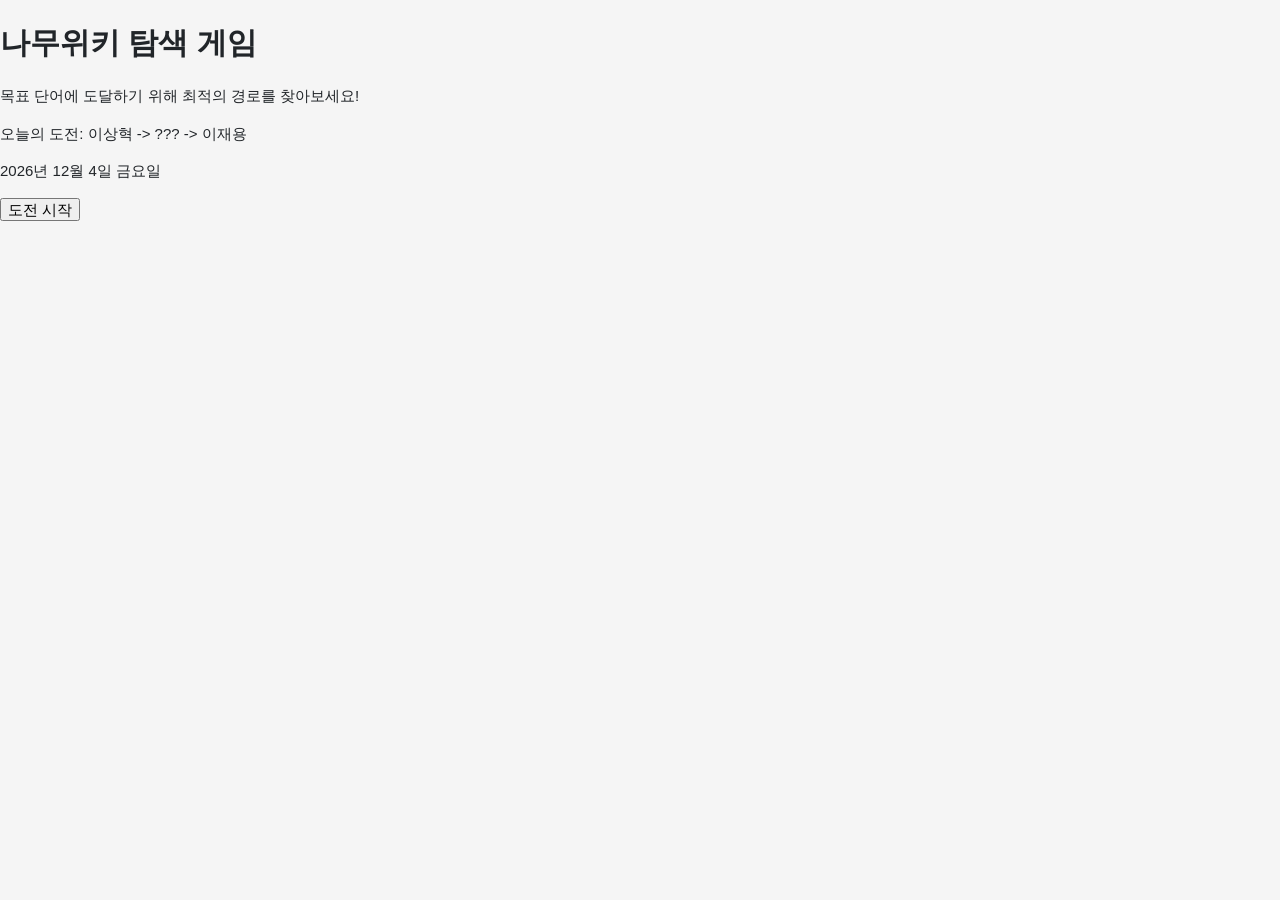
<file: index.html>
<!DOCTYPE html>
<html lang="ko">
<head>
  <meta charset="UTF-8">
  <meta name="viewport" content="width=device-width, initial-scale=1.0">
  <title>나무위키 탐색 게임 - 시작</title>
  <link rel="stylesheet" href="style.css">
</head>
<body>
  <h1>나무위키 탐색 게임</h1>
  <p>목표 단어에 도달하기 위해 최적의 경로를 찾아보세요!</p>
  <p>오늘의 도전: 이상혁 -> ??? -> 이재용</p>
  <p id="date"></p>
  <button onclick="startGame()">도전 시작</button>

  <script src="start.js"></script>
</body>
</html>
</file>
<file: style.css>
button[data-v-e2ed58e6] {
    background-color: #fff;
    border: .0625rem solid #ccc;
    color: #373a3c;
    cursor: pointer;
    display: inline-block;
    font-size: 1rem;
    font-size: .9rem;
    font-weight: 400;
    line-height: 1.5;
    margin: 0;
    padding: .2rem .7rem;
    text-align: center;
    touch-action: manipulation;
    -webkit-user-select: none;
    -moz-user-select: none;
    user-select: none;
    white-space: nowrap
}

button[data-v-e2ed58e6]:not([disabled]):active,button[data-v-e2ed58e6]:not([disabled]):hover {
    background-color: #e6e6e6;
    border-color: #adadad;
    -webkit-text-decoration: none;
    text-decoration: none
}

.theseed-dark-mode button[data-v-e2ed58e6] {
    background-color: #27292d;
    border-color: #383b40;
    color: #ddd
}

.theseed-dark-mode button[data-v-e2ed58e6]:not([disabled]):active,.theseed-dark-mode button[data-v-e2ed58e6]:not([disabled]):hover {
    background-color: #2d2f34;
    border-color: #383b40
}

button[disabled][data-v-e2ed58e6] {
    cursor: not-allowed;
    opacity: .65
}

button.t1nwYmls[data-v-e2ed58e6] {
    padding: .75rem 1.25rem
}

button.i2X95KHA[data-v-e2ed58e6] {
    background-color: #5cb85c;
    border-color: #5cb85c;
    color: #fff
}

button.i2X95KHA[data-v-e2ed58e6]:not([disabled]):active,button.i2X95KHA[data-v-e2ed58e6]:not([disabled]):hover {
    background-color: #449d44;
    border-color: #419641
}

button._0QRiDEO0[data-v-e2ed58e6] {
    background-color: #0275d8;
    border-color: #0275d8;
    color: #fff
}

button._0QRiDEO0[data-v-e2ed58e6]:not([disabled]):active,button._0QRiDEO0[data-v-e2ed58e6]:not([disabled]):hover {
    background-color: #025aa5;
    border-color: #01549b
}

button.V2Ch4pYk[data-v-e2ed58e6] {
    background-color: #5bc0de;
    border-color: #5bc0de;
    color: #fff
}

button.V2Ch4pYk[data-v-e2ed58e6]:not([disabled]):active,button.V2Ch4pYk[data-v-e2ed58e6]:not([disabled]):hover {
    background-color: #31b0d5;
    border-color: #2aabd2
}

button.Q0i-RcOi[data-v-e2ed58e6] {
    background-color: #d9534f;
    border-color: #d9534f;
    color: #fff
}

button.Q0i-RcOi[data-v-e2ed58e6]:not([disabled]):active,button.Q0i-RcOi[data-v-e2ed58e6]:not([disabled]):hover {
    background-color: #c9302c;
    border-color: #c12e2a
}

button.L2Pjx6nS[data-v-e2ed58e6] {
    display: block
}

a[data-v-0ad0e099] {
    background-color: #fff;
    border: .0625rem solid #ccc;
    color: #373a3c!important;
    cursor: pointer;
    display: inline-block;
    font-size: 1rem;
    font-size: .9rem;
    font-weight: 400;
    line-height: 1.5;
    padding: .2rem .7rem;
    text-align: center;
    -webkit-text-decoration: none!important;
    text-decoration: none!important;
    touch-action: manipulation;
    -webkit-user-select: none;
    -moz-user-select: none;
    user-select: none;
    vertical-align: middle;
    white-space: nowrap
}

a[data-v-0ad0e099]:not([disabled]):active,a[data-v-0ad0e099]:not([disabled]):hover {
    background-color: #e6e6e6;
    border-color: #adadad
}

.theseed-dark-mode a[data-v-0ad0e099] {
    background-color: #27292d;
    border-color: #383b40;
    color: #ddd!important
}

.theseed-dark-mode a[data-v-0ad0e099]:not([disabled]):active,.theseed-dark-mode a[data-v-0ad0e099]:not([disabled]):hover {
    background-color: #2d2f34;
    border-color: #383b40
}

a[disabled][data-v-0ad0e099] {
    cursor: not-allowed;
    opacity: .65
}

a.p1t9APey[data-v-0ad0e099] {
    padding: .75rem 1.25rem
}

a.SEIu0d9A[data-v-0ad0e099] {
    background-color: #5cb85c;
    border-color: #5cb85c;
    color: #fff!important
}

a.SEIu0d9A[data-v-0ad0e099]:not([disabled]):active,a.SEIu0d9A[data-v-0ad0e099]:not([disabled]):hover {
    background-color: #449d44;
    border-color: #419641
}

a.Q78-biu5[data-v-0ad0e099] {
    background-color: #0275d8;
    border-color: #0275d8;
    color: #fff!important
}

a.Q78-biu5[data-v-0ad0e099]:not([disabled]):active,a.Q78-biu5[data-v-0ad0e099]:not([disabled]):hover {
    background-color: #025aa5;
    border-color: #01549b
}

a.k1mBee7X[data-v-0ad0e099] {
    background-color: #5bc0de;
    border-color: #5bc0de;
    color: #fff!important
}

a.k1mBee7X[data-v-0ad0e099]:not([disabled]):active,a.k1mBee7X[data-v-0ad0e099]:not([disabled]):hover {
    background-color: #31b0d5;
    border-color: #2aabd2
}

a.gpL65Nr2[data-v-0ad0e099] {
    background-color: #d9534f;
    border-color: #d9534f;
    color: #fff!important
}

a.gpL65Nr2[data-v-0ad0e099]:not([disabled]):active,a.gpL65Nr2[data-v-0ad0e099]:not([disabled]):hover {
    background-color: #c9302c;
    border-color: #c12e2a
}

a.hGwYXng4[data-v-0ad0e099] {
    display: block
}

p[data-v-2e1b0d39] {
    color: red
}

.Ola-\+aJA[data-v-f1cb35f1] {
    align-items: center;
    background-color: #fff;
    background-color: var(--light-article-background-color,var(--article-background-color,#fff));
    border: 1px solid #d5d5d5;
    border-radius: 4px;
    color: inherit;
    cursor: pointer;
    display: inline-flex;
    font-size: .9rem;
    justify-content: center;
    line-height: 1.5;
    overflow: hidden;
    padding: .3rem .75rem;
    -webkit-text-decoration: none;
    text-decoration: none;
    transition: background-color .1s ease-in,box-shadow .1s linear;
    white-space: nowrap
}

.theseed-dark-mode .Ola-\+aJA[data-v-f1cb35f1] {
    background-color: #282829;
    border-color: #484848;
    color: #e0e0e0;
    color: var(--dark-text-color,var(--text-color,#e0e0e0))
}

@media screen and (max-width: 727.98px) {
    .Ola-\+aJA[data-v-f1cb35f1] {
        padding:.4rem .75rem
    }
}

@media screen and (max-width: 319.98px) {
    .Ola-\+aJA[data-v-f1cb35f1] {
        padding:.3rem .75rem
    }
}

.Ola-\+aJA[data-v-f1cb35f1]:not(.GwdGkx-p):hover {
    background-color: #f2f2f2
}

.theseed-dark-mode .Ola-\+aJA[data-v-f1cb35f1]:not(.GwdGkx-p):hover {
    background-color: #555
}

.Ola-\+aJA[data-v-f1cb35f1]:not(.GwdGkx-p):active {
    background-color: #f2f2f2
}

.theseed-dark-mode .Ola-\+aJA[data-v-f1cb35f1]:not(.GwdGkx-p):active {
    background-color: #515151
}

.Ola-\+aJA[data-v-f1cb35f1]:not(.GwdGkx-p):focus-visible {
    --focus-outline-color: var(--brand-bright-color-2,#e3e3e3);
    box-shadow: 0 0 0 .2rem #e3e3e3;
    box-shadow: var(--focus-outline-color) 0 0 0 .2rem;
    transition: box-shadow .1s linear
}

.theseed-dark-mode .Ola-\+aJA[data-v-f1cb35f1]:not(.GwdGkx-p):focus-visible {
    --focus-outline-color: #4e4e4e
}

.XZpd\+8Aj[data-v-f1cb35f1]:not(.GwdGkx-p) {
    background-color: #a1a1a6;
    color: #fff
}

.theseed-dark-mode .XZpd\+8Aj[data-v-f1cb35f1]:not(.GwdGkx-p) {
    background-color: #dadada
}

.XZpd\+8Aj[data-v-f1cb35f1]:not(.GwdGkx-p):focus {
    background-color: #aaa
}

.theseed-dark-mode .XZpd\+8Aj[data-v-f1cb35f1]:not(.GwdGkx-p):focus {
    background-color: #f2f2f2
}

.XZpd\+8Aj[data-v-f1cb35f1]:not(.GwdGkx-p):focus-visible {
    box-shadow: 0 0 0 .2rem #bdbdbd
}

.theseed-dark-mode .XZpd\+8Aj[data-v-f1cb35f1]:not(.GwdGkx-p):focus-visible {
    box-shadow: 0 0 0 .2rem #dedada
}

.XZpd\+8Aj[data-v-f1cb35f1]:not(.GwdGkx-p):hover {
    background-color: #b2b2b2
}

.theseed-dark-mode .XZpd\+8Aj[data-v-f1cb35f1]:not(.GwdGkx-p):hover {
    background-color: #e5e5e5
}

.EbHYjD3E[data-v-f1cb35f1]:not(.GwdGkx-p) {
    background-color: #3f82e6;
    border-color: #7eaaed;
    color: #fff
}

.theseed-dark-mode .EbHYjD3E[data-v-f1cb35f1]:not(.GwdGkx-p) {
    background-color: #1555b5;
    border-color: #052e6d
}

.EbHYjD3E[data-v-f1cb35f1]:not(.GwdGkx-p):focus {
    background-color: #4b85db
}

.theseed-dark-mode .EbHYjD3E[data-v-f1cb35f1]:not(.GwdGkx-p):focus {
    background-color: #1758ba
}

.EbHYjD3E[data-v-f1cb35f1]:not(.GwdGkx-p):focus-visible {
    box-shadow: 0 0 0 .2rem #b0caf3
}

.theseed-dark-mode .EbHYjD3E[data-v-f1cb35f1]:not(.GwdGkx-p):focus-visible {
    box-shadow: 0 0 0 .2rem #0d3e8f
}

.EbHYjD3E[data-v-f1cb35f1]:not(.GwdGkx-p):hover {
    background-color: #4078cd
}

.theseed-dark-mode .EbHYjD3E[data-v-f1cb35f1]:not(.GwdGkx-p):hover {
    background-color: #1e5ebd
}

.aiE9WlJ7[data-v-f1cb35f1]:not(.GwdGkx-p) {
    background-color: #d64a58;
    border-color: #b42e3b;
    color: #fff
}

.theseed-dark-mode .aiE9WlJ7[data-v-f1cb35f1]:not(.GwdGkx-p) {
    background-color: #75121c;
    border-color: #861520
}

.aiE9WlJ7[data-v-f1cb35f1]:not(.GwdGkx-p):focus {
    background-color: #c74552
}

.theseed-dark-mode .aiE9WlJ7[data-v-f1cb35f1]:not(.GwdGkx-p):focus {
    background-color: #84111c
}

.aiE9WlJ7[data-v-f1cb35f1]:not(.GwdGkx-p):focus-visible {
    box-shadow: 0 0 0 .2rem #f1c7cc
}

.theseed-dark-mode .aiE9WlJ7[data-v-f1cb35f1]:not(.GwdGkx-p):focus-visible {
    box-shadow: 0 0 0 .2rem #8b3f46
}

.aiE9WlJ7[data-v-f1cb35f1]:not(.GwdGkx-p):hover {
    background-color: #c1434f
}

.theseed-dark-mode .aiE9WlJ7[data-v-f1cb35f1]:not(.GwdGkx-p):hover {
    background-color: #8d101d
}

._5yvy-5CK[data-v-f1cb35f1]:not(.GwdGkx-p) {
    background-color: #bcbcbc;
    background-color: var(--brand-color-1,#bcbcbc);
    color: #fff
}

._5yvy-5CK[data-v-f1cb35f1]:not(.GwdGkx-p):focus,._5yvy-5CK[data-v-f1cb35f1]:not(.GwdGkx-p):hover {
    background-color: #c7c7c7;
    background-color: var(--brand-color-2,#c7c7c7)
}

.GwdGkx-p[data-v-f1cb35f1] {
    background-color: #f7f7f7;
    border-color: #f0f0f0;
    color: #d9d9d9
}

.theseed-dark-mode .GwdGkx-p[data-v-f1cb35f1] {
    background-color: #373737;
    border-color: #424242;
    color: #777
}

.GwdGkx-p[data-v-f1cb35f1]:hover {
    cursor: not-allowed
}

.-T-dwB-T[data-v-f1cb35f1] {
    border-color: #e0e0e0;
    border-radius: 3px;
    font-size: .8rem;
    height: 1.6rem;
    min-width: 2.4rem;
    padding: .1rem .3rem
}

.theseed-dark-mode .-T-dwB-T[data-v-f1cb35f1] {
    border-color: #484848
}

@media screen and (max-width: 1023.98px) {
    .-T-dwB-T[data-v-f1cb35f1] {
        height:1.7rem;
        min-width: 2.6rem
    }
}

.-T-dwB-T svg[data-v-f1cb35f1] {
    height: .8rem;
    fill: currentColor
}

.Ola-\+aJA[data-v-f1cb35f1] svg {
    height: .85rem;
    fill: currentColor
}

.nL3AGy8P[data-v-21487da0] {
    background-color: #f3f3f3;
    border: 1px solid #d5d5d5;
    border-radius: .25rem;
    -moz-column-gap: .75rem;
    column-gap: .75rem;
    display: flex;
    margin-bottom: 1.5rem;
    padding: .5rem .75rem
}

.theseed-dark-mode .nL3AGy8P[data-v-21487da0] {
    background-color: #2a2a2a;
    border-color: #484848
}

.lzl3zu9j[data-v-21487da0] {
    background-color: #cee2fd;
    border-color: #7eaaed;
    color: #0b3574
}

.theseed-dark-mode .lzl3zu9j[data-v-21487da0] {
    background-color: #05234f;
    border-color: #052e6d;
    color: #c0d2ee
}

.zTgYVON\+[data-v-21487da0] {
    background-color: #f7c6ca;
    border-color: #b42e3b;
    color: #3f0404
}

.theseed-dark-mode .zTgYVON\+[data-v-21487da0] {
    background-color: #3d050b;
    border-color: #861520;
    color: #eec0c0
}

.Dvde6rgn[data-v-21487da0] {
    background-color: #e3e3e3;
    background-color: var(--brand-bright-color-2,#e3e3e3);
    border-color: #c7c7c7;
    border-color: var(--brand-color-2,#c7c7c7)
}

.theseed-dark-mode .Dvde6rgn[data-v-21487da0] {
    background-color: #45474b;
    background-color: var(--brand-bright-color-2,#45474b);
    border-color: #2e3033;
    border-color: var(--brand-color-2,#2e3033)
}

.yRZRrbJ1[data-v-21487da0] {
    flex: 1
}

.BBN6xhL3[data-v-21487da0] {
    background: none;
    border: none;
    color: #212529;
    color: var(--light-text-color,var(--text-color,#212529));
    display: inline-block;
    height: 1.15rem;
    margin: .05rem 0 0;
    opacity: .7;
    width: 1.15rem
}

.theseed-dark-mode .BBN6xhL3[data-v-21487da0] {
    color: #e0e0e0;
    color: var(--dark-text-color,var(--text-color,#e0e0e0))
}

.BBN6xhL3[data-v-21487da0]:focus {
    opacity: .65
}

.BBN6xhL3[data-v-21487da0]:focus:focus-visible {
    --focus-outline-color: #dedada;
    box-shadow: 0 0 0 .2rem #dedada;
    box-shadow: var(--focus-outline-color) 0 0 0 .2rem;
    transition: box-shadow .1s linear
}

.theseed-dark-mode .BBN6xhL3[data-v-21487da0]:focus:focus-visible {
    --focus-outline-color: #4e4e4e
}

.BBN6xhL3[data-v-21487da0]:hover {
    opacity: .6
}

.BBN6xhL3 svg[data-v-21487da0] {
    height: 100%;
    width: 100%;
    fill: currentColor
}

.as213rfu[data-v-bcf62233] {
    display: inline-flex
}

.as213rfu[data-v-bcf62233]> *:first-child {
    border-bottom-right-radius: 0;
    border-top-right-radius: 0
}

.as213rfu[data-v-bcf62233]> *:last-child {
    border-bottom-left-radius: 0;
    border-top-left-radius: 0
}

.as213rfu[data-v-bcf62233]> *:not(:last-child) {
    border-right-width: 0
}

.as213rfu[data-v-bcf62233]> *:not(:first-child):not(:last-child) {
    border-radius: 0
}

.as213rfu[data-v-bcf62233]> *:focus {
    z-index: 200
}

.lyLj3C\+z[data-v-3385c7ee] {
    display: flex;
    margin: 1rem 0
}

.ki0hnmRE[data-v-3385c7ee] {
    -moz-column-gap: .4rem;
    column-gap: .4rem
}

@media screen and (max-width: 727.98px) {
    .ki0hnmRE[data-v-3385c7ee] {
        flex:1
    }
}

.G-QdFn3M[data-v-5d411362] {
    background-color: #fff;
    background-color: var(--light-article-background-color,var(--article-background-color,#fff));
    border: 1px solid #ccc;
    border-radius: 4px;
    font-size: .9rem;
    margin: 0 0 1em;
    padding: .2rem .5rem;
    position: relative
}

.theseed-dark-mode .G-QdFn3M[data-v-5d411362] {
    background-color: #1c1d1f;
    background-color: var(--dark-article-background-color,var(--article-background-color,#1c1d1f));
    border-color: #555
}

.zMrWheNh[data-v-5d411362] {
    display: -webkit-box;
    overflow: hidden;
    -webkit-box-orient: vertical;
    -webkit-line-clamp: 1
}

.eVMCdDti[data-v-5d411362] {
    margin: 0 .1rem 0 0
}

.eVMCdDti[data-v-5d411362]:after {
    content: ":"
}

.dUqehV6T[data-v-5d411362] {
    margin: 0;
    padding: 0
}

.YSRWO9sg[data-v-5d411362],.dUqehV6T[data-v-5d411362] {
    display: inline
}

.YSRWO9sg[data-v-5d411362]:after {
    border-left: 1px solid #888;
    content: "";
    display: inline-block;
    height: .8rem;
    margin: 0 .4rem -.1rem
}

.YSRWO9sg[data-v-5d411362]:last-child:after {
    display: none
}

.dB1crEGY[data-v-5d411362] {
    filter: blur(3px);
    -webkit-filter: blur(3px)
}

.dB1crEGY[data-v-5d411362]:hover {
    filter: inherit;
    -webkit-filter: inherit
}

.jo7pOGmx a[data-v-5d411362] {
    color: red!important
}

.IsNQq5z0[data-v-5d411362] {
    background: linear-gradient(90deg,transparent,#fff,#fff);
    background: linear-gradient(90deg,transparent,var(--light-article-background-color,var(--article-background-color,#fff)),var(--light-article-background-color,var(--article-background-color,#fff)));
    height: 100%;
    padding: 0 0 0 5rem;
    position: absolute;
    right: 0;
    top: 0
}

.theseed-dark-mode .IsNQq5z0[data-v-5d411362] {
    background: linear-gradient(90deg,transparent,#1c1d1f,#1c1d1f);
    background: linear-gradient(90deg,transparent,var(--dark-article-background-color,var(--article-background-color,#1c1d1f)),var(--dark-article-background-color,var(--article-background-color,#1c1d1f)))
}

._38HlHUh0[data-v-5d411362] {
    display: inline-block;
    font-size: .7rem;
    margin: .25rem .5rem 0 0;
    padding: .05rem .25rem
}

[data-v-a8647124] .PhAcmWnX {
    overflow-y: scroll;
    padding: 1rem .5rem
}

[data-v-a8647124] .H3sH\+\+Ra {
    padding-top: 10rem
}

[data-v-a8647124] .jVeNOAIn {
    background: #fff;
    border: 1px solid #e2e8f0;
    border-radius: .25rem;
    display: flex;
    flex-direction: column;
    margin: 0 auto;
    max-width: 600px;
    position: relative
}

.theseed-dark-mode div[data-v-a8647124] .jVeNOAIn {
    background-color: #2d2f34;
    border-color: #2d3748
}

.\+mNAZiC3 .KA4IyE0X[data-v-01814da8] {
    padding: 1rem
}

.\+mNAZiC3 button[data-v-01814da8] {
    background-color: #fafafa;
    border: 0;
    border-top: 1px solid #eee;
    color: inherit;
    cursor: pointer;
    font-size: 12px!important;
    font: inherit;
    margin: 2px 0 0;
    outline: none;
    padding: 10px;
    width: 100%
}

.theseed-dark-mode .LBlyVbDD[data-v-01814da8] .v--modal {
    background-color: #2d2f34;
    box-shadow: 0 20px 60px -2px rgba(0,0,0,.4)
}

.theseed-dark-mode .\+mNAZiC3 button[data-v-01814da8] {
    background-color: #383b40;
    border-top: 1px solid #111
}

._9lCaxqGD[data-v-e125ae17] {
    overflow: hidden
}

.D6atfQi9[data-v-e125ae17] {
    display: block
}

._1yDeleYk[data-v-e125ae17] {
    overflow: hidden
}

._1yDeleYk[data-v-e125ae17] p {
    margin-top: 0
}

._1yDeleYk[data-v-e125ae17] ol,._1yDeleYk[data-v-e125ae17] ul {
    margin: .4em 0 .4em 1.5em;
    padding-left: .5rem
}

._1yDeleYk[data-v-e125ae17] li {
    margin: .4em 0
}

._1yDeleYk[data-v-e125ae17] h1._9J0ij2dV,._1yDeleYk[data-v-e125ae17] h1.wiki-heading {
    font-size: 2em
}

._1yDeleYk[data-v-e125ae17] h2._9J0ij2dV,._1yDeleYk[data-v-e125ae17] h2.wiki-heading {
    font-size: 1.8em
}

._1yDeleYk[data-v-e125ae17] h3._9J0ij2dV,._1yDeleYk[data-v-e125ae17] h3.wiki-heading {
    font-size: 1.6em
}

._1yDeleYk[data-v-e125ae17] h4._9J0ij2dV,._1yDeleYk[data-v-e125ae17] h4.wiki-heading {
    font-size: 1.4em
}

._1yDeleYk[data-v-e125ae17] h5._9J0ij2dV,._1yDeleYk[data-v-e125ae17] h5.wiki-heading {
    font-size: 1.2em
}

._1yDeleYk[data-v-e125ae17] h6._9J0ij2dV,._1yDeleYk[data-v-e125ae17] h6.wiki-heading {
    font-size: 1em
}

._1yDeleYk[data-v-e125ae17] h1._9J0ij2dV,._1yDeleYk[data-v-e125ae17] h1.wiki-heading,._1yDeleYk[data-v-e125ae17] h2._9J0ij2dV,._1yDeleYk[data-v-e125ae17] h2.wiki-heading,._1yDeleYk[data-v-e125ae17] h3._9J0ij2dV,._1yDeleYk[data-v-e125ae17] h3.wiki-heading,._1yDeleYk[data-v-e125ae17] h4._9J0ij2dV,._1yDeleYk[data-v-e125ae17] h4.wiki-heading,._1yDeleYk[data-v-e125ae17] h5._9J0ij2dV,._1yDeleYk[data-v-e125ae17] h5.wiki-heading,._1yDeleYk[data-v-e125ae17] h6._9J0ij2dV,._1yDeleYk[data-v-e125ae17] h6.wiki-heading {
    border-bottom: 1px solid #ccc;
    margin: 1.2em 0 .8em;
    padding-bottom: 5px
}

.theseed-dark-mode ._1yDeleYk[data-v-e125ae17] h1._9J0ij2dV,.theseed-dark-mode ._1yDeleYk[data-v-e125ae17] h1.wiki-heading,.theseed-dark-mode ._1yDeleYk[data-v-e125ae17] h2._9J0ij2dV,.theseed-dark-mode ._1yDeleYk[data-v-e125ae17] h2.wiki-heading,.theseed-dark-mode ._1yDeleYk[data-v-e125ae17] h3._9J0ij2dV,.theseed-dark-mode ._1yDeleYk[data-v-e125ae17] h3.wiki-heading,.theseed-dark-mode ._1yDeleYk[data-v-e125ae17] h4._9J0ij2dV,.theseed-dark-mode ._1yDeleYk[data-v-e125ae17] h4.wiki-heading,.theseed-dark-mode ._1yDeleYk[data-v-e125ae17] h5._9J0ij2dV,.theseed-dark-mode ._1yDeleYk[data-v-e125ae17] h5.wiki-heading,.theseed-dark-mode ._1yDeleYk[data-v-e125ae17] h6._9J0ij2dV,.theseed-dark-mode ._1yDeleYk[data-v-e125ae17] h6.wiki-heading {
    border-bottom-color: #383b40
}

._1yDeleYk[data-v-e125ae17] .UPfwb-lf,._1yDeleYk[data-v-e125ae17] .wiki-paragraph {
    margin-bottom: 1rem
}

._1yDeleYk[data-v-e125ae17] .xMvbFdJP.JSeUt\+Tk,._1yDeleYk[data-v-e125ae17] .wiki-heading-content.wiki-heading-content-folded {
    display: none
}

._1yDeleYk[data-v-e125ae17] .GOKMXclJ,._1yDeleYk[data-v-e125ae17] .wiki-edit-section {
    float: right;
    font-size: .8rem
}

@media print {
    ._1yDeleYk[data-v-e125ae17] .GOKMXclJ,._1yDeleYk[data-v-e125ae17] .wiki-edit-section {
        display: none
    }
}

._1yDeleYk[data-v-e125ae17] del {
    color: gray
}

._1yDeleYk[data-v-e125ae17] del:hover {
    -webkit-text-decoration: none;
    text-decoration: none
}

._1yDeleYk.hMS\+idUb[data-v-e125ae17] {
    font-size: .8em
}

._1yDeleYk.YNeqZg55[data-v-e125ae17] {
    font-size: .9em
}

._1yDeleYk._2qxG-9lS[data-v-e125ae17] {
    font-size: 1em
}

._1yDeleYk.F1lgr4ND[data-v-e125ae17] {
    font-size: 1.1em
}

._1yDeleYk.kzPTbRfM[data-v-e125ae17] {
    font-size: 1.3em
}

._1yDeleYk.AYFeEOXo[data-v-e125ae17] {
    font-size: 1.5em
}

._1yDeleYk[data-v-e125ae17] ._37W-EsyV,._1yDeleYk[data-v-e125ae17] .wiki-size-up-1 {
    font-size: 1.2888888889em
}

._1yDeleYk[data-v-e125ae17] .hqZVICQH,._1yDeleYk[data-v-e125ae17] .wiki-size-up-2 {
    font-size: 1.3888888889em
}

._1yDeleYk[data-v-e125ae17] .zbRbWoGR,._1yDeleYk[data-v-e125ae17] .wiki-size-up-3 {
    font-size: 1.4814444444em
}

._1yDeleYk[data-v-e125ae17] .\+K6qT5lC,._1yDeleYk[data-v-e125ae17] .wiki-size-up-4 {
    font-size: 1.574em
}

._1yDeleYk[data-v-e125ae17] .G5tbUVCa,._1yDeleYk[data-v-e125ae17] .wiki-size-up-5 {
    font-size: 1.6666666667em
}

._1yDeleYk[data-v-e125ae17] .i9I1SEjs,._1yDeleYk[data-v-e125ae17] .wiki-size-down-1 {
    font-size: .9258888889em
}

._1yDeleYk[data-v-e125ae17] .uYSB60RD,._1yDeleYk[data-v-e125ae17] .wiki-size-down-2 {
    font-size: .8333333333em
}

._1yDeleYk[data-v-e125ae17] .DPjzLvw0,._1yDeleYk[data-v-e125ae17] .wiki-size-down-3 {
    font-size: .7406666667em
}

._1yDeleYk[data-v-e125ae17] ._6M26UZOQ,._1yDeleYk[data-v-e125ae17] .wiki-size-down-4 {
    font-size: .6481111111em
}

._1yDeleYk[data-v-e125ae17] ._0JgtzEre,._1yDeleYk[data-v-e125ae17] .wiki-size-down-5 {
    font-size: .6222222222em
}

._1yDeleYk[data-v-e125ae17] code {
    background-color: transparent;
    border: none;
    border-radius: 0;
    padding: 2px
}

._1yDeleYk[data-v-e125ae17] pre {
    background-color: #eee;
    border: 1px solid #ddd;
    border-radius: 3px;
    overflow-x: auto;
    padding: 7px
}

._1yDeleYk[data-v-e125ae17] pre code {
    background: none;
    border: none;
    padding: 0
}

._1yDeleYk[data-v-e125ae17] .m6KLL6oH,._1yDeleYk[data-v-e125ae17] .not-exist {
    color: red
}

._1yDeleYk[data-v-e125ae17] .K505DHTF,._1yDeleYk[data-v-e125ae17] .wiki-self-link {
    font-weight: 700
}

._1yDeleYk[data-v-e125ae17] .kz62q4Dy,._1yDeleYk[data-v-e125ae17] .wiki-link-auto {
    cursor: default
}

._1yDeleYk[data-v-e125ae17] .nwTuUhyX {
    cursor: pointer
}

._1yDeleYk[data-v-e125ae17] .mUgLCa3o,._1yDeleYk[data-v-e125ae17] .Svc9m7hP,._1yDeleYk[data-v-e125ae17] .wiki-link-external,._1yDeleYk[data-v-e125ae17] .wiki-link-external-image {
    color: #090!important
}

._1yDeleYk[data-v-e125ae17] img {
    display: inline-block;
    max-width: 100%
}

._1yDeleYk[data-v-e125ae17] .g2sI4aTA img,._1yDeleYk[data-v-e125ae17] .wiki-table img {
    display: inline-block;
    max-width: none
}

._1yDeleYk[data-v-e125ae17] .dpj3SMbz,._1yDeleYk[data-v-e125ae17] .wiki-list {
    margin: .4em 0 .4em 1.5em
}

._1yDeleYk[data-v-e125ae17] ._8F4XlwlZ,._1yDeleYk[data-v-e125ae17] .wiki-list-decimal {
    list-style: decimal
}

._1yDeleYk[data-v-e125ae17] .dpj3SMbz li .UPfwb-lf,._1yDeleYk[data-v-e125ae17] .wiki-list li .wiki-paragraph {
    margin-bottom: 0
}

._1yDeleYk[data-v-e125ae17] .T-Hfwdpm,._1yDeleYk[data-v-e125ae17] .wiki-list-alpha {
    list-style: lower-alpha
}

._1yDeleYk[data-v-e125ae17] .aL8a5L7C,._1yDeleYk[data-v-e125ae17] .wiki-list-upper-alpha {
    list-style: upper-alpha
}

._1yDeleYk[data-v-e125ae17] .RYgJP5Sb,._1yDeleYk[data-v-e125ae17] .wiki-list-roman {
    list-style: lower-roman
}

._1yDeleYk[data-v-e125ae17] .aF9B-c-d,._1yDeleYk[data-v-e125ae17] .wiki-list-upper-roman {
    list-style: upper-roman
}

._1yDeleYk[data-v-e125ae17] .dpj3SMbz li,._1yDeleYk[data-v-e125ae17] .wiki-list li {
    list-style: inherit!important;
    list-style-type: inherit!important;
    margin: .4em 0
}

._1yDeleYk[data-v-e125ae17] .jy2UnX3e,._1yDeleYk[data-v-e125ae17] .wiki-fn-content {
    font-size: .8em;
    vertical-align: super
}

._1yDeleYk[data-v-e125ae17] ._2h5DXJcP,._1yDeleYk[data-v-e125ae17] .wiki-macro-footnote {
    border-top: 1px solid #777;
    margin: 1.5em 0;
    padding: .5em 0
}

.theseed-dark-mode ._1yDeleYk[data-v-e125ae17] ._2h5DXJcP,.theseed-dark-mode ._1yDeleYk[data-v-e125ae17] .wiki-macro-footnote {
    border-top-color: #383840
}

._1yDeleYk[data-v-e125ae17] .IzbqwTbr,._1yDeleYk[data-v-e125ae17] .footnote-list {
    display: block;
    line-height: 1.75;
    margin-bottom: .5em;
    word-break: break-all
}

._1yDeleYk[data-v-e125ae17] .xIBYuKaL,._1yDeleYk[data-v-e125ae17] .wiki-indent {
    padding-left: 10px
}

._1yDeleYk[data-v-e125ae17] .wPq9t4WC,._1yDeleYk[data-v-e125ae17] .wiki-quote {
    background: #eee;
    border: 2px dashed #ccc;
    border-left: 5px solid #71bc6d;
    display: table;
    margin: 1em 0;
    padding: 1em
}

._1yDeleYk[data-v-e125ae17] .wPq9t4WC .UPfwb-lf,._1yDeleYk[data-v-e125ae17] .wiki-quote .wiki-paragraph {
    margin-bottom: 0
}

._1yDeleYk[data-v-e125ae17] .wPq9t4WC .xIBYuKaL,._1yDeleYk[data-v-e125ae17] .wiki-quote .wiki-indent {
    padding-left: 0
}

._1yDeleYk[data-v-e125ae17] hr {
    border: 0;
    border-top: .0625rem solid #ccc;
    box-sizing: content-box;
    height: 0;
    margin: .5em 0
}

.theseed-dark-mode ._1yDeleYk[data-v-e125ae17] hr {
    border-top-color: #383b40
}

._1yDeleYk[data-v-e125ae17] .XQP8pImG,._1yDeleYk[data-v-e125ae17] .wiki-macro-toc {
    border: 1px solid #ccc;
    display: inline-block;
    margin-left: 5px;
    padding: 12px 20px 18px 0
}

.theseed-dark-mode ._1yDeleYk[data-v-e125ae17] .XQP8pImG,.theseed-dark-mode ._1yDeleYk[data-v-e125ae17] .wiki-macro-toc {
    border-color: #383b40
}

._1yDeleYk[data-v-e125ae17] .XQP8pImG:before,._1yDeleYk[data-v-e125ae17] .wiki-macro-toc:before {
    content: "목차";
    font-size: 1.25em;
    margin-left: 14px
}

._1yDeleYk[data-v-e125ae17] .\+LZRhPY8,._1yDeleYk[data-v-e125ae17] .toc-indent {
    padding-left: 20px
}

._1yDeleYk[data-v-e125ae17] .XQP8pImG>.\+LZRhPY8:first-of-type,._1yDeleYk[data-v-e125ae17] .wiki-macro-toc>.toc-indent:first-of-type {
    margin-top: 12px
}

._1yDeleYk[data-v-e125ae17] .P5-laaLK,._1yDeleYk[data-v-e125ae17] .toc-item {
    display: block
}

._1yDeleYk[data-v-e125ae17] .sFwJRP3Q,._1yDeleYk[data-v-e125ae17] .wiki-media {
    display: block;
    max-width: 100%
}

._1yDeleYk[data-v-e125ae17] lite-youtube.sFwJRP3Q,._1yDeleYk[data-v-e125ae17] lite-youtube.wiki-media {
    display: table-cell
}

._1yDeleYk[data-v-e125ae17] .LmsvPX8W,._1yDeleYk[data-v-e125ae17] .wiki-media-wrapper {
    display: table
}

._1yDeleYk[data-v-e125ae17] video {
    max-width: 100%
}

._1yDeleYk[data-v-e125ae17] .oSUHpE-n,._1yDeleYk[data-v-e125ae17] .wiki-table-wrap {
    display: block;
    margin: 10px 0;
    max-width: 100%;
    overflow-x: auto
}

._1yDeleYk[data-v-e125ae17] .oSUHpE-n.COripdNk,._1yDeleYk[data-v-e125ae17] .wiki-table-wrap.table-center {
    margin: 10px auto
}

._1yDeleYk[data-v-e125ae17] .g2sI4aTA,._1yDeleYk[data-v-e125ae17] .wiki-table {
    background-color: #f5f5f5;
    border-collapse: collapse
}

.theseed-dark-mode ._1yDeleYk[data-v-e125ae17] .g2sI4aTA,.theseed-dark-mode ._1yDeleYk[data-v-e125ae17] .wiki-table {
    background-color: #2d2f34
}

._1yDeleYk[data-v-e125ae17] .COripdNk .g2sI4aTA,._1yDeleYk[data-v-e125ae17] .table-center .wiki-table {
    margin: auto
}

._1yDeleYk[data-v-e125ae17] .dqOSS0uf,._1yDeleYk[data-v-e125ae17] .table-right {
    float: right;
    margin-bottom: 20px;
    margin-left: 20px
}

@media screen and (max-width: 420px) {
    ._1yDeleYk[data-v-e125ae17] .dqOSS0uf,._1yDeleYk[data-v-e125ae17] .table-right {
        float:none;
        margin: 10px 0
    }
}

._1yDeleYk[data-v-e125ae17] .g2sI4aTA td,._1yDeleYk[data-v-e125ae17] .wiki-table td {
    border: 1px solid #ddd;
    padding: 5px 10px
}

._1yDeleYk[data-v-e125ae17] .g2sI4aTA td.O-xPmKgp,._1yDeleYk[data-v-e125ae17] .wiki-table td.wiki-table-nopadding {
    padding: 0
}

._1yDeleYk[data-v-e125ae17] .g2sI4aTA .N0jgdt8j,._1yDeleYk[data-v-e125ae17] .wiki-table .wiki-table-keepall {
    word-break: keep-all
}

.theseed-dark-mode ._1yDeleYk[data-v-e125ae17] .g2sI4aTA td,.theseed-dark-mode ._1yDeleYk[data-v-e125ae17] .wiki-table td {
    border: 1px solid #383b40
}

._1yDeleYk[data-v-e125ae17] .g2sI4aTA td .UPfwb-lf,._1yDeleYk[data-v-e125ae17] .wiki-table td .wiki-paragraph {
    margin-bottom: 0
}

._1yDeleYk[data-v-e125ae17] em {
    font-style: italic
}

._1yDeleYk[data-v-e125ae17] .TadJcdbJ,._1yDeleYk[data-v-e125ae17] .wiki-file-image {
    margin-bottom: 20px
}

._1yDeleYk[data-v-e125ae17] .BHsOrOVv,._1yDeleYk[data-v-e125ae17] .syntax {
    font-family: monospace!important;
    line-height: 1.3em;
    white-space: pre
}

._1yDeleYk[data-v-e125ae17] .BHsOrOVv span,._1yDeleYk[data-v-e125ae17] .syntax span {
    font-family: monospace!important
}

._1yDeleYk[data-v-e125ae17] .BHsOrOVv .syntax-marker,._1yDeleYk[data-v-e125ae17] .syntax .syntax-marker {
    background-color: #ffffe0;
    border-bottom: 1px solid #f0f0d0;
    border-top: 1px solid #f0f0d0
}

._1yDeleYk[data-v-e125ae17] .BHsOrOVv .syntax-anchor,._1yDeleYk[data-v-e125ae17] .syntax .syntax-anchor {
    color: #c33
}

._1yDeleYk[data-v-e125ae17] .BHsOrOVv .syntax-comment,._1yDeleYk[data-v-e125ae17] .syntax .syntax-comment {
    color: #999;
    font-style: italic
}

._1yDeleYk[data-v-e125ae17] .BHsOrOVv .syntax-keyword,._1yDeleYk[data-v-e125ae17] .syntax .syntax-keyword {
    color: #69c;
    font-weight: 700
}

._1yDeleYk[data-v-e125ae17] .BHsOrOVv .syntax-literal,._1yDeleYk[data-v-e125ae17] .syntax .syntax-literal {
    color: #c08030
}

._1yDeleYk[data-v-e125ae17] dl.G2GpSsU1,._1yDeleYk[data-v-e125ae17] dl.wiki-folding {
    margin: 0
}

._1yDeleYk[data-v-e125ae17] dl.G2GpSsU1 dt,._1yDeleYk[data-v-e125ae17] dl.wiki-folding dt {
    cursor: pointer;
    font-weight: 700;
    -webkit-user-select: none;
    -moz-user-select: none;
    user-select: none
}

._1yDeleYk[data-v-e125ae17] dl.G2GpSsU1 dd,._1yDeleYk[data-v-e125ae17] dl.wiki-folding dd {
    margin: 0;
    max-height: 0;
    max-width: 0;
    overflow: hidden
}

._1yDeleYk[data-v-e125ae17] dl.G2GpSsU1 dd.Zs7985yW,._1yDeleYk[data-v-e125ae17] dl.wiki-folding dd.Zs7985yW {
    max-height: none;
    max-width: none
}

._1yDeleYk[data-v-e125ae17] dl.G2GpSsU1 dd._5Ohn5ond,._1yDeleYk[data-v-e125ae17] dl.wiki-folding dd._5Ohn5ond {
    transition: all .15s ease-out
}

._1yDeleYk[data-v-e125ae17] dl.G2GpSsU1 dd.xFDiqjuA,._1yDeleYk[data-v-e125ae17] dl.wiki-folding dd.xFDiqjuA {
    opacity: 1;
    transition: all .15s ease-in
}

._1yDeleYk[data-v-e125ae17] .RLvr2x4h,._1yDeleYk[data-v-e125ae17] .wiki-image {
    bottom: 0;
    left: 0;
    position: absolute;
    right: 0;
    top: 0
}

._1yDeleYk[data-v-e125ae17] .N6DVth2m {
    background-color: transparent;
    border: .0625rem solid #5bc0de;
    color: #5bc0de;
    cursor: pointer;
    display: inline-block;
    font-weight: 400;
    padding: .2rem .45rem;
    text-align: center;
    touch-action: manipulation;
    -webkit-user-select: none;
    -moz-user-select: none;
    user-select: none;
    vertical-align: middle;
    white-space: nowrap;
    width: 100%
}

._1yDeleYk[data-v-e125ae17] .N6DVth2m:active,._1yDeleYk[data-v-e125ae17] .N6DVth2m:hover {
    background-color: #5bc0de;
    border-color: #5bc0de;
    color: #fff
}

._1yDeleYk[data-v-e125ae17] .xChU9r7G,._1yDeleYk[data-v-e125ae17] .wiki-image-wrapper {
    display: inline-block;
    font-size: 0;
    max-width: 100%;
    overflow: hidden;
    position: relative
}

._1yDeleYk[data-v-e125ae17] .vuorF3yF {
    background: none;
    border: none;
    color: #ec9f19;
    display: none;
    font-size: 1.1rem;
    outline: none;
    position: absolute;
    right: 6px;
    top: 0
}

._1yDeleYk[data-v-e125ae17] .xChU9r7G:hover .vuorF3yF,._1yDeleYk[data-v-e125ae17] .wiki-image-wrapper:hover .vuorF3yF {
    display: block
}

._1yDeleYk[data-v-e125ae17] .vuorF3yF:before {
    content: "";
    display: inline-block;
    font-family: "Ionicons"!important
}

._1yDeleYk[data-v-e125ae17] .vuorF3yF:hover:before {
    content: ""
}

._1yDeleYk[data-v-e125ae17] .-U9DW52K,._1yDeleYk[data-v-e125ae17] .wiki-image-loading {
    display: none
}

._1yDeleYk[data-v-e125ae17] .QhrApOWv,._1yDeleYk[data-v-e125ae17] ._2u0smsCh,._1yDeleYk[data-v-e125ae17] .o0c3bIPw,._1yDeleYk[data-v-e125ae17] .Fv2fjC5Z,._1yDeleYk[data-v-e125ae17] .jnR\+lfPa,._1yDeleYk[data-v-e125ae17] .aAuK9ZzJ,._1yDeleYk[data-v-e125ae17] .ri18t\+FN,._1yDeleYk[data-v-e125ae17] .wiki-image-align-bottom,._1yDeleYk[data-v-e125ae17] .wiki-image-align-center,._1yDeleYk[data-v-e125ae17] .wiki-image-align-left,._1yDeleYk[data-v-e125ae17] .wiki-image-align-middle,._1yDeleYk[data-v-e125ae17] .wiki-image-align-normal,._1yDeleYk[data-v-e125ae17] .wiki-image-align-right,._1yDeleYk[data-v-e125ae17] .wiki-image-align-top {
    display: inline-block;
    font-size: 0;
    max-width: 100%;
    vertical-align: middle
}

._1yDeleYk[data-v-e125ae17] .o0c3bIPw,._1yDeleYk[data-v-e125ae17] .wiki-image-align-left {
    float: left
}

._1yDeleYk[data-v-e125ae17] .aAuK9ZzJ,._1yDeleYk[data-v-e125ae17] .wiki-image-align-right {
    float: right
}

._1yDeleYk[data-v-e125ae17] ._2u0smsCh,._1yDeleYk[data-v-e125ae17] .Fv2fjC5Z,._1yDeleYk[data-v-e125ae17] .wiki-image-align-center,._1yDeleYk[data-v-e125ae17] .wiki-image-align-middle {
    display: block;
    text-align: center
}

._1yDeleYk[data-v-e125ae17] .ri18t\+FN,._1yDeleYk[data-v-e125ae17] .wiki-image-align-top {
    vertical-align: top
}

._1yDeleYk[data-v-e125ae17] .QhrApOWv,._1yDeleYk[data-v-e125ae17] .wiki-image-align-bottom {
    vertical-align: bottom
}

.AnBpMpKc._1yDeleYk[data-v-e125ae17] .Svc9m7hP:before,.AnBpMpKc._1yDeleYk[data-v-e125ae17] .wiki-link-external-image:before,._1yDeleYk[data-v-e125ae17] .mUgLCa3o:before,._1yDeleYk[data-v-e125ae17] .wiki-link-external:before {
    background: green;
    color: #fff;
    content: "";
    font-family: "Ionicons"!important;
    padding: 0 .15em
}

._1yDeleYk[data-v-e125ae17] ._9J0ij2dV:before,._1yDeleYk[data-v-e125ae17] .wiki-heading:before {
    color: #666;
    content: "";
    float: left;
    font-family: "Ionicons";
    font-size: .8em;
    font-weight: 400;
    line-height: 1.8em;
    margin: 0 .5rem 0 .2rem;
    text-align: center;
    width: .9em
}

._1yDeleYk[data-v-e125ae17] ._9J0ij2dV,._1yDeleYk[data-v-e125ae17] .wiki-heading {
    cursor: pointer
}

._1yDeleYk[data-v-e125ae17] ._9J0ij2dV.gMdAd4od,._1yDeleYk[data-v-e125ae17] .wiki-heading.wiki-heading-folded {
    opacity: .5
}

._1yDeleYk[data-v-e125ae17] ._9J0ij2dV.gMdAd4od:before,._1yDeleYk[data-v-e125ae17] .wiki-heading.wiki-heading-folded:before {
    content: ""
}

._1yDeleYk[data-v-e125ae17] .jy2UnX3e,._1yDeleYk[data-v-e125ae17] .wiki-fn-content {
    white-space: nowrap
}

._1yDeleYk[data-v-e125ae17] .hu8awGbj,._1yDeleYk[data-v-e125ae17] .JePLtLQe {
    background-color: #efefef;
    border: 1px solid #cecece;
    color: #555;
    font-size: .88888em;
    margin-left: .1rem;
    margin-right: .2rem
}

._1yDeleYk[data-v-e125ae17] .hu8awGbj {
    font-size: 1em;
    vertical-align: baseline
}

._1yDeleYk[data-v-e125ae17] .q38qMxh4,._1yDeleYk[data-v-e125ae17] .wiki-clearfix {
    clear: both
}

.theseed-dark-mode ._1yDeleYk[data-v-e125ae17] .wPq9t4WC,.theseed-dark-mode ._1yDeleYk[data-v-e125ae17] .wiki-quote {
    background-color: #2d2f34;
    border-color: #383b40 #383b40 #383b40 #666c75;
    color: #ddd
}

.theseed-dark-mode ._1yDeleYk[data-v-e125ae17] pre {
    background-color: #2d2f34;
    border-color: #383b40;
    color: #ddd
}

._6BB-MMHC._1yDeleYk[data-v-e125ae17] .g2sI4aTA,._6BB-MMHC._1yDeleYk[data-v-e125ae17] .wiki-table {
    white-space: nowrap
}

.ddzmeBfz._1yDeleYk[data-v-e125ae17] del {
    visibility: hidden
}

.C25lnqLe._1yDeleYk[data-v-e125ae17] del {
    color: inherit;
    -webkit-text-decoration: none;
    text-decoration: none
}

._2\+5JXMM-._1yDeleYk[data-v-e125ae17] b,._2\+5JXMM-._1yDeleYk[data-v-e125ae17] strong {
    visibility: hidden
}

._4APvC2mh._1yDeleYk[data-v-e125ae17] b,._4APvC2mh._1yDeleYk[data-v-e125ae17] strong {
    font-weight: inherit;
    -webkit-text-decoration: none;
    text-decoration: none
}

.theseed-dark-mode ._1yDeleYk[data-v-e125ae17] .hu8awGbj,.theseed-dark-mode ._1yDeleYk[data-v-e125ae17] .JePLtLQe {
    background-color: #2d2f34;
    color: #ddd
}

._1yDeleYk[data-v-e125ae17] .popper {
    background: #fff;
    border-radius: 3px;
    box-shadow: 0 0 2px rgba(0,0,0,.5);
    max-width: 50%;
    padding: 15px;
    position: absolute;
    word-break: break-all;
    z-index: 1
}

.theseed-dark-mode ._1yDeleYk[data-v-e125ae17] .popper {
    background: #383b40;
    box-shadow: 0 0 2px hsla(0,0%,100%,.5)
}

._1yDeleYk[data-v-e125ae17] .popper .popper__arrow {
    border-color: #ddd;
    border-style: solid;
    height: 0;
    margin: 5px;
    position: absolute;
    width: 0
}

.theseed-dark-mode ._1yDeleYk[data-v-e125ae17] .popper .popper__arrow {
    border-color: #ccc
}

._1yDeleYk[data-v-e125ae17] .popper[x-placement^=top] {
    margin-bottom: 5px
}

._1yDeleYk[data-v-e125ae17] .popper[x-placement^=top] .popper__arrow {
    border-bottom-color: transparent;
    border-left-color: transparent;
    border-right-color: transparent;
    border-width: 5px 5px 0;
    bottom: -5px;
    left: calc(50% - 5px);
    margin-bottom: 0;
    margin-top: 0
}

._1yDeleYk[data-v-e125ae17] .popper[x-placement^=bottom] {
    margin-top: 5px
}

._1yDeleYk[data-v-e125ae17] .popper[x-placement^=bottom] .popper__arrow {
    border-left-color: transparent;
    border-right-color: transparent;
    border-top-color: transparent;
    border-width: 0 5px 5px;
    left: calc(50% - 5px);
    margin-bottom: 0;
    margin-top: 0;
    top: -5px
}

._1yDeleYk[data-v-e125ae17] .popper[x-placement^=right] {
    margin-left: 5px
}

._1yDeleYk[data-v-e125ae17] .popper[x-placement^=right] .popper__arrow {
    border-bottom-color: transparent;
    border-left-color: transparent;
    border-top-color: transparent;
    border-width: 5px 5px 5px 0;
    left: -5px;
    margin-left: 0;
    margin-right: 0;
    top: calc(50% - 5px)
}

._1yDeleYk[data-v-e125ae17] .popper[x-placement^=left] {
    margin-right: 5px
}

._1yDeleYk[data-v-e125ae17] .popper[x-placement^=left] .popper__arrow {
    border-bottom-color: transparent;
    border-right-color: transparent;
    border-top-color: transparent;
    border-width: 5px 0 5px 5px;
    margin-left: 0;
    margin-right: 0;
    right: -5px;
    top: calc(50% - 5px)
}

.theseed-dark-mode ._1yDeleYk[data-v-e125ae17] a.m6KLL6oH,.theseed-dark-mode ._1yDeleYk[data-v-e125ae17] a.not-exist {
    color: #dc4343!important
}

.JAAQCEqI._1yDeleYk[data-v-e125ae17] .UPfwb-lf:last-of-type,.JAAQCEqI._1yDeleYk[data-v-e125ae17] .wiki-paragraph:last-of-type {
    margin-bottom: 0
}

._1yDeleYk[data-v-e125ae17] .lFTQdpUj,._1yDeleYk[data-v-e125ae17] .wiki-theme-dark {
    display: none
}

.theseed-dark-mode ._1yDeleYk[data-v-e125ae17] .lFTQdpUj,.theseed-dark-mode ._1yDeleYk[data-v-e125ae17] .wiki-theme-dark {
    display: inline-block
}

.theseed-dark-mode ._1yDeleYk[data-v-e125ae17] .OjiMfe3d,.theseed-dark-mode ._1yDeleYk[data-v-e125ae17] .wiki-theme-light {
    display: none
}

._1yDeleYk[data-v-e125ae17] .Nqp3LTMR {
    cursor: pointer
}

._1yDeleYk[data-v-e125ae17] .NTIQ31uz {
    cursor: pointer
}

._1yDeleYk[data-v-e125ae17] .mfFvxbAp {
    display: block
}

._1yDeleYk[data-v-e125ae17] .hs8YkNfb {
    display: block
}

._1yDeleYk[data-v-e125ae17] .eBTpbo69 {
    display: none
}

div.dCX\+Ax3x div.GqnrrmRG[data-v-46fd6697] {
    -moz-column-count: 3;
    column-count: 3
}

div.dCX\+Ax3x div.GqnrrmRG div:first-child h3[data-v-46fd6697] {
    margin-top: 0
}

div.dCX\+Ax3x div.GqnrrmRG>div[data-v-46fd6697] {
    page-break-inside: avoid
}

div.dCX\+Ax3x h2[data-v-46fd6697],div.dCX\+Ax3x h3[data-v-46fd6697] {
    border-bottom: 1px solid #ccc;
    margin: 1.2em 0 .8em;
    padding-bottom: 5px
}

div.dCX\+Ax3x h2[data-v-46fd6697] {
    font-size: 1.8em
}

div.dCX\+Ax3x h3[data-v-46fd6697] {
    font-size: 1.6em
}

.tkN5vcnf[data-v-46fd6697] {
    display: block
}

.app-progress {
    background-color: #fff;
    height: 3px;
    left: 0;
    opacity: 1;
    position: fixed;
    right: 0;
    top: 0;
    transition: width .1s,opacity .4s;
    width: 0;
    z-index: 999999
}

.app-progress.done {
    opacity: 0
}

.app-progress.app-progress-notransition {
    transition: none
}

.app-progress-failed {
    background-color: red
}

h1[data-v-28887243] {
    margin: 0
}

div[data-v-28887243] {
    padding: 20px
}

@font-face {
    font-family: KaTeX_AMS;
    font-style: normal;
    font-weight: 400;
    src: url(/skins/espejo/73ea273a72f4aca30ca5.woff2) format("woff2"),url(/skins/espejo/d562e886c52f12660a41.woff) format("woff"),url(/skins/espejo/853be92419a6c3766b9a.ttf) format("truetype")
}

@font-face {
    font-family: KaTeX_Caligraphic;
    font-style: normal;
    font-weight: 700;
    src: url([data-uri]) format("woff2"),url([data-uri]) format("woff"),url(/skins/espejo/7489a2fbfb9bfe704420.ttf) format("truetype")
}

@font-face {
    font-family: KaTeX_Caligraphic;
    font-style: normal;
    font-weight: 400;
    src: url([data-uri]) format("woff2"),url([data-uri]) format("woff"),url(/skins/espejo/7e873d3833eb108a0758.ttf) format("truetype")
}

@font-face {
    font-family: KaTeX_Fraktur;
    font-style: normal;
    font-weight: 700;
    src: url(/skins/espejo/931d67ea207ab37ee693.woff2) format("woff2"),url(/skins/espejo/354501bac435c3264834.woff) format("woff"),url(/skins/espejo/4c761b3711973ab04edf.ttf) format("truetype")
}

@font-face {
    font-family: KaTeX_Fraktur;
    font-style: normal;
    font-weight: 400;
    src: url(/skins/espejo/172d3529b26f8cedef6b.woff2) format("woff2"),url(/skins/espejo/6fdf0ac577be0ba82a4c.woff) format("woff"),url(/skins/espejo/ed305b5434865e06ffde.ttf) format("truetype")
}

@font-face {
    font-family: KaTeX_Main;
    font-style: normal;
    font-weight: 700;
    src: url(/skins/espejo/39890742bc957b368704.woff2) format("woff2"),url(/skins/espejo/0c3b8929d377c0e9b2f3.woff) format("woff"),url(/skins/espejo/8169508bf58f8bd92ad8.ttf) format("truetype")
}

@font-face {
    font-family: KaTeX_Main;
    font-style: italic;
    font-weight: 700;
    src: url(/skins/espejo/20f389c4120be058d80a.woff2) format("woff2"),url(/skins/espejo/428978dc7837d46de091.woff) format("woff"),url(/skins/espejo/828abcb200061cffbaae.ttf) format("truetype")
}

@font-face {
    font-family: KaTeX_Main;
    font-style: italic;
    font-weight: 400;
    src: url(/skins/espejo/fe2176f79edaa716e621.woff2) format("woff2"),url(/skins/espejo/fd947498bc16392e76c2.woff) format("woff"),url(/skins/espejo/fa675e5e4bec9eb250b6.ttf) format("truetype")
}

@font-face {
    font-family: KaTeX_Main;
    font-style: normal;
    font-weight: 400;
    src: url(/skins/espejo/f650f111a3b890d116f1.woff2) format("woff2"),url(/skins/espejo/4f35fbcc9ee8614c2bcc.woff) format("woff"),url(/skins/espejo/9eba1d77abcf2aa6e94e.ttf) format("truetype")
}

@font-face {
    font-family: KaTeX_Math;
    font-style: italic;
    font-weight: 700;
    src: url(/skins/espejo/dcbcbd93bac0470b462d.woff2) format("woff2"),url(/skins/espejo/3f07ed67f06c720120ce.woff) format("woff"),url(/skins/espejo/bf2d440b3a42ea78a998.ttf) format("truetype")
}

@font-face {
    font-family: KaTeX_Math;
    font-style: italic;
    font-weight: 400;
    src: url(/skins/espejo/6d3d25f4820d0da8f01f.woff2) format("woff2"),url(/skins/espejo/96759856b4e70f3a8338.woff) format("woff"),url(/skins/espejo/8a5f936332e8028c7278.ttf) format("truetype")
}

@font-face {
    font-family: "KaTeX_SansSerif";
    font-style: normal;
    font-weight: 700;
    src: url(/skins/espejo/95591a929f0d32aa282a.woff2) format("woff2"),url(/skins/espejo/b9cd458ac6d5889ff9c3.woff) format("woff"),url(/skins/espejo/5b49f4993ae22d7975b4.ttf) format("truetype")
}

@font-face {
    font-family: "KaTeX_SansSerif";
    font-style: italic;
    font-weight: 400;
    src: url(/skins/espejo/7d393d382f3e7fb1c637.woff2) format("woff2"),url(/skins/espejo/8d593cfaa96238d5e2f8.woff) format("woff"),url(/skins/espejo/b257a18c016f37ee4543.ttf) format("truetype")
}

@font-face {
    font-family: "KaTeX_SansSerif";
    font-style: normal;
    font-weight: 400;
    src: url(/skins/espejo/cd5e231e0cc53b2cb2c0.woff2) format("woff2"),url(/skins/espejo/02271ec5cb9f5b4588ac.woff) format("woff"),url(/skins/espejo/2f7bc363fc5424ebda59.ttf) format("truetype")
}

@font-face {
    font-family: KaTeX_Script;
    font-style: normal;
    font-weight: 400;
    src: url(/skins/espejo/c81d1b2a4b75d3eded60.woff2) format("woff2"),url(/skins/espejo/073b3402d036714b4370.woff) format("woff"),url(/skins/espejo/fc9ba5249878cd8f8d88.ttf) format("truetype")
}

@font-face {
    font-family: KaTeX_Size1;
    font-style: normal;
    font-weight: 400;
    src: url([data-uri]) format("woff2"),url([data-uri]) format("woff"),url(/skins/espejo/6de7d4b539221a49e9e2.ttf) format("truetype")
}

@font-face {
    font-family: KaTeX_Size2;
    font-style: normal;
    font-weight: 400;
    src: url([data-uri]) format("woff2"),url([data-uri]) format("woff"),url(/skins/espejo/57f5c1837853986ea1db.ttf) format("truetype")
}

@font-face {
    font-family: KaTeX_Size3;
    font-style: normal;
    font-weight: 400;
    src: url([data-uri]) format("woff2"),url([data-uri]) format("woff"),url([data-uri]) format("truetype")
}

@font-face {
    font-family: KaTeX_Size4;
    font-style: normal;
    font-weight: 400;
    src: url([data-uri]) format("woff2"),url([data-uri]) format("woff"),url(/skins/espejo/4ad7c7e8bb8d10a34bb7.ttf) format("truetype")
}

@font-face {
    font-family: KaTeX_Typewriter;
    font-style: normal;
    font-weight: 400;
    src: url(/skins/espejo/c295e7f71970f03c0549.woff2) format("woff2"),url(/skins/espejo/4c6b94fd1d07f8beff7c.woff) format("woff"),url(/skins/espejo/c5c02d763c89380dcb4e.ttf) format("truetype")
}

.katex {
    font: normal 1.21em KaTeX_Main,Times New Roman,serif;
    line-height: 1.2;
    text-indent: 0;
    text-rendering: auto
}

.katex * {
    -ms-high-contrast-adjust: none!important;
    border-color: currentColor
}

.katex .katex-version:after {
    content: "0.16.11"
}

.katex .katex-mathml {
    clip: rect(1px,1px,1px,1px);
    border: 0;
    height: 1px;
    overflow: hidden;
    padding: 0;
    position: absolute;
    width: 1px
}

.katex .katex-html>.newline {
    display: block
}

.katex .base {
    position: relative;
    white-space: nowrap;
    width: -moz-min-content;
    width: min-content
}

.katex .base,.katex .strut {
    display: inline-block
}

.katex .textbf {
    font-weight: 700
}

.katex .textit {
    font-style: italic
}

.katex .textrm {
    font-family: KaTeX_Main
}

.katex .textsf {
    font-family: KaTeX_SansSerif
}

.katex .texttt {
    font-family: KaTeX_Typewriter
}

.katex .mathnormal {
    font-family: KaTeX_Math;
    font-style: italic
}

.katex .mathit {
    font-family: KaTeX_Main;
    font-style: italic
}

.katex .mathrm {
    font-style: normal
}

.katex .mathbf {
    font-family: KaTeX_Main;
    font-weight: 700
}

.katex .boldsymbol {
    font-family: KaTeX_Math;
    font-style: italic;
    font-weight: 700
}

.katex .amsrm,.katex .mathbb,.katex .textbb {
    font-family: KaTeX_AMS
}

.katex .mathcal {
    font-family: KaTeX_Caligraphic
}

.katex .mathfrak,.katex .textfrak {
    font-family: KaTeX_Fraktur
}

.katex .mathboldfrak,.katex .textboldfrak {
    font-family: KaTeX_Fraktur;
    font-weight: 700
}

.katex .mathtt {
    font-family: KaTeX_Typewriter
}

.katex .mathscr,.katex .textscr {
    font-family: KaTeX_Script
}

.katex .mathsf,.katex .textsf {
    font-family: KaTeX_SansSerif
}

.katex .mathboldsf,.katex .textboldsf {
    font-family: KaTeX_SansSerif;
    font-weight: 700
}

.katex .mathitsf,.katex .textitsf {
    font-family: KaTeX_SansSerif;
    font-style: italic
}

.katex .mainrm {
    font-family: KaTeX_Main;
    font-style: normal
}

.katex .vlist-t {
    border-collapse: collapse;
    display: inline-table;
    table-layout: fixed
}

.katex .vlist-r {
    display: table-row
}

.katex .vlist {
    display: table-cell;
    position: relative;
    vertical-align: bottom
}

.katex .vlist>span {
    display: block;
    height: 0;
    position: relative
}

.katex .vlist>span>span {
    display: inline-block
}

.katex .vlist>span>.pstrut {
    overflow: hidden;
    width: 0
}

.katex .vlist-t2 {
    margin-right: -2px
}

.katex .vlist-s {
    display: table-cell;
    font-size: 1px;
    min-width: 2px;
    vertical-align: bottom;
    width: 2px
}

.katex .vbox {
    align-items: baseline;
    display: inline-flex;
    flex-direction: column
}

.katex .hbox {
    width: 100%
}

.katex .hbox,.katex .thinbox {
    display: inline-flex;
    flex-direction: row
}

.katex .thinbox {
    max-width: 0;
    width: 0
}

.katex .msupsub {
    text-align: left
}

.katex .mfrac>span>span {
    text-align: center
}

.katex .mfrac .frac-line {
    border-bottom-style: solid;
    display: inline-block;
    width: 100%
}

.katex .hdashline,.katex .hline,.katex .mfrac .frac-line,.katex .overline .overline-line,.katex .rule,.katex .underline .underline-line {
    min-height: 1px
}

.katex .mspace {
    display: inline-block
}

.katex .clap,.katex .llap,.katex .rlap {
    position: relative;
    width: 0
}

.katex .clap>.inner,.katex .llap>.inner,.katex .rlap>.inner {
    position: absolute
}

.katex .clap>.fix,.katex .llap>.fix,.katex .rlap>.fix {
    display: inline-block
}

.katex .llap>.inner {
    right: 0
}

.katex .clap>.inner,.katex .rlap>.inner {
    left: 0
}

.katex .clap>.inner>span {
    margin-left: -50%;
    margin-right: 50%
}

.katex .rule {
    border: 0 solid;
    display: inline-block;
    position: relative
}

.katex .hline,.katex .overline .overline-line,.katex .underline .underline-line {
    border-bottom-style: solid;
    display: inline-block;
    width: 100%
}

.katex .hdashline {
    border-bottom-style: dashed;
    display: inline-block;
    width: 100%
}

.katex .sqrt>.root {
    margin-left: .2777777778em;
    margin-right: -.5555555556em
}

.katex .fontsize-ensurer.reset-size1.size1,.katex .sizing.reset-size1.size1 {
    font-size: 1em
}

.katex .fontsize-ensurer.reset-size1.size2,.katex .sizing.reset-size1.size2 {
    font-size: 1.2em
}

.katex .fontsize-ensurer.reset-size1.size3,.katex .sizing.reset-size1.size3 {
    font-size: 1.4em
}

.katex .fontsize-ensurer.reset-size1.size4,.katex .sizing.reset-size1.size4 {
    font-size: 1.6em
}

.katex .fontsize-ensurer.reset-size1.size5,.katex .sizing.reset-size1.size5 {
    font-size: 1.8em
}

.katex .fontsize-ensurer.reset-size1.size6,.katex .sizing.reset-size1.size6 {
    font-size: 2em
}

.katex .fontsize-ensurer.reset-size1.size7,.katex .sizing.reset-size1.size7 {
    font-size: 2.4em
}

.katex .fontsize-ensurer.reset-size1.size8,.katex .sizing.reset-size1.size8 {
    font-size: 2.88em
}

.katex .fontsize-ensurer.reset-size1.size9,.katex .sizing.reset-size1.size9 {
    font-size: 3.456em
}

.katex .fontsize-ensurer.reset-size1.size10,.katex .sizing.reset-size1.size10 {
    font-size: 4.148em
}

.katex .fontsize-ensurer.reset-size1.size11,.katex .sizing.reset-size1.size11 {
    font-size: 4.976em
}

.katex .fontsize-ensurer.reset-size2.size1,.katex .sizing.reset-size2.size1 {
    font-size: .8333333333em
}

.katex .fontsize-ensurer.reset-size2.size2,.katex .sizing.reset-size2.size2 {
    font-size: 1em
}

.katex .fontsize-ensurer.reset-size2.size3,.katex .sizing.reset-size2.size3 {
    font-size: 1.1666666667em
}

.katex .fontsize-ensurer.reset-size2.size4,.katex .sizing.reset-size2.size4 {
    font-size: 1.3333333333em
}

.katex .fontsize-ensurer.reset-size2.size5,.katex .sizing.reset-size2.size5 {
    font-size: 1.5em
}

.katex .fontsize-ensurer.reset-size2.size6,.katex .sizing.reset-size2.size6 {
    font-size: 1.6666666667em
}

.katex .fontsize-ensurer.reset-size2.size7,.katex .sizing.reset-size2.size7 {
    font-size: 2em
}

.katex .fontsize-ensurer.reset-size2.size8,.katex .sizing.reset-size2.size8 {
    font-size: 2.4em
}

.katex .fontsize-ensurer.reset-size2.size9,.katex .sizing.reset-size2.size9 {
    font-size: 2.88em
}

.katex .fontsize-ensurer.reset-size2.size10,.katex .sizing.reset-size2.size10 {
    font-size: 3.4566666667em
}

.katex .fontsize-ensurer.reset-size2.size11,.katex .sizing.reset-size2.size11 {
    font-size: 4.1466666667em
}

.katex .fontsize-ensurer.reset-size3.size1,.katex .sizing.reset-size3.size1 {
    font-size: .7142857143em
}

.katex .fontsize-ensurer.reset-size3.size2,.katex .sizing.reset-size3.size2 {
    font-size: .8571428571em
}

.katex .fontsize-ensurer.reset-size3.size3,.katex .sizing.reset-size3.size3 {
    font-size: 1em
}

.katex .fontsize-ensurer.reset-size3.size4,.katex .sizing.reset-size3.size4 {
    font-size: 1.1428571429em
}

.katex .fontsize-ensurer.reset-size3.size5,.katex .sizing.reset-size3.size5 {
    font-size: 1.2857142857em
}

.katex .fontsize-ensurer.reset-size3.size6,.katex .sizing.reset-size3.size6 {
    font-size: 1.4285714286em
}

.katex .fontsize-ensurer.reset-size3.size7,.katex .sizing.reset-size3.size7 {
    font-size: 1.7142857143em
}

.katex .fontsize-ensurer.reset-size3.size8,.katex .sizing.reset-size3.size8 {
    font-size: 2.0571428571em
}

.katex .fontsize-ensurer.reset-size3.size9,.katex .sizing.reset-size3.size9 {
    font-size: 2.4685714286em
}

.katex .fontsize-ensurer.reset-size3.size10,.katex .sizing.reset-size3.size10 {
    font-size: 2.9628571429em
}

.katex .fontsize-ensurer.reset-size3.size11,.katex .sizing.reset-size3.size11 {
    font-size: 3.5542857143em
}

.katex .fontsize-ensurer.reset-size4.size1,.katex .sizing.reset-size4.size1 {
    font-size: .625em
}

.katex .fontsize-ensurer.reset-size4.size2,.katex .sizing.reset-size4.size2 {
    font-size: .75em
}

.katex .fontsize-ensurer.reset-size4.size3,.katex .sizing.reset-size4.size3 {
    font-size: .875em
}

.katex .fontsize-ensurer.reset-size4.size4,.katex .sizing.reset-size4.size4 {
    font-size: 1em
}

.katex .fontsize-ensurer.reset-size4.size5,.katex .sizing.reset-size4.size5 {
    font-size: 1.125em
}

.katex .fontsize-ensurer.reset-size4.size6,.katex .sizing.reset-size4.size6 {
    font-size: 1.25em
}

.katex .fontsize-ensurer.reset-size4.size7,.katex .sizing.reset-size4.size7 {
    font-size: 1.5em
}

.katex .fontsize-ensurer.reset-size4.size8,.katex .sizing.reset-size4.size8 {
    font-size: 1.8em
}

.katex .fontsize-ensurer.reset-size4.size9,.katex .sizing.reset-size4.size9 {
    font-size: 2.16em
}

.katex .fontsize-ensurer.reset-size4.size10,.katex .sizing.reset-size4.size10 {
    font-size: 2.5925em
}

.katex .fontsize-ensurer.reset-size4.size11,.katex .sizing.reset-size4.size11 {
    font-size: 3.11em
}

.katex .fontsize-ensurer.reset-size5.size1,.katex .sizing.reset-size5.size1 {
    font-size: .5555555556em
}

.katex .fontsize-ensurer.reset-size5.size2,.katex .sizing.reset-size5.size2 {
    font-size: .6666666667em
}

.katex .fontsize-ensurer.reset-size5.size3,.katex .sizing.reset-size5.size3 {
    font-size: .7777777778em
}

.katex .fontsize-ensurer.reset-size5.size4,.katex .sizing.reset-size5.size4 {
    font-size: .8888888889em
}

.katex .fontsize-ensurer.reset-size5.size5,.katex .sizing.reset-size5.size5 {
    font-size: 1em
}

.katex .fontsize-ensurer.reset-size5.size6,.katex .sizing.reset-size5.size6 {
    font-size: 1.1111111111em
}

.katex .fontsize-ensurer.reset-size5.size7,.katex .sizing.reset-size5.size7 {
    font-size: 1.3333333333em
}

.katex .fontsize-ensurer.reset-size5.size8,.katex .sizing.reset-size5.size8 {
    font-size: 1.6em
}

.katex .fontsize-ensurer.reset-size5.size9,.katex .sizing.reset-size5.size9 {
    font-size: 1.92em
}

.katex .fontsize-ensurer.reset-size5.size10,.katex .sizing.reset-size5.size10 {
    font-size: 2.3044444444em
}

.katex .fontsize-ensurer.reset-size5.size11,.katex .sizing.reset-size5.size11 {
    font-size: 2.7644444444em
}

.katex .fontsize-ensurer.reset-size6.size1,.katex .sizing.reset-size6.size1 {
    font-size: .5em
}

.katex .fontsize-ensurer.reset-size6.size2,.katex .sizing.reset-size6.size2 {
    font-size: .6em
}

.katex .fontsize-ensurer.reset-size6.size3,.katex .sizing.reset-size6.size3 {
    font-size: .7em
}

.katex .fontsize-ensurer.reset-size6.size4,.katex .sizing.reset-size6.size4 {
    font-size: .8em
}

.katex .fontsize-ensurer.reset-size6.size5,.katex .sizing.reset-size6.size5 {
    font-size: .9em
}

.katex .fontsize-ensurer.reset-size6.size6,.katex .sizing.reset-size6.size6 {
    font-size: 1em
}

.katex .fontsize-ensurer.reset-size6.size7,.katex .sizing.reset-size6.size7 {
    font-size: 1.2em
}

.katex .fontsize-ensurer.reset-size6.size8,.katex .sizing.reset-size6.size8 {
    font-size: 1.44em
}

.katex .fontsize-ensurer.reset-size6.size9,.katex .sizing.reset-size6.size9 {
    font-size: 1.728em
}

.katex .fontsize-ensurer.reset-size6.size10,.katex .sizing.reset-size6.size10 {
    font-size: 2.074em
}

.katex .fontsize-ensurer.reset-size6.size11,.katex .sizing.reset-size6.size11 {
    font-size: 2.488em
}

.katex .fontsize-ensurer.reset-size7.size1,.katex .sizing.reset-size7.size1 {
    font-size: .4166666667em
}

.katex .fontsize-ensurer.reset-size7.size2,.katex .sizing.reset-size7.size2 {
    font-size: .5em
}

.katex .fontsize-ensurer.reset-size7.size3,.katex .sizing.reset-size7.size3 {
    font-size: .5833333333em
}

.katex .fontsize-ensurer.reset-size7.size4,.katex .sizing.reset-size7.size4 {
    font-size: .6666666667em
}

.katex .fontsize-ensurer.reset-size7.size5,.katex .sizing.reset-size7.size5 {
    font-size: .75em
}

.katex .fontsize-ensurer.reset-size7.size6,.katex .sizing.reset-size7.size6 {
    font-size: .8333333333em
}

.katex .fontsize-ensurer.reset-size7.size7,.katex .sizing.reset-size7.size7 {
    font-size: 1em
}

.katex .fontsize-ensurer.reset-size7.size8,.katex .sizing.reset-size7.size8 {
    font-size: 1.2em
}

.katex .fontsize-ensurer.reset-size7.size9,.katex .sizing.reset-size7.size9 {
    font-size: 1.44em
}

.katex .fontsize-ensurer.reset-size7.size10,.katex .sizing.reset-size7.size10 {
    font-size: 1.7283333333em
}

.katex .fontsize-ensurer.reset-size7.size11,.katex .sizing.reset-size7.size11 {
    font-size: 2.0733333333em
}

.katex .fontsize-ensurer.reset-size8.size1,.katex .sizing.reset-size8.size1 {
    font-size: .3472222222em
}

.katex .fontsize-ensurer.reset-size8.size2,.katex .sizing.reset-size8.size2 {
    font-size: .4166666667em
}

.katex .fontsize-ensurer.reset-size8.size3,.katex .sizing.reset-size8.size3 {
    font-size: .4861111111em
}

.katex .fontsize-ensurer.reset-size8.size4,.katex .sizing.reset-size8.size4 {
    font-size: .5555555556em
}

.katex .fontsize-ensurer.reset-size8.size5,.katex .sizing.reset-size8.size5 {
    font-size: .625em
}

.katex .fontsize-ensurer.reset-size8.size6,.katex .sizing.reset-size8.size6 {
    font-size: .6944444444em
}

.katex .fontsize-ensurer.reset-size8.size7,.katex .sizing.reset-size8.size7 {
    font-size: .8333333333em
}

.katex .fontsize-ensurer.reset-size8.size8,.katex .sizing.reset-size8.size8 {
    font-size: 1em
}

.katex .fontsize-ensurer.reset-size8.size9,.katex .sizing.reset-size8.size9 {
    font-size: 1.2em
}

.katex .fontsize-ensurer.reset-size8.size10,.katex .sizing.reset-size8.size10 {
    font-size: 1.4402777778em
}

.katex .fontsize-ensurer.reset-size8.size11,.katex .sizing.reset-size8.size11 {
    font-size: 1.7277777778em
}

.katex .fontsize-ensurer.reset-size9.size1,.katex .sizing.reset-size9.size1 {
    font-size: .2893518519em
}

.katex .fontsize-ensurer.reset-size9.size2,.katex .sizing.reset-size9.size2 {
    font-size: .3472222222em
}

.katex .fontsize-ensurer.reset-size9.size3,.katex .sizing.reset-size9.size3 {
    font-size: .4050925926em
}

.katex .fontsize-ensurer.reset-size9.size4,.katex .sizing.reset-size9.size4 {
    font-size: .462962963em
}

.katex .fontsize-ensurer.reset-size9.size5,.katex .sizing.reset-size9.size5 {
    font-size: .5208333333em
}

.katex .fontsize-ensurer.reset-size9.size6,.katex .sizing.reset-size9.size6 {
    font-size: .5787037037em
}

.katex .fontsize-ensurer.reset-size9.size7,.katex .sizing.reset-size9.size7 {
    font-size: .6944444444em
}

.katex .fontsize-ensurer.reset-size9.size8,.katex .sizing.reset-size9.size8 {
    font-size: .8333333333em
}

.katex .fontsize-ensurer.reset-size9.size9,.katex .sizing.reset-size9.size9 {
    font-size: 1em
}

.katex .fontsize-ensurer.reset-size9.size10,.katex .sizing.reset-size9.size10 {
    font-size: 1.2002314815em
}

.katex .fontsize-ensurer.reset-size9.size11,.katex .sizing.reset-size9.size11 {
    font-size: 1.4398148148em
}

.katex .fontsize-ensurer.reset-size10.size1,.katex .sizing.reset-size10.size1 {
    font-size: .2410800386em
}

.katex .fontsize-ensurer.reset-size10.size2,.katex .sizing.reset-size10.size2 {
    font-size: .2892960463em
}

.katex .fontsize-ensurer.reset-size10.size3,.katex .sizing.reset-size10.size3 {
    font-size: .337512054em
}

.katex .fontsize-ensurer.reset-size10.size4,.katex .sizing.reset-size10.size4 {
    font-size: .3857280617em
}

.katex .fontsize-ensurer.reset-size10.size5,.katex .sizing.reset-size10.size5 {
    font-size: .4339440694em
}

.katex .fontsize-ensurer.reset-size10.size6,.katex .sizing.reset-size10.size6 {
    font-size: .4821600771em
}

.katex .fontsize-ensurer.reset-size10.size7,.katex .sizing.reset-size10.size7 {
    font-size: .5785920926em
}

.katex .fontsize-ensurer.reset-size10.size8,.katex .sizing.reset-size10.size8 {
    font-size: .6943105111em
}

.katex .fontsize-ensurer.reset-size10.size9,.katex .sizing.reset-size10.size9 {
    font-size: .8331726133em
}

.katex .fontsize-ensurer.reset-size10.size10,.katex .sizing.reset-size10.size10 {
    font-size: 1em
}

.katex .fontsize-ensurer.reset-size10.size11,.katex .sizing.reset-size10.size11 {
    font-size: 1.1996142719em
}

.katex .fontsize-ensurer.reset-size11.size1,.katex .sizing.reset-size11.size1 {
    font-size: .2009646302em
}

.katex .fontsize-ensurer.reset-size11.size2,.katex .sizing.reset-size11.size2 {
    font-size: .2411575563em
}

.katex .fontsize-ensurer.reset-size11.size3,.katex .sizing.reset-size11.size3 {
    font-size: .2813504823em
}

.katex .fontsize-ensurer.reset-size11.size4,.katex .sizing.reset-size11.size4 {
    font-size: .3215434084em
}

.katex .fontsize-ensurer.reset-size11.size5,.katex .sizing.reset-size11.size5 {
    font-size: .3617363344em
}

.katex .fontsize-ensurer.reset-size11.size6,.katex .sizing.reset-size11.size6 {
    font-size: .4019292605em
}

.katex .fontsize-ensurer.reset-size11.size7,.katex .sizing.reset-size11.size7 {
    font-size: .4823151125em
}

.katex .fontsize-ensurer.reset-size11.size8,.katex .sizing.reset-size11.size8 {
    font-size: .578778135em
}

.katex .fontsize-ensurer.reset-size11.size9,.katex .sizing.reset-size11.size9 {
    font-size: .6945337621em
}

.katex .fontsize-ensurer.reset-size11.size10,.katex .sizing.reset-size11.size10 {
    font-size: .8336012862em
}

.katex .fontsize-ensurer.reset-size11.size11,.katex .sizing.reset-size11.size11 {
    font-size: 1em
}

.katex .delimsizing.size1 {
    font-family: KaTeX_Size1
}

.katex .delimsizing.size2 {
    font-family: KaTeX_Size2
}

.katex .delimsizing.size3 {
    font-family: KaTeX_Size3
}

.katex .delimsizing.size4 {
    font-family: KaTeX_Size4
}

.katex .delimsizing.mult .delim-size1>span {
    font-family: KaTeX_Size1
}

.katex .delimsizing.mult .delim-size4>span {
    font-family: KaTeX_Size4
}

.katex .nulldelimiter {
    display: inline-block;
    width: .12em
}

.katex .delimcenter,.katex .op-symbol {
    position: relative
}

.katex .op-symbol.small-op {
    font-family: KaTeX_Size1
}

.katex .op-symbol.large-op {
    font-family: KaTeX_Size2
}

.katex .accent>.vlist-t,.katex .op-limits>.vlist-t {
    text-align: center
}

.katex .accent .accent-body {
    position: relative
}

.katex .accent .accent-body:not(.accent-full) {
    width: 0
}

.katex .overlay {
    display: block
}

.katex .mtable .vertical-separator {
    display: inline-block;
    min-width: 1px
}

.katex .mtable .arraycolsep {
    display: inline-block
}

.katex .mtable .col-align-c>.vlist-t {
    text-align: center
}

.katex .mtable .col-align-l>.vlist-t {
    text-align: left
}

.katex .mtable .col-align-r>.vlist-t {
    text-align: right
}

.katex .svg-align {
    text-align: left
}

.katex svg {
    fill: currentColor;
    stroke: currentColor;
    fill-rule: nonzero;
    fill-opacity: 1;
    stroke-width: 1;
    stroke-linecap: butt;
    stroke-linejoin: miter;
    stroke-miterlimit: 4;
    stroke-dasharray: none;
    stroke-dashoffset: 0;
    stroke-opacity: 1;
    display: block;
    height: inherit;
    position: absolute;
    width: 100%
}

.katex svg path {
    stroke: none
}

.katex img {
    border-style: none;
    max-height: none;
    max-width: none;
    min-height: 0;
    min-width: 0
}

.katex .stretchy {
    display: block;
    overflow: hidden;
    position: relative;
    width: 100%
}

.katex .stretchy:after,.katex .stretchy:before {
    content: ""
}

.katex .hide-tail {
    overflow: hidden;
    position: relative;
    width: 100%
}

.katex .halfarrow-left {
    left: 0;
    overflow: hidden;
    position: absolute;
    width: 50.2%
}

.katex .halfarrow-right {
    overflow: hidden;
    position: absolute;
    right: 0;
    width: 50.2%
}

.katex .brace-left {
    left: 0;
    overflow: hidden;
    position: absolute;
    width: 25.1%
}

.katex .brace-center {
    left: 25%;
    overflow: hidden;
    position: absolute;
    width: 50%
}

.katex .brace-right {
    overflow: hidden;
    position: absolute;
    right: 0;
    width: 25.1%
}

.katex .x-arrow-pad {
    padding: 0 .5em
}

.katex .cd-arrow-pad {
    padding: 0 .55556em 0 .27778em
}

.katex .mover,.katex .munder,.katex .x-arrow {
    text-align: center
}

.katex .boxpad {
    padding: 0 .3em
}

.katex .fbox,.katex .fcolorbox {
    border: .04em solid;
    box-sizing: border-box
}

.katex .cancel-pad {
    padding: 0 .2em
}

.katex .cancel-lap {
    margin-left: -.2em;
    margin-right: -.2em
}

.katex .sout {
    border-bottom-style: solid;
    border-bottom-width: .08em
}

.katex .angl {
    border-right: .049em solid;
    border-top: .049em solid;
    box-sizing: border-box;
    margin-right: .03889em
}

.katex .anglpad {
    padding: 0 .03889em
}

.katex .eqn-num:before {
    content: "(" counter(katexEqnNo) ")";
    counter-increment: katexEqnNo
}

.katex .mml-eqn-num:before {
    content: "(" counter(mmlEqnNo) ")";
    counter-increment: mmlEqnNo
}

.katex .mtr-glue {
    width: 50%
}

.katex .cd-vert-arrow {
    display: inline-block;
    position: relative
}

.katex .cd-label-left {
    display: inline-block;
    position: absolute;
    right: calc(50% + .3em);
    text-align: left
}

.katex .cd-label-right {
    display: inline-block;
    left: calc(50% + .3em);
    position: absolute;
    text-align: right
}

.katex-display {
    display: block;
    margin: 1em 0;
    text-align: center
}

.katex-display>.katex {
    display: block;
    text-align: center;
    white-space: nowrap
}

.katex-display>.katex>.katex-html {
    display: block;
    position: relative
}

.katex-display>.katex>.katex-html>.tag {
    position: absolute;
    right: 0
}

.katex-display.leqno>.katex>.katex-html>.tag {
    left: 0;
    right: auto
}

.katex-display.fleqn>.katex {
    padding-left: 2em;
    text-align: left
}

body {
    counter-reset: katexEqnNo mmlEqnNo;
    -webkit-user-drag: none; /* Safari, Chrome */
    -khtml-user-drag: none;  /* Konqueror */
    -moz-user-drag: none;    /* Firefox */
    -o-user-drag: none;      /* Opera */
}

.grecaptcha-badge {
    visibility: hidden
}

.JYUqsIDt[data-v-25c821de] {
    width: 100%;
    --container-width: 100%;
    margin: 0 auto;
    padding-left: var(--espejo-layout-gutter-var);
    padding-right: var(--espejo-layout-gutter-var)
}

@media screen and (min-width: 1200px) {
    .JYUqsIDt[data-v-25c821de] {
        max-width:1280px;
        --container-width: 1280px
    }
}

@media screen and (min-width: 1400px) {
    .JYUqsIDt[data-v-25c821de] {
        max-width:1600px;
        --container-width: 1600px
    }
}

@media print {
    .JYUqsIDt[data-v-25c821de] {
        max-width: auto;
        --container-width: 100%;
        margin: 0;
        padding: 0
    }
}

@media screen and (min-width: 1200px) {
    .hhkFlnHS[data-v-25c821de] {
        max-width:1280px;
        --container-width: 1280px
    }
}

@media screen and (min-width: 1400px) {
    .hhkFlnHS[data-v-25c821de] {
        max-width:1400px;
        --container-width: 1400px
    }
}

div.HppMXEMz[data-v-636c8b21] {
    margin-bottom: 15px
}

label[data-v-636c8b21] {
    display: inline-block;
    margin-bottom: .5rem;
    -webkit-user-select: none;
    -moz-user-select: none;
    user-select: none
}

div.HppMXEMz>div[data-v-636c8b21] {
    display: block;
    margin-bottom: .75rem;
    padding-left: 1rem;
    position: relative
}

small[data-v-636c8b21] {
    font-size: 80%
}

div.HppMXEMz>div>label[data-v-636c8b21] {
    cursor: pointer;
    font-weight: 400;
    margin-bottom: 0;
    padding-left: 1.25rem
}

input[data-v-636c8b21] {
    color: inherit;
    line-height: inherit;
    font: inherit;
    margin: .25rem 0 0 -1.25rem;
    position: static
}

div.CtO\+wz-D[data-v-77192331] {
    margin-bottom: 15px
}

label[data-v-77192331] {
    display: inline-block;
    margin-bottom: .5rem;
    -webkit-user-select: none;
    -moz-user-select: none;
    user-select: none
}

div._9JkZhCZs>div[data-v-77192331] {
    display: block;
    margin-bottom: .75rem;
    padding-left: 1rem;
    position: relative
}

small[data-v-77192331] {
    font-size: 80%
}

select[data-v-77192331] {
    background-color: #fff;
    background-image: none;
    border: .0625rem solid #ccc;
    color: #55595c;
    display: block;
    line-height: 1.5;
    margin: 0;
    max-width: 16rem;
    padding: .375rem .75rem;
    width: 100%
}

.theseed-fix-dialog {
    margin: auto 0 8rem!important;
    top: 0!important
}

button[data-v-5969ec38] {
    background: 0 0;
    border: 0;
    color: #000;
    cursor: pointer;
    float: right;
    font-size: 1.5rem!important;
    font-weight: 700;
    line-height: 1;
    margin: 0 0 0 .5rem;
    opacity: .2;
    overflow: visible;
    padding: 0;
    position: relative;
    right: 0;
    text-shadow: 0 1px 0 #fff;
    text-transform: none;
    top: 0
}

.theseed-dark-mode button[data-v-5969ec38] {
    color: #fff
}

button[data-v-5969ec38]:focus,button[data-v-5969ec38]:hover {
    cursor: pointer;
    opacity: .5;
    -webkit-text-decoration: none;
    text-decoration: none
}

[data-v-5969ec38].slide-fade-enter-active {
    transition: all .2s ease
}

[data-v-5969ec38].slide-fade-leave-active {
    transition: all .2s cubic-bezier(1,.5,.8,1)
}

[data-v-5969ec38].slide-fade-enter,[data-v-5969ec38].slide-fade-leave-active,[data-v-5969ec38].slide-fade-leave-to {
    opacity: 0;
    transform: translateX(10px)
}

div.olOUA2ic[data-v-5969ec38] {
    padding: 1rem
}

header[data-v-5969ec38] {
    border: 1px solid #ccc;
    height: 2.6rem;
    margin-bottom: 1.2rem;
    padding: .3rem
}

header>ul[data-v-5969ec38] {
    list-style: none outside none!important;
    margin-bottom: 0;
    margin-top: 0;
    padding-left: 0
}

header>ul>li[data-v-5969ec38] {
    border-radius: 0;
    color: #000;
    cursor: pointer;
    display: block;
    float: left;
    padding: .3rem .5rem;
    -webkit-user-select: none;
    -moz-user-select: none;
    user-select: none
}

.theseed-dark-mode header>ul>li[data-v-5969ec38] {
    color: #ddd
}

header>ul>li.hJ0vWuGP[data-v-5969ec38] {
    background-color: #ababab;
    color: #fff
}

section>div[data-v-5969ec38] {
    min-height: 700px
}

h1[data-v-5969ec38] {
    color: inherit;
    font-family: inherit;
    font-size: 1.6rem;
    font-weight: 700;
    margin: 0 0 .5rem
}

.q39mzmBT[data-v-03fd8858] {
    border-radius: var(--espejo-nav-bar-child-radius-var);
    display: flex;
    gap: var(--espejo-search-box-gap-var);
    height: var(--espejo-search-box-height-var);
    width: var(--espejo-search-box-width-var)
}

@media screen and (max-width: 1023.98px) {
    .q39mzmBT[data-v-03fd8858] {
        border-color:var(--espejo-card-border-color);
        border-radius: 0;
        border-style: solid;
        border-width: 0 0 var(--espejo-card-border-width-var) 0;
        left: 0;
        margin: 0!important;
        padding-left: var(--espejo-search-box-gutter-left-var);
        padding-right: var(--espejo-search-box-gutter-right-var);
        position: absolute;
        top: var(--espejo-nav-bar-height-var);
        transition: border-color .05s ease-in;
        width: 100%
    }
}

@media screen and (max-width: 1023.98px) {
    .theseed-dark-mode .espejo-black .q39mzmBT[data-v-03fd8858] {
        border-width:var(--espejo-card-border-width-var) 0
    }
}

.L4VWLW1s[data-v-03fd8858] {
    align-items: stretch;
    background-color: var(--espejo-component-background-color);
    border-radius: var(--espejo-nav-bar-child-radius-var);
    display: flex;
    flex: 1;
    height: 100%;
    transition: background-color .05s ease-in;
    width: 0
}

@media screen and (min-width: 1024px) {
    .L4VWLW1s[data-v-03fd8858] {
        position:relative
    }
}

@media screen and (max-width: 1023.98px) {
    .L4VWLW1s[data-v-03fd8858] {
        border-radius:0
    }
}

.theseed-dark-mode .espejo-black .L4VWLW1s[data-v-03fd8858] {
    border-color: var(--espejo-card-border-color);
    border-radius: var(--espejo-card-border-radius-var);
    border-style: solid;
    border-width: var(--espejo-card-border-width-var);
    transition: border-color .05s ease-in
}

@media screen and (max-width: 1023.98px) {
    .theseed-dark-mode .espejo-black .L4VWLW1s[data-v-03fd8858] {
        border:none
    }
}

@media screen and (min-width: 1024px) {
    .F8wpBoi8[data-v-03fd8858] {
        box-shadow:0 0 0 .25rem hsla(0,0%,100%,.4);
        transition: box-shadow .15s ease-in-out
    }
}

.VC08oqn1[data-v-03fd8858] {
    align-items: center;
    color: var(--espejo-text-color);
    display: flex;
    justify-content: center;
    transition: color .05s ease-in;
    width: var(--espejo-search-box-button-width-var)
}

.VC08oqn1[data-v-03fd8858]:focus-visible {
    box-shadow: 0 0 0 4px rgba(233,230,18,.3);
    transition: box-shadow .1s ease-in!important
}

@media screen and (max-width: 1023.98px) {
    .VC08oqn1[data-v-03fd8858] {
        border-radius:0
    }
}

.VC08oqn1[data-v-03fd8858]:first-of-type {
    padding: 0 0 0 .25rem
}

.VC08oqn1[data-v-03fd8858]:last-of-type {
    padding: 0 .25rem 0 0
}

._9AJM4X7j[data-v-03fd8858] {
    background-color: var(--espejo-component-background-color);
    border-radius: var(--espejo-nav-bar-child-radius-var);
    padding: 0!important;
    transition: background-color .05s ease-in;
    width: var(--espejo-search-box-left-button-width-var)
}

.theseed-dark-mode .espejo-black ._9AJM4X7j[data-v-03fd8858] {
    border-color: var(--espejo-card-border-color);
    border-radius: var(--espejo-card-border-radius-var);
    border-style: solid;
    border-width: var(--espejo-card-border-width-var);
    transition: border-color .05s ease-in
}

@media screen and (max-width: 1023.98px) {
    .theseed-dark-mode .espejo-black ._9AJM4X7j[data-v-03fd8858] {
        border:none
    }
}

.Moq9Y3vm[data-v-03fd8858] {
    width: .85rem;
    fill: currentColor
}

.gqcIAAnL[data-v-03fd8858] {
    display: flex;
    flex: 1;
    min-width: 0
}

._3XV76Zix[data-v-03fd8858] {
    background: transparent;
    border: none;
    color: var(--espejo-text-color);
    flex: 1;
    min-width: 0;
    padding: 0 0 0 .75rem;
    transition: color .05s ease-in
}

@media screen and (max-width: 1023.98px) {
    ._3XV76Zix[data-v-03fd8858] {
        border-color:var(--espejo-component-border-color);
        border-radius: 0;
        border-style: solid;
        border-width: 0 0 0 1px;
        transition: border-color .05s ease-in
    }
}

.WWGP1tMR[data-v-03fd8858] {
    background-color: var(--espejo-component-background-color);
    border-color: var(--espejo-component-border-color);
    border-radius: var(--espejo-card-border-radius-var);
    border-style: solid;
    border-width: var(--espejo-card-border-width-var);
    box-shadow: 0 10px 15px -3px rgba(0,0,0,.165),0 4px 6px -4px rgba(0,0,0,.165);
    color: var(--espejo-text-color);
    left: 0;
    list-style: none;
    margin: 0;
    margin-top: var(--espejo-search-box-suggest-gap-top-var);
    overflow-y: auto;
    padding: 0;
    padding: var(--espejo-dropdown-menu-gutter-y-var) var(--espejo-search-box-suggest-gutter-right-var) var(--espejo-dropdown-menu-gutter-y-var) var(--espejo-search-box-suggest-gutter-left-var);
    position: absolute;
    top: 100%;
    transition: background-color .05s ease-in;
    width: calc(100% + 1px);
    z-index: 520
}

@media screen and (max-width: 1023.98px) {
    .WWGP1tMR[data-v-03fd8858] {
        border-left:none;
        border-radius: 0;
        border-right: none;
        box-shadow: none;
        height: calc(var(--visual-viewport-height) - var(--espejo-nav-bar-height-var) - var(--espejo-search-box-height-var) + 2px);
        margin: 0;
        padding-bottom: .1rem;
        padding-top: .1rem;
        width: calc(100vw - var(--scrollbar-width))
    }
}

.\+KGEQxgK[data-v-03fd8858] {
    display: flex;
    padding: .75rem
}

@media screen and (max-width: 1023.98px) {
    .\+KGEQxgK[data-v-03fd8858] {
        padding:.75rem .5rem
    }
}

.\+KGEQxgK svg[data-v-03fd8858] {
    fill: currentColor
}

.yA52crUi[data-v-03fd8858] {
    height: 1.3rem;
    margin: -.1rem .5rem 0 0
}

@media screen and (max-width: 1023.98px) {
    .yA52crUi[data-v-03fd8858] {
        height:1.4rem
    }
}

.beJjG6wU[data-v-03fd8858] {
    height: 1.1rem
}

@media screen and (max-width: 1023.98px) {
    .beJjG6wU[data-v-03fd8858] {
        height:1.2rem
    }
}

.k-17BFrj[data-v-03fd8858] {
    align-items: center;
    border: 1px solid transparent;
    border-radius: var(--espejo-nav-bar-child-radius-var);
    color: inherit;
    display: flex;
    padding: var(--espejo-search-box-suggest-item-gutter-y-var) var(--espejo-search-box-suggest-item-gutter-x-var);
    -webkit-text-decoration: none;
    text-decoration: none;
    word-break: break-all
}

.k-17BFrj[data-v-03fd8858]:hover {
    background-color: var(--espejo-component-background-focus-color);
    transition: background-color .05s ease-in
}

.iMpRO88H[data-v-03fd8858] {
    border-color: #b4b4b4
}

._6odak579 .k-17BFrj[data-v-03fd8858]:before {
    align-self: flex-start;
    font-feature-settings: "tnum";
    font-variant-numeric: tabular-nums;
    margin: 0 .3rem 0 0;
    min-width: 1.75rem;
    text-align: right;
    width: 1.75rem
}

._6odak579 .k-17BFrj[data-v-03fd8858]:first-of-type:before {
    content: "1."
}

._6odak579 .k-17BFrj[data-v-03fd8858]:nth-of-type(2):before {
    content: "2."
}

._6odak579 .k-17BFrj[data-v-03fd8858]:nth-of-type(3):before {
    content: "3."
}

._6odak579 .k-17BFrj[data-v-03fd8858]:nth-of-type(4):before {
    content: "4."
}

._6odak579 .k-17BFrj[data-v-03fd8858]:nth-of-type(5):before {
    content: "5."
}

._6odak579 .k-17BFrj[data-v-03fd8858]:nth-of-type(6):before {
    content: "6."
}

._6odak579 .k-17BFrj[data-v-03fd8858]:nth-of-type(7):before {
    content: "7."
}

._6odak579 .k-17BFrj[data-v-03fd8858]:nth-of-type(8):before {
    content: "8."
}

._6odak579 .k-17BFrj[data-v-03fd8858]:nth-of-type(9):before {
    content: "9."
}

._6odak579 .k-17BFrj[data-v-03fd8858]:nth-of-type(10):before {
    content: "10."
}

.cgGmIjnO[data-v-089e2dbc] {
    position: relative;
    word-break: keep-all
}

.ZCRouWLP[data-v-089e2dbc] {
    position: static
}

.gv1vdp7D[data-v-089e2dbc] {
    background-color: var(--espejo-component-background-color);
    background-color: var(--espejo-card-background-color);
    border-color: var(--espejo-component-border-color);
    border-radius: var(--espejo-card-border-radius-var);
    border-style: solid;
    border-width: var(--espejo-card-border-width-var);
    box-shadow: 0 10px 15px -3px rgba(0,0,0,.165),0 4px 6px -4px rgba(0,0,0,.165);
    color: var(--espejo-text-color);
    display: flex;
    flex-direction: column;
    left: 0;
    margin: 0;
    margin-left: var(--espejo-dropdown-menu-gap-x-var);
    margin-top: var(--espejo-dropdown-menu-gap-top-var);
    max-width: 24rem;
    padding: 0;
    padding-bottom: var(--espejo-dropdown-menu-gutter-y-var);
    padding-top: var(--espejo-dropdown-menu-gutter-y-var);
    position: absolute;
    top: 100%;
    transition: color .05s ease-in,background-color .05s ease-in;
    width: 15rem;
    z-index: 520
}

.TBjvTw7e[data-v-089e2dbc] {
    bottom: 100%;
    margin: 0 0 .5rem;
    top: auto
}

.\-9qdbw7E[data-v-089e2dbc] {
    left: auto;
    margin-left: 0;
    margin-right: var(--espejo-dropdown-menu-gap-x-var);
    right: 0
}

.EPt2EXE4[data-v-089e2dbc] {
    left: calc(var(--espejo-dropdown-menu-gap-x-var) + env(safe-area-inset-left, 0));
    margin: 0;
    max-height: calc(100vh - var(--espejo-nav-bar-height-var) + var(--espejo-dropdown-menu-gap-x-var)*2 - 2rem);
    max-width: none;
    overflow: auto;
    top: calc(var(--espejo-nav-bar-height-var) + var(--espejo-dropdown-menu-gap-x-var));
    width: calc(100vw - var(--espejo-dropdown-menu-gap-x-var)*2 - env(safe-area-inset-left, 0) - env(safe-area-inset-right, 0))
}

.TxvqeuJe[data-v-089e2dbc],.VDBUBm4S[data-v-089e2dbc] {
    transition: all .15s;
    transition-timing-function: cubic-bezier(.53,2,.36,.85)
}

.qg0Tj6wW[data-v-089e2dbc],.VDBUBm4S[data-v-089e2dbc] {
    opacity: 0
}

.qg0Tj6wW[data-v-089e2dbc],.DsKQf8yv[data-v-089e2dbc] {
    position: absolute
}

.qg0Tj6wW[data-v-089e2dbc] {
    transform: translateY(-.5rem)
}

.VDBUBm4S[data-v-089e2dbc] {
    transform: translateY(.5rem)
}

.l6DewtNo[data-v-e323019c] {
    align-items: center;
    background-color: var(--espejo-component-background-color);
    border-color: var(--espejo-component-border-color);
    border-radius: var(--espejo-card-border-radius-var);
    border-radius: 20px;
    border-style: solid;
    border-width: var(--espejo-card-border-width-var);
    display: flex;
    font-size: .75rem;
    justify-content: center;
    line-height: 1;
    margin: 0 0 0 .5rem;
    min-height: 1.1rem;
    min-width: 1.1rem;
    padding: 0 .3rem .05rem;
    transition: background-color .05s ease-in
}

.UT9CZ2sy[data-v-d989a1cd] {
    border-color: var(--espejo-component-border-color);
    border-style: solid;
    border-width: 0 0 1px;
    margin-bottom: var(--espejo-dropdown-menu-gutter-y-var);
    margin-top: var(--espejo-dropdown-menu-gutter-y-var);
    transition: border-color .05s ease-in
}

.qAVE0xch[data-v-d989a1cd] {
    border-radius: var(--espejo-dropdown-menu-item-border-radius-var);
    -moz-column-gap: .25rem;
    column-gap: .25rem;
    display: flex;
    flex-direction: column;
    margin: var(--espejo-dropdown-menu-item-gap-y-var) var(--espejo-dropdown-menu-item-gap-x-var);
    padding: var(--espejo-dropdown-menu-item-gutter-y-var) var(--espejo-dropdown-menu-item-gutter-x-var)
}

a.qAVE0xch[data-v-d989a1cd] {
    color: inherit;
    -webkit-text-decoration: none;
    text-decoration: none
}

a.qAVE0xch[data-v-d989a1cd]:hover {
    background-color: var(--espejo-component-background-focus-color);
    transition: background-color .05s ease-in
}

a.qAVE0xch[data-v-d989a1cd]:focus-visible {
    box-shadow: 0 0 0 4px rgba(34,153,97,.5);
    transition: box-shadow .1s ease-in!important
}

.CNjaxWWC[data-v-d989a1cd] {
    background-color: var(--espejo-button-background-disabled-color);
    color: var(--espejo-text-tertiary-color);
    transition: color .05s ease-in,background-color .05s ease-in
}

.ixfsPJ8f[data-v-d989a1cd] {
    background-color: var(--espejo-button-background-danger-color);
    color: #fff!important;
    transition: background-color .05s ease-in
}

.ixfsPJ8f[data-v-d989a1cd]:focus {
    background-color: var(--espejo-button-background-danger-focus-color);
    transition: background-color .05s ease-in
}

.ixfsPJ8f[data-v-d989a1cd]:hover {
    background-color: var(--espejo-button-background-danger-hover-color)!important
}

.jnlP8hde[data-v-d989a1cd] {
    flex: 1
}

.BOSMO5Xe[data-v-d989a1cd],.jnlP8hde[data-v-d989a1cd] {
    align-items: center;
    display: flex
}

.BOSMO5Xe[data-v-d989a1cd] {
    justify-content: center;
    margin-right: var(--espejo-dropdown-menu-item-icon-gap-var);
    width: 1rem
}

.oE64DYt1[data-v-d989a1cd] {
    height: .9rem;
    fill: currentColor
}

.zheky3eu[data-v-d989a1cd] {
    height: 1rem
}

.mGUO5p0Z[data-v-d989a1cd] {
    height: .75rem
}

.BOSMO5Xe span[class^=ion-][data-v-d989a1cd]:before {
    font-size: 1.1rem;
    vertical-align: middle
}

.Lm4c0wmh[data-v-d989a1cd] {
    margin: 0 0 0 auto
}

.fwUATzNB[data-v-d989a1cd] {
    color: var(--espejo-text-tertiary-color);
    font-size: .75rem;
    padding: 0 0 0 1.75rem;
    transition: color .05s ease-in
}

.VzB1B4mA[data-v-416a0ded] {
    height: 100%;
    -webkit-user-select: none;
    -moz-user-select: none;
    user-select: none;
    width: 100%;
    -webkit-user-drag: none
}

._6uPCtl8R[data-v-416a0ded] {
    align-items: center;
    display: flex;
    flex-direction: column;
    gap: 1.25rem;
    height: 100%;
    justify-content: center;
    width: 100%
}

.ZeW0DgYy[data-v-416a0ded] {
    color: var(--espejo-text-secondary-color);
    height: 3rem;
    transition: color .05s ease-in;
    fill: currentColor
}

.dU-LYkeq[data-v-416a0ded] {
    color: var(--espejo-brand1-color);
    font-weight: 700;
    padding: 0 .15rem;
    transition: color .05s ease-in
}

.theseed-dark-mode .dU-LYkeq[data-v-416a0ded] {
    color: var(--espejo-text-color);
    transition: color .05s ease-in
}

.sqRtpUiV[data-v-416a0ded] {
    align-items: stretch;
    display: flex;
    font-size: .9rem;
    padding: .25rem .5rem
}

@media screen and (max-width: 319.98px) {
    .sqRtpUiV[data-v-416a0ded] {
        flex-direction:column
    }
}

._8J2UJYgY[data-v-416a0ded] {
    padding: .25rem .5rem
}

.Jv6SFrvx[data-v-416a0ded] {
    border-color: var(--espejo-component-border-color);
    border-radius: 5px;
    border-style: solid;
    border-width: 1px;
    color: var(--espejo-text-secondary-color);
    height: 1.75rem;
    margin: 0 .6rem 0 0;
    padding: .25rem;
    transition: border-color .05s ease-in;
    width: 1.75rem
}

.Jv6SFrvx svg[data-v-416a0ded] {
    height: 100%;
    width: 100%;
    fill: currentColor
}

.JyrIcwjU[data-v-416a0ded] {
    display: flex;
    flex: 1;
    flex-direction: column;
    line-height: 1;
    padding: .15rem 0
}

.o2NeXimr[data-v-416a0ded] {
    font-size: .9rem
}

.S\+vn7f\+v[data-v-416a0ded] {
    color: var(--espejo-text-secondary-color);
    font-size: .8rem;
    transition: color .05s ease-in
}

.o2NeXimr+.S\+vn7f\+v[data-v-416a0ded] {
    margin-top: .25rem
}

.xUmD5SKm[data-v-416a0ded] {
    display: flex;
    flex: 1;
    flex-direction: row-reverse
}

.Lb3kG2MB[data-v-416a0ded] {
    color: var(--espejo-text-color);
    margin: 0 0 0 .5rem;
    padding: .15rem;
    transition: color .05s ease-in
}

.j\+R-ThPm[data-v-416a0ded] {
    fill: currentColor
}

.meUX2oUC[data-v-416a0ded] {
    align-items: stretch;
    display: flex;
    flex: 1;
    flex-direction: column;
    overflow-y: auto;
    padding: 0
}

@keyframes TiEImyCP {
    0% {
        background: var(--espejo-nav-bar-background-color);
        transform: rotateX(0)
    }

    50% {
        transform: rotateX(90deg)
    }

    to {
        transform: rotateX(0)
    }
}

.MKLcYUIu[data-v-968ecc12] {
    background: var(--espejo-nav-bar-background-color);
    color: var(--espejo-nav-bar-text-color);
    position: relative;
    transition: background .05s ease-in,color .05s ease-in
}

.theseed-dark-mode .espejo-black .MKLcYUIu[data-v-968ecc12] {
    border-color: var(--espejo-nav-bar-border-color);
    border-style: solid;
    border-width: 0 0 var(--espejo-nav-bar-border-width-var) 0;
    transition: border-color .05s ease-in
}

@media screen and (max-width: 1023.98px) {
    .MKLcYUIu[data-v-968ecc12] {
        --espejo-nav-bar-background-color:var(--espejo-brand1-color)
    }

    .theseed-dark-mode .MKLcYUIu[data-v-968ecc12] {
        --espejo-nav-bar-background-color: unset
    }

    .theseed-dark-mode .espejo-black .MKLcYUIu[data-v-968ecc12] {
        --espejo-nav-bar-background-color: unset
    }
}

.\+v1R1fYf[data-v-968ecc12] {
    align-items: stretch;
    display: flex;
    height: var(--espejo-nav-bar-height-var);
    padding: var(--espejo-nav-bar-gutter-y-var) var(--espejo-nav-bar-gutter-right-var) var(--espejo-nav-bar-gutter-y-var) var(--espejo-nav-bar-gutter-left-var);
    position: relative
}

._5NL0g0nD[data-v-968ecc12] {
    background-image: url([data-uri]);
    background-position: 50%;
    background-repeat: no-repeat;
    background-size: auto 2.6rem;
    height: 100%;
    margin-right: var(--espejo-nav-bar-brand-gap-var);
    width: 8rem
}

._5NL0g0nD[data-v-968ecc12]:focus-visible {
    box-shadow: 0 0 0 4px rgba(233,230,18,.3);
    transition: box-shadow .1s ease-in!important
}

@media screen and (max-width: 727.98px) {
    ._5NL0g0nD[data-v-968ecc12] {
        background-size:auto 2.3rem;
        margin-left: .25rem;
        width: 7rem
    }
}

@media screen and (max-width: 371.98px) {
    ._5NL0g0nD[data-v-968ecc12] {
        background-position:0;
        width: 2.3rem
    }
}

@media screen and (max-width: 319.98px) {
    ._5NL0g0nD[data-v-968ecc12] {
        background-size:auto 2rem;
        width: 2rem
    }
}

.kQFQHQMw[data-v-968ecc12] {
    align-items: stretch;
    display: flex;
    gap: var(--espejo-nav-bar-menu-item-gap-var)
}

._1okrDIVy[data-v-968ecc12] {
    margin: 0 0 0 auto
}

.Q7SeSMFC[data-v-968ecc12] {
    align-items: stretch;
    display: flex
}

.loEgubGm[data-v-968ecc12] {
    align-items: center;
    border-radius: var(--espejo-nav-bar-child-radius-var);
    color: var(--espejo-nav-bar-text-color);
    display: flex;
    font-size: 1.05rem;
    font-weight: 500;
    padding-left: var(--espejo-nav-bar-menu-item-gutter-var);
    padding-right: var(--espejo-nav-bar-menu-item-gutter-var);
    -webkit-text-decoration: none;
    text-decoration: none;
    transition: color .05s ease-in
}

.loEgubGm[data-v-968ecc12]:focus-visible {
    box-shadow: 0 0 0 4px rgba(233,230,18,.3);
    transition: box-shadow .1s ease-in!important
}

.loEgubGm[data-v-968ecc12]:hover {
    background-color: var(--espejo-nav-bar-item-hover-color);
    transition: background-color .05s ease-in
}

.Ul7Xad8u[data-v-968ecc12]:after {
    background-color: var(--espejo-danger-color);
    border-radius: 100%;
    content: "";
    height: .6rem;
    margin: -.25rem -.25rem 0 0;
    position: absolute;
    right: var(--espejo-nav-bar-menu-item-gutter-var);
    top: var(--espejo-nav-bar-menu-item-gutter-var);
    transition: background-color .05s ease-in;
    width: .6rem
}

.zNAPMyA-[data-v-968ecc12] {
    padding-left: var(--espejo-nav-bar-image-menu-item-gutter-var);
    padding-right: var(--espejo-nav-bar-image-menu-item-gutter-var)
}

.cYVcHbq4[data-v-968ecc12] {
    height: var(--espejo-nav-bar-menu-icon-size-var);
    fill: currentColor
}

.wGc\+U7hJ[data-v-968ecc12] {
    height: var(--espejo-nav-bar-menu-icon-size-large-var);
    width: auto
}

@media screen and (max-width: 727.98px) {
    .\+52WVFPV[data-v-968ecc12] {
        display:none
    }
}

.cYVcHbq4+.\+52WVFPV[data-v-968ecc12] {
    margin-left: var(--espejo-nav-bar-menu-icon-gap-var)
}

.Vva1K3-G[data-v-968ecc12] {
    border-radius: var(--espejo-nav-bar-child-radius-var);
    height: var(--espejo-nav-bar-image-height-var);
    width: var(--espejo-nav-bar-image-height-var)
}

.BBDyRvLL[data-v-968ecc12] {
    height: 1rem;
    fill: currentColor;
    margin-left: var(--espejo-nav-bar-menu-icon-gap-var)
}

.g3yIDYvy[data-v-968ecc12] {
    align-self: center;
    margin-left: var(--espejo-nav-bar-menu-item-gutter-var);
    margin-right: var(--espejo-nav-bar-menu-item-gutter-var)
}

@media screen and (max-width: 1023.98px) {
    .g3yIDYvy[data-v-968ecc12] {
        background-color:var(--espejo-component-background-color);
        transition: background-color .05s ease-in
    }
}

.aXGOZrfo[data-v-968ecc12] {
    align-items: flex-start;
    display: flex;
    flex-direction: column;
    line-height: 1
}

.Lz7cnDJx[data-v-968ecc12] {
    font-size: .8rem;
    margin: 0 0 .35rem
}

.U9qGx9zG[data-v-968ecc12] {
    font-size: 1.1rem;
    font-weight: 500;
    word-break: break-all
}

.JLRSlUsc[data-v-968ecc12] {
    animation-duration: .5s;
    animation-name: TiEImyCP;
    animation-timing-function: ease-out
}

.F6zHZlCz[data-v-cb47a488] {
    background-color: var(--espejo-component-background-color);
    background-color: var(--espejo-site-notice-background-color);
    border-color: var(--espejo-component-border-color);
    border-radius: var(--espejo-card-border-radius-var);
    border-style: solid;
    border-width: var(--espejo-card-border-width-var);
    display: flex;
    line-height: 1;
    margin: 0;
    padding: 0;
    padding-left: var(--espejo-site-notice-gap-left-var);
    padding-right: var(--espejo-site-notice-gap-right-var);
    transition: background-color .05s ease-in
}

@media screen and (max-width: 1023.98px) {
    .F6zHZlCz[data-v-cb47a488] {
        border-left:0;
        border-radius: 0;
        border-right: 0;
        border-top: 0
    }
}

.eHCGwLBx[data-v-cb47a488] {
    align-items: center;
    background-color: var(--espejo-site-notice-icon-background-color);
    border-bottom-left-radius: calc(var(--espejo-card-border-radius-var) - 1px);
    border-color: var(--espejo-card-border-color);
    border-style: solid;
    border-top-left-radius: calc(var(--espejo-card-border-radius-var) - 1px);
    border-width: 0 var(--espejo-card-border-width-var) 0 0;
    display: flex;
    justify-content: center;
    transition: background-color .05s ease-in;
    width: 3rem
}

@media screen and (max-width: 1023.98px) {
    .eHCGwLBx[data-v-cb47a488] {
        border-radius:0;
        width: 2.3rem
    }
}

._7EDhTkGq[data-v-cb47a488] {
    height: 1.25rem;
    fill: var(--espejo-text-secondary-color);
    transition: fill .05s ease-in
}

@media screen and (max-width: 1023.98px) {
    ._7EDhTkGq[data-v-cb47a488] {
        height:1rem
    }
}

.nf1RYypX[data-v-cb47a488] {
    display: flex;
    flex: 1;
    flex-direction: column;
    gap: .5rem;
    padding: var(--espejo-site-notice-gutter-y-var) var(--espejo-site-notice-gutter-x-var)
}

.hKH1OtH2[data-v-cb47a488] {
    font-weight: 700;
    white-space: nowrap
}

.uJA\+O2-\+[data-v-cb47a488] {
    line-height: 1.25
}

.Avt4FtvH[data-v-bc8b3961] {
    align-items: center;
    background-color: var(--espejo-button-background-color);
    border-color: var(--espejo-button-border-color);
    border-radius: var(--espejo-button-border-radius-var);
    border-style: solid;
    border-width: var(--espejo-button-border-width-var);
    color: var(--espejo-text-secondary-color);
    display: flex;
    justify-content: center;
    margin: 0;
    padding: var(--espejo-button-gutter-y-var) var(--espejo-button-gutter-x-var);
    transition: background-color .05s ease-in
}

.Avt4FtvH[data-v-bc8b3961]:focus-visible {
    box-shadow: 0 0 0 4px rgba(34,153,97,.5);
    transition: box-shadow .1s ease-in!important
}

.Avt4FtvH[data-v-bc8b3961]:focus {
    background-color: var(--espejo-button-background-focus-color);
    border-color: var(--espejo-button-border-focus-color)
}

.Avt4FtvH[data-v-bc8b3961]:focus,.Avt4FtvH[data-v-bc8b3961]:hover {
    transition: background-color .05s ease-in,border-color .05s ease-in
}

.Avt4FtvH[data-v-bc8b3961]:hover {
    background-color: var(--espejo-button-background-hover-color);
    border-color: var(--espejo-button-border-hover-color);
    -webkit-text-decoration: none;
    text-decoration: none
}

.sNEigiNH[data-v-bc8b3961] {
    background-color: var(--espejo-button-background-secondary-color);
    color: var(--espejo-white-color);
    transition: color .05s ease-in,background-color .05s ease-in
}

.sNEigiNH[data-v-bc8b3961]:focus {
    background-color: var(--espejo-button-background-secondary-focus-color);
    transition: background-color .05s ease-in
}

.sNEigiNH[data-v-bc8b3961]:hover {
    background-color: var(--espejo-button-background-secondary-hover-color);
    transition: background-color .05s ease-in
}

.zydpzekw[data-v-bc8b3961] {
    background-color: var(--espejo-button-background-active-color)
}

.zydpzekw[data-v-bc8b3961],.zydpzekw[data-v-bc8b3961]:focus {
    transition: background-color .05s ease-in
}

.zydpzekw[data-v-bc8b3961]:focus {
    background-color: var(--espejo-button-background-active-focus-color)
}

.zydpzekw[data-v-bc8b3961]:hover {
    background-color: var(--espejo-button-background-active-hover-color)
}

.zydpzekw[data-v-bc8b3961]:hover,._2hPk7tpp[data-v-bc8b3961] {
    transition: background-color .05s ease-in
}

._2hPk7tpp[data-v-bc8b3961] {
    background-color: var(--espejo-button-background-danger-color);
    color: #fff!important
}

._2hPk7tpp[data-v-bc8b3961]:focus {
    background-color: var(--espejo-button-background-danger-focus-color);
    transition: background-color .05s ease-in
}

._2hPk7tpp[data-v-bc8b3961]:hover {
    background-color: var(--espejo-button-background-danger-hover-color)!important
}

.IYKXWo9Z[data-v-bc8b3961] {
    background-color: var(--espejo-button-background-disabled-color);
    transition: background-color .05s ease-in
}

.Avt4FtvH[data-v-bc8b3961] svg {
    fill: currentColor
}

.oh1r89tF[data-v-a475285e] {
    display: none
}

.oh1r89tF:checked~.N4EeEaAw[data-v-a475285e],.oh1r89tF:checked~.IuJvDXk7[data-v-a475285e] {
    display: flex
}

.v-E4J2Ds[data-v-a475285e] {
    cursor: pointer
}

.N4EeEaAw[data-v-a475285e] {
    background-color: rgba(0,0,0,.25);
    height: 100%;
    width: 100%;
    z-index: 10000
}

.N4EeEaAw[data-v-a475285e],.IuJvDXk7[data-v-a475285e] {
    display: none;
    left: 0;
    position: fixed;
    top: 0
}

.IuJvDXk7[data-v-a475285e] {
    background-color: var(--espejo-card-background-color);
    border-radius: var(--espejo-card-border-radius-var);
    bottom: 0;
    box-shadow: 0 10px 15px -3px rgba(0,0,0,.165),0 4px 6px -4px rgba(0,0,0,.165);
    flex-direction: column;
    height: 17rem;
    margin: 0;
    padding: var(--espejo-card-gutter-var);
    right: 0;
    transition: background-color .05s ease-in;
    width: 32rem;
    z-index: 10001
}

@media screen and (max-width: 1023.98px) {
    .IuJvDXk7[data-v-a475285e] {
        border-radius:0;
        border-width: var(--espejo-card-border-width-var) 0
    }
}

.IuJvDXk7[data-v-a475285e] {
    border-color: var(--espejo-card-border-color);
    border-style: solid;
    border-width: var(--espejo-card-border-width-var);
    margin: auto;
    padding: 0;
    transition: border-color .05s ease-in
}

@media screen and (max-width: 727.98px) {
    .IuJvDXk7[data-v-a475285e] {
        margin:auto 1rem;
        width: calc(100% - 2rem)
    }
}

.w0rzSWYL[data-v-a475285e] {
    background-color: var(--espejo-component-background-focus-color);
    border-color: var(--espejo-card-border-color);
    border-style: solid;
    border-width: 0 0 var(--espejo-card-border-width-var) 0;
    display: flex;
    padding: .75rem;
    transition: background-color .05s ease-in
}

.vdn18k3B[data-v-a475285e] {
    align-items: center;
    display: flex;
    flex: 1;
    font-size: 1.1rem;
    font-weight: 500;
    gap: .6rem;
    line-height: 1
}

.vdn18k3B[data-v-a475285e] svg {
    height: 1em;
    fill: currentColor
}

.xC6qKsV4[data-v-a475285e] {
    align-items: center;
    cursor: pointer;
    display: flex;
    justify-content: center
}

.xC6qKsV4 svg[data-v-a475285e] {
    height: 1.1rem;
    width: 1.1rem;
    fill: currentColor
}

.F4DJ5jFE[data-v-a475285e] {
    flex: 1;
    overflow-y: auto;
    padding: .75rem
}

.FuLceO0Q[data-v-a475285e] {
    border-color: var(--espejo-card-border-color);
    border-style: solid;
    border-width: var(--espejo-card-border-width-var) 0 0 0;
    display: flex;
    flex-direction: row-reverse;
    gap: .5rem;
    padding: .75rem;
    transition: border-color .05s ease-in
}

._7M-\+5JNe[data-v-a475285e] {
    cursor: pointer;
    min-width: 5rem;
    padding: .25rem 1rem
}

.xYIVflZI[data-v-83953d30] {
    height: 1em;
    fill: currentColor
}

@media screen and (max-width: 371.98px) {
    .xYIVflZI[data-v-83953d30]:not(.rwqKkL1V) {
        display:none
    }
}

.xYIVflZI[data-v-83953d30]:not(._0Ink7EtS) {
    margin: 0 .5rem 0 0
}

._98CjOktN[data-v-ecbbdae5] {
    color: var(--espejo-text-tertiary-color);
    margin: 0 0 0 .3rem;
    transition: color .05s ease-in;
    width: .7rem
}

@media screen and (max-width: 319.98px) {
    ._98CjOktN[data-v-ecbbdae5] {
        width:.6rem
    }
}

._98CjOktN svg[data-v-ecbbdae5] {
    fill: currentColor
}

.qpMn6fRR[data-v-b53d9c6d] {
    align-items: flex-start;
    display: flex;
    flex-direction: row-reverse
}

@media screen and (max-width: 1199.98px) {
    .qpMn6fRR[data-v-b53d9c6d] {
        align-items:normal;
        flex-direction: column;
        gap: .5rem
    }
}

@media screen and (max-width: 1023.98px) {
    .qpMn6fRR[data-v-b53d9c6d] {
        justify-content:flex-end;
        margin: .75rem 0 0
    }
}

@media print {
    .qpMn6fRR[data-v-b53d9c6d] {
        display: none
    }
}

.KC\+Y-sGK[data-v-b53d9c6d] {
    display: flex;
    justify-content: flex-end
}

.enC553hM[data-v-b53d9c6d] {
    cursor: pointer;
    position: relative;
    width: 2.25rem
}

@media screen and (max-width: 319.98px) {
    .enC553hM[data-v-b53d9c6d] {
        width:2rem
    }
}

.xxYLAcyY[data-v-b53d9c6d] {
    color: var(--espejo-text-secondary-color);
    flex: 1;
    font-style: italic;
    text-align: center;
    transition: color .05s ease-in
}

.\+NeOBugf[data-v-b53d9c6d] {
    height: 2.25rem;
    position: relative
}

.theseed-dark-mode .\+NeOBugf[data-v-b53d9c6d] {
    --espejo-button-background-color: #2e2e2e
}

@media screen and (max-width: 319.98px) {
    .\+NeOBugf[data-v-b53d9c6d] {
        font-size:.9rem;
        height: 2rem
    }
}

.theseed-dark-mode .espejo-black .\+NeOBugf[data-v-b53d9c6d]:not(.nEpqln9v) {
    background-color: inherit
}

.Z3z0-RIu[data-v-b53d9c6d] {
    padding: 0;
    width: 2.4rem
}

@media screen and (max-width: 319.98px) {
    .Z3z0-RIu[data-v-b53d9c6d] {
        display:none
    }
}

.Z3z0-RIu[data-v-b53d9c6d] svg {
    margin-left: .075rem
}

._3IT04IbV[data-v-b53d9c6d] {
    display: flex;
    justify-content: center;
    left: -2rem;
    position: absolute;
    top: -.5rem;
    width: 4rem;
    z-index: 400
}

.uy7B\+zc4[data-v-b53d9c6d] {
    margin: 0;
    white-space: nowrap
}

.fgnxI01P[data-v-b53d9c6d] {
    display: flex;
    margin: 0 0 0 .5rem
}

.fgnxI01P>.\+NeOBugf[data-v-b53d9c6d]:not(:first-child) {
    border-bottom-left-radius: 0;
    border-left-width: 0;
    border-top-left-radius: 0
}

.fgnxI01P .vvst7LGg[data-v-b53d9c6d],.fgnxI01P>.\+NeOBugf[data-v-b53d9c6d]:not(:last-child) {
    border-bottom-right-radius: 0;
    border-top-right-radius: 0
}

@media screen and (min-width: 320px) {
    .fgnxI01P .vvst7LGg[data-v-b53d9c6d] {
        border-bottom-left-radius:0;
        border-left-width: 0;
        border-top-left-radius: 0
    }
}

@media screen and (max-width: 1199.98px) {
    .lBjsmiUc[data-v-b53d9c6d] {
        display:none
    }
}

.QHTJWp2a[data-v-b53d9c6d] {
    display: none
}

@media screen and (max-width: 319.98px) {
    .QHTJWp2a[data-v-b53d9c6d] {
        display:inherit
    }
}

@media screen and (min-width: 1200px) {
    .i00x6chz[data-v-b53d9c6d] {
        display:none
    }
}

@media screen and (max-width: 399.98px) {
    .DQqB3xp4[data-v-b53d9c6d] {
        display:none
    }
}

@media screen and (max-width: 371.98px) {
    .DQqB3xp4[data-v-b53d9c6d] {
        display:block
    }
}

._4Akd03RN[data-v-d19df5b6] {
    font-size: 2.25rem;
    font-weight: 700;
    line-height: 1;
    margin: 0;
    word-break: break-all
}

@media screen and (max-width: 1023.98px) {
    ._4Akd03RN[data-v-d19df5b6] {
        font-size:2rem
    }
}

@media screen and (max-width: 319.98px) {
    ._4Akd03RN[data-v-d19df5b6] {
        font-size:1.75rem
    }
}

.aFdkUxtk[data-v-d19df5b6] {
    color: var(--espejo-text-color);
    transition: color .05s ease-in
}

.aRIEKMj2[data-v-d19df5b6] {
    box-shadow: var(--espejo-article-title-namespace-underline-color);
    transition: box-shadow .05s ease-in
}

.rPfWVY24[data-v-d19df5b6] {
    font-size: 1.75rem;
    margin-left: .75rem
}

div[data-v-8154d036] {
    text-align: center
}

div[data-v-8154d036] ins {
    text-align: center
}

.pVdzrXZE[data-v-8154d036] {
    display: none
}

@media screen and (max-width: 1023.98px) {
    .pVdzrXZE[data-v-8154d036] {
        display:block
    }
}

.LV\+JhhCW[data-v-8154d036] {
    display: block
}

@media screen and (max-width: 1023.98px) {
    .LV\+JhhCW[data-v-8154d036] {
        display:none
    }
}

.\+lYoka5i[data-v-3a4dd6f9] {
    align-items: center;
    display: flex;
    justify-content: center
}

@media print {
    .\+lYoka5i[data-v-3a4dd6f9] {
        display: none
    }
}

.K1w98IEL[data-v-3a4dd6f9] {
    margin-bottom: var(--espejo-article-gutter-y-var);
    min-height: 90px;
    text-align: center;
    width: 728px
}

@media only screen and (min-width: 320px) {
    .K1w98IEL[data-v-3a4dd6f9] {
        min-height:31.25vw;
        width: 100%
    }
}

@media only screen and (min-width: 415px) {
    .K1w98IEL[data-v-3a4dd6f9] {
        min-height:134px;
        width: 100%
    }
}

@media only screen and (min-width: 550px) {
    .K1w98IEL[data-v-3a4dd6f9] {
        min-height:60px;
        width: 100%
    }
}

@media only screen and (min-width: 728px) {
    .K1w98IEL[data-v-3a4dd6f9] {
        min-height:90px;
        width: 728px
    }
}

.WHGNq2OA[data-v-2cc6f090] {
    background-color: var(--espejo-card-background-color);
    border-color: var(--espejo-card-border-color);
    border-radius: var(--espejo-card-border-radius-var);
    border-style: solid;
    border-width: var(--espejo-card-border-width-var);
    margin: 0;
    min-height: var(--espejo-article-min-height-var);
    padding: var(--espejo-card-gutter-var);
    padding-left: max(env(safe-area-inset-left,0),var(--espejo-card-gutter-var));
    padding-right: max(env(safe-area-inset-right,0),var(--espejo-card-gutter-var));
    transition: background-color .05s ease-in;
    word-break: break-all
}

@media screen and (max-width: 1023.98px) {
    .WHGNq2OA[data-v-2cc6f090] {
        border-radius:0;
        border-width: var(--espejo-card-border-width-var) 0
    }
}

.WHGNq2OA[data-v-2cc6f090] {
    padding: var(--espejo-article-gutter-y-var) var(--espejo-article-gutter-right-var) var(--espejo-article-gutter-y-var) var(--espejo-article-gutter-left-var)
}

@media screen and (max-width: 1023.98px) {
    .WHGNq2OA[data-v-2cc6f090] {
        border-bottom:0;
        border-top: 0
    }
}

.YSDBCtpz[data-v-2cc6f090] .popper {
    z-index: 510
}

.FuOKP7u6[data-v-2cc6f090] button {
    font-size: var(--espejo-page-font-size-var)
}

@media print {
    .FuOKP7u6[data-v-2cc6f090] h1:before {
        display: none
    }

    .FuOKP7u6[data-v-2cc6f090] h2:before {
        display: none
    }

    .FuOKP7u6[data-v-2cc6f090] h3:before {
        display: none
    }

    .FuOKP7u6[data-v-2cc6f090] h4:before {
        display: none
    }

    .FuOKP7u6[data-v-2cc6f090] h5:before {
        display: none
    }
}

.vuxrO9AP[data-v-2cc6f090] {
    border-color: var(--espejo-card-border-color);
    border-style: solid;
    border-width: var(--espejo-article-seperator-width-var) 0 0 0;
    font-size: .9rem;
    margin: var(--espejo-article-seperator-gap-var) calc(var(--espejo-article-gutter-right-var)*-1) 0 calc(var(--espejo-article-gutter-left-var)*-1);
    padding: var(--espejo-article-seperator-gap-var) var(--espejo-article-gutter-right-var) 0 var(--espejo-article-gutter-left-var);
    text-align: right;
    transition: border-color .05s ease-in
}

@media print {
    .vuxrO9AP[data-v-2cc6f090] {
        border-width: var(--espejo-article-seperator-width-var);
        margin: 0;
        padding: var(--espejo-article-seperator-gap-var);
        text-align: left;
        text-align: initial
    }
}

.vuxrO9AP p[data-v-2cc6f090] {
    margin: 0
}

._7vfu42qj[data-v-2cc6f090] {
    display: none;
    line-height: 0;
    margin: 0 0 1rem
}

@media print {
    ._7vfu42qj[data-v-2cc6f090] {
        display: block
    }
}

._6wFGMLCn[data-v-2cc6f090] {
    width: 8em
}

.Y82wfoWk[data-v-2cc6f090] {
    display: flex;
    margin: 0 0 var(--espejo-article-title-gutter-bottom-var) 0
}

@media screen and (max-width: 1023.98px) {
    .Y82wfoWk[data-v-2cc6f090] {
        flex-direction:column
    }
}

.cxYFiSu3[data-v-2cc6f090] {
    margin: 0 0 var(--espejo-article-wiki-title-gutter-bottom-var) 0
}

.kYy4K9Aw[data-v-2cc6f090] {
    display: flex;
    flex: 1;
    flex-direction: column
}

._8cTS\+dzQ[data-v-2cc6f090] {
    color: var(--espejo-text-secondary-color);
    font-size: .9rem;
    margin: .5rem 0 0;
    transition: color .05s ease-in
}

.MDyrY5Gx[data-v-2cc6f090] {
    align-items: center;
    display: flex;
    justify-content: center
}

._8TCPAW-2 p[data-v-2cc6f090]:first-of-type {
    margin-top: 0
}

._8TCPAW-2 p[data-v-2cc6f090]:last-of-type {
    margin-bottom: 0
}

@property --progress-value {
    syntax: "<integer>";
    initial-value: 0;
    inherits: false
}

.U6h\+OveZ[data-v-e04e89f6] {
    align-items: center;
    background-image: radial-gradient(closest-side,var(--espejo-card-background-color) 69%,transparent 70%,transparent 100%),conic-gradient(var(--espejo-text-secondary-color) calc(var(--progress-value)*1%),var(--espejo-text-quaternary-color) 0);
    border-radius: 50%;
    display: flex;
    height: 3rem;
    justify-content: center;
    transform: translateZ(0);
    transition: --progress-value .05s ease-in-out;
    width: 3rem
}

@supports (background: radial-gradient(red,red 1px 2px,red 3px)) {
    .U6h\+OveZ[data-v-e04e89f6] {
        background-image:radial-gradient(closest-side,var(--espejo-card-background-color) 69%,transparent 70% 100%),conic-gradient(var(--espejo-text-secondary-color) calc(var(--progress-value)*1%),var(--espejo-text-quaternary-color) 0)
    }
}

.U6h\+OveZ[data-v-e04e89f6]:not(.Oh4EJYVN):before {
    content: counter(percentage) "%";
    counter-reset: percentage var(--progress-value)
}

@keyframes sCEFOzg7 {
    0% {
        background-color: hsla(0,0%,87%,.3)
    }

    50% {
        background-color: hsla(0,0%,87%,.5)
    }

    to {
        background-color: hsla(0,0%,87%,.3)
    }
}

.YDTQT6v\+[data-v-255b77a2] {
    background-color: var(--espejo-card-background-color);
    border-color: var(--espejo-card-border-color);
    border-radius: var(--espejo-card-border-radius-var);
    border-style: solid;
    border-width: var(--espejo-card-border-width-var);
    display: flex;
    flex-direction: column;
    margin: 0;
    overflow: hidden;
    padding: var(--espejo-card-gutter-var);
    row-gap: 1rem;
    transition: background-color .05s ease-in
}

@media screen and (max-width: 1023.98px) {
    .YDTQT6v\+[data-v-255b77a2] {
        border-radius:0;
        border-width: var(--espejo-card-border-width-var) 0
    }
}

.YDTQT6v\+[data-v-255b77a2] {
    padding-bottom: var(--espejo-sidebar-item-gutter-bottom-var);
    padding-left: var(--espejo-sidebar-item-gutter-left-var);
    padding-right: var(--espejo-sidebar-item-gutter-right-var)
}

@media screen and (max-width: 1023.98px) {
    .YDTQT6v\+[data-v-255b77a2] {
        border-bottom:0
    }
}

.gXo3ofB-[data-v-255b77a2] {
    align-items: center;
    display: flex;
    font-size: 1.2rem;
    font-weight: 500;
    line-height: 1
}

a.gXo3ofB-[data-v-255b77a2] {
    color: var(--espejo-text-color);
    transition: color .05s ease-in
}

.lMXynmuM[data-v-255b77a2] {
    height: 1.5rem;
    fill: currentColor
}

._2MGHCEiP[data-v-255b77a2],.lMXynmuM[data-v-255b77a2] {
    color: var(--espejo-text-tertiary-color);
    transition: color .05s ease-in
}

._2MGHCEiP[data-v-255b77a2] {
    align-items: center;
    display: flex;
    margin: 0 .75rem 0 0
}

._2MGHCEiP svg[data-v-255b77a2] {
    height: 1.25rem;
    width: 1rem;
    fill: currentColor
}

.BPki7i2d svg[data-v-255b77a2] {
    height: 1.3rem;
    width: 1.3rem
}

.JikRnyws[data-v-255b77a2] {
    align-items: center;
    display: flex;
    flex: 1
}

.JikRnyws svg[data-v-255b77a2] {
    height: 1.15rem;
    margin: 0 0 -.075rem;
    fill: currentColor
}

.vatZfoUY[data-v-255b77a2] {
    color: var(--espejo-text-secondary-color);
    margin: 0 0 0 .5rem;
    transition: color .05s ease-in
}

.vatZfoUY svg[data-v-255b77a2] {
    height: 1.1rem;
    fill: currentColor
}

.fimk5YC2[data-v-255b77a2] {
    list-style: none;
    margin: 0;
    padding: 0
}

._9wupn0dc[data-v-255b77a2] {
    display: flex;
    margin: 0 0 .25rem
}

._9wupn0dc[data-v-255b77a2]:last-of-type {
    margin: 0
}

._64BY\+o0r[data-v-255b77a2] {
    -webkit-text-decoration: line-through;
    text-decoration: line-through
}

._64BY\+o0r[data-v-255b77a2]:focus,._64BY\+o0r[data-v-255b77a2]:hover {
    -webkit-text-decoration: none;
    text-decoration: none
}

.NbEsieGL[data-v-255b77a2] {
    animation: sCEFOzg7 1.5s ease-in-out infinite;
    border-radius: 4px
}

.SyQ8WkAp[data-v-255b77a2] {
    display: flex;
    width: 100%
}

.SyQ8WkAp[data-v-255b77a2]:hover {
    -webkit-text-decoration: none;
    text-decoration: none
}

.VjeGmv\+v[data-v-255b77a2] {
    flex: 1;
    overflow: hidden;
    text-overflow: ellipsis;
    white-space: nowrap
}

.SyQ8WkAp:hover .VjeGmv\+v[data-v-255b77a2] {
    -webkit-text-decoration: underline;
    text-decoration: underline
}

.A9wlbGej[data-v-255b77a2] {
    color: var(--espejo-text-color);
    font-size: .75rem;
    margin-left: 1rem;
    transition: color .05s ease-in
}

._2idu74nO[data-v-255b77a2] {
    align-items: center;
    background-color: var(--espejo-button-background-color);
    border-color: var(--espejo-button-border-color);
    border-radius: 1rem;
    border-style: solid;
    border-width: 1px;
    color: var(--espejo-text-color);
    display: flex;
    font-size: .85rem;
    justify-content: center;
    padding: .25rem 1rem;
    -webkit-text-decoration: none;
    text-decoration: none;
    transition: background-color .05s ease-in
}

._2idu74nO[data-v-255b77a2]:focus,._2idu74nO[data-v-255b77a2]:hover {
    background-color: var(--espejo-button-background-hover-color);
    border-color: var(--espejo-button-border-hover-color);
    transition: background-color .05s ease-in,border-color .05s ease-in
}

.bV9cMpnM[data-v-255b77a2] {
    margin: 0 0 0 .5rem;
    width: .75rem;
    fill: currentColor
}

.UFk2d6l\+[data-v-255b77a2] {
    background-color: rgba(0,0,0,.125);
    height: .25rem;
    left: 0;
    position: absolute;
    right: 0;
    top: 0;
    transition: right .1s linear
}

.theseed-dark-mode .UFk2d6l\+[data-v-255b77a2] {
    background-color: hsla(0,0%,100%,.188)
}

@keyframes _2K6Kv2zg {
    0% {
        transform: translateY(0)
    }

    8% {
        transform: translateY(0)
    }

    10% {
        transform: translateY(-2rem)
    }

    18% {
        transform: translateY(-2rem)
    }

    20% {
        transform: translateY(-4rem)
    }

    28% {
        transform: translateY(-4rem)
    }

    30% {
        transform: translateY(-6rem)
    }

    38% {
        transform: translateY(-6rem)
    }

    40% {
        transform: translateY(-8rem)
    }

    48% {
        transform: translateY(-8rem)
    }

    50% {
        transform: translateY(-10rem)
    }

    58% {
        transform: translateY(-10rem)
    }

    60% {
        transform: translateY(-12rem)
    }

    68% {
        transform: translateY(-12rem)
    }

    70% {
        transform: translateY(-14rem)
    }

    78% {
        transform: translateY(-14rem)
    }

    80% {
        transform: translateY(-16rem)
    }

    88% {
        transform: translateY(-16rem)
    }

    90% {
        transform: translateY(-18rem)
    }

    98% {
        transform: translateY(-18rem)
    }

    to {
        transform: translateY(-20rem)
    }
}

@keyframes HFg6-adV {
    0% {
        background-color: hsla(0,0%,87%,.3)
    }

    50% {
        background-color: hsla(0,0%,87%,.5)
    }

    to {
        background-color: hsla(0,0%,87%,.3)
    }
}

.eVrjt8M3[data-v-c6c757f5] {
    height: 2.75rem;
    z-index: 500
}

._3l3agu4H[data-v-c6c757f5] {
    height: auto
}

._3l3agu4H .uxyi1UcP[data-v-c6c757f5] {
    box-shadow: none;
    position: static
}

._3l3agu4H .suGrUqYn[data-v-c6c757f5] {
    height: 1.75rem
}

.uxyi1UcP[data-v-c6c757f5] {
    background-color: var(--espejo-card-background-color);
    border-color: var(--espejo-card-border-color);
    border-radius: var(--espejo-card-border-radius-var);
    border-style: solid;
    border-width: var(--espejo-card-border-width-var);
    box-shadow: 0 10px 15px -3px rgba(0,0,0,.165),0 4px 6px -4px rgba(0,0,0,.165);
    margin: 0;
    padding: var(--espejo-card-gutter-var);
    position: absolute;
    transition: background-color .05s ease-in;
    width: 100%
}

@media screen and (max-width: 1023.98px) {
    .uxyi1UcP[data-v-c6c757f5] {
        border-radius:0;
        border-width: var(--espejo-card-border-width-var) 0
    }
}

.uxyi1UcP[data-v-c6c757f5] {
    padding-bottom: .75rem;
    padding-left: var(--espejo-sidebar-item-gutter-left-var);
    padding-right: var(--espejo-sidebar-item-gutter-right-var)
}

.h5fg\+lZN[data-v-c6c757f5] {
    box-shadow: none;
    height: 2.75rem;
    overflow: hidden;
    padding-bottom: .5rem;
    padding-left: var(--espejo-card-gutter-var);
    padding-right: var(--espejo-card-gutter-var);
    padding-top: .5rem
}

.el8uj65U[data-v-c6c757f5] {
    font-size: 1.2rem;
    font-weight: 500;
    line-height: 1;
    margin: 0 0 1rem
}

.el8uj65U[data-v-c6c757f5],.NPin9kem[data-v-c6c757f5] {
    align-items: center;
    display: flex
}

.NPin9kem[data-v-c6c757f5] {
    color: var(--espejo-text-tertiary-color);
    margin: 0 .75rem 0 0;
    transition: color .05s ease-in
}

.NPin9kem svg[data-v-c6c757f5] {
    height: 1.3rem;
    width: 1.3rem;
    fill: currentColor
}

._8qHCBKuQ[data-v-c6c757f5] {
    align-items: center;
    display: flex;
    flex: 1
}

._8qHCBKuQ svg[data-v-c6c757f5] {
    height: 1.15rem;
    margin: 0 0 -.075rem;
    fill: currentColor
}

.Is7xod0s[data-v-c6c757f5] {
    animation-duration: 30s;
    animation-fill-mode: forwards;
    animation-iteration-count: infinite;
    animation-name: _2K6Kv2zg;
    animation-timing-function: ease-in-out;
    counter-reset: item;
    list-style-type: none;
    margin: -.2rem 0 0;
    padding: 0
}

.suGrUqYn[data-v-c6c757f5] {
    align-items: center;
    display: flex;
    height: 2rem
}

.suGrUqYn[data-v-c6c757f5]:last-of-type {
    margin: 0
}

.suGrUqYn[data-v-c6c757f5]:before {
    content: counter(item) " ";
    counter-increment: item;
    font-size: .9rem;
    font-weight: 500;
    margin: 0 .75rem 0 0;
    min-width: 1rem;
    text-align: right;
    width: 1rem
}

._7UVOwLFk[data-v-c6c757f5] {
    counter-reset: item
}

.FuQZo7YJ[data-v-c6c757f5] {
    animation: HFg6-adV 1.5s ease-in-out infinite;
    border-radius: 4px;
    color: var(--espejo-text-tertiary-color);
    height: 1.6rem;
    margin: .2rem 0 .4rem;
    transition: color .05s ease-in
}

.FuQZo7YJ[data-v-c6c757f5]:last-of-type {
    margin: .2rem 0
}

.uxyi1UcP:not(.h5fg\+lZN) .Is7xod0s[data-v-c6c757f5] {
    animation-play-state: paused;
    transform: none!important
}

.uxyi1UcP:not(.h5fg\+lZN) .suGrUqYn[data-v-c6c757f5] {
    height: 1.8rem
}

.uxyi1UcP:not(.h5fg\+lZN) ._7UVOwLFk[data-v-c6c757f5] {
    display: none
}

.uxyi1UcP:not(.h5fg\+lZN) .FuQZo7YJ[data-v-c6c757f5] {
    margin: 0
}

.yYwUriJT[data-v-c6c757f5] {
    display: flex;
    width: 100%
}

.yYwUriJT[data-v-c6c757f5]:hover {
    -webkit-text-decoration: none;
    text-decoration: none
}

._6Q98qGEX[data-v-c6c757f5] {
    flex: 1;
    max-width: calc(100% - 1.75rem);
    overflow: hidden;
    text-overflow: ellipsis;
    white-space: nowrap
}

.yYwUriJT:hover ._6Q98qGEX[data-v-c6c757f5] {
    -webkit-text-decoration: underline;
    text-decoration: underline
}

._58sRsYbz[data-v-c6c757f5] {
    color: var(--espejo-text-color);
    font-size: .75rem;
    margin-left: 1rem;
    transition: color .05s ease-in
}

.fbPuE08d[data-v-77a5909d] {
    align-items: center;
    display: flex;
    justify-content: center
}

.XeJaFH0d[data-v-77a5909d] {
    height: 250px;
    width: 300px
}

._5t8znxq8[data-v-77a5909d] {
    min-height: 250px;
    min-width: 300px
}

iframe[data-v-77a5909d] {
    color-scheme: normal
}

.cZCiPcOh[data-v-f211e749] {
    background-color: var(--espejo-card-background-color);
    border-color: var(--espejo-card-border-color);
    border-radius: var(--espejo-card-border-radius-var);
    border-style: solid;
    border-width: var(--espejo-card-border-width-var);
    display: flex;
    flex-direction: column;
    height: 250px;
    justify-content: center;
    margin: 0;
    padding: var(--espejo-card-gutter-var);
    transition: background-color .05s ease-in
}

@media screen and (max-width: 1023.98px) {
    .cZCiPcOh[data-v-f211e749] {
        border-radius:0;
        border-width: var(--espejo-card-border-width-var) 0
    }
}

.UNBl65\+J[data-v-f211e749] {
    color: var(--espejo-text-quaternary-color);
    margin: 0 0 .5rem;
    transition: color .05s ease-in;
    width: 1.75rem
}

.UNBl65\+J svg[data-v-f211e749] {
    fill: currentColor
}

.c0i2xVAY[data-v-f211e749] {
    font-size: 1.2rem;
    font-weight: 700
}

._9xVUvOjR[data-v-f211e749] {
    list-style: none;
    margin: 1rem 0 0;
    padding: 0
}

._9xVUvOjR li[data-v-f211e749] {
    margin: 0 0 .5rem
}

._9xVUvOjR li[data-v-f211e749]:last-of-type {
    margin: 0
}

.N0fRADtL[data-v-afbc3d09] {
    align-items: center;
    display: flex;
    justify-content: center
}

.JVtyikBc[data-v-afbc3d09] {
    height: 600px;
    width: 300px
}

.H2uC9Z0i[data-v-afbc3d09] {
    left: auto;
    right: 10px;
    text-align: right
}

iframe[data-v-afbc3d09] {
    color-scheme: normal
}

.FExvn9G4[data-v-f4972dc6] {
    position: relative
}

.FExvn9G4[data-v-f4972dc6],._491qdg8r[data-v-f4972dc6] {
    display: flex;
    flex-direction: column
}

._491qdg8r[data-v-f4972dc6] {
    position: sticky;
    top: var(--espejo-layout-gutter-var)
}

.QM7YV3IJ[data-v-f4972dc6] {
    top: calc(var(--espejo-layout-gutter-var) + var(--espejo-nav-bar-height-var))
}

.HWl5IakB[data-v-f4972dc6] {
    margin-bottom: var(--espejo-layout-gutter-var);
    position: relative
}

@media screen and (max-width: 727.98px) {
    .HPdp\+j\+r[data-v-f4972dc6] {
        display:none
    }
}

.kbMQiqwu[data-v-f4972dc6] {
    margin-bottom: 0
}

._23kTv1Sr[data-v-f4972dc6] {
    display: none
}

.d5WNuk3I[data-v-e06573c5] {
    background-color: var(--espejo-card-background-color);
    border-color: var(--espejo-card-border-color);
    border-radius: var(--espejo-card-border-radius-var);
    border-style: solid;
    border-width: var(--espejo-card-border-width-var);
    font-size: .85rem;
    margin: 0;
    padding: var(--espejo-card-gutter-var);
    padding-left: max(env(safe-area-inset-left,0),var(--espejo-card-gutter-var));
    padding-right: max(env(safe-area-inset-right,0),var(--espejo-card-gutter-var));
    transition: background-color .05s ease-in
}

@media screen and (max-width: 1023.98px) {
    .d5WNuk3I[data-v-e06573c5] {
        border-radius:0;
        border-width: var(--espejo-card-border-width-var) 0
    }
}

.d5WNuk3I[data-v-e06573c5] {
    border-radius: 0;
    border-width: 1px 0 var(--espejo-card-border-width-var) 0;
    margin-top: var(--espejo-layout-gutter-var)
}

@media print {
    .d5WNuk3I[data-v-e06573c5] {
        display: none
    }
}

.\+xokB6H8[data-v-e06573c5] {
    display: flex;
    margin: 0 0 .5rem
}

@media screen and (max-width: 727.98px) {
    .\+xokB6H8[data-v-e06573c5] {
        flex-direction:column
    }
}

.Tm38drk\+[data-v-e06573c5] {
    align-items: center;
    display: flex;
    gap: 1rem;
    margin: 0 1.25rem 0 0
}

@media screen and (max-width: 727.98px) {
    .Tm38drk\+[data-v-e06573c5] {
        margin:0 0 .75rem
    }
}

._8sg8pGp1[data-v-e06573c5] {
    display: flex;
    width: 2rem
}

@media screen and (max-width: 727.98px) {
    ._8sg8pGp1[data-v-e06573c5] {
        width:1.75rem
    }
}

._8sg8pGp1 img[data-v-e06573c5] {
    height: 100%;
    width: 100%
}

.i9Cc4Tkt[data-v-e06573c5] {
    display: flex;
    margin: .5rem 0 0
}

@media screen and (max-width: 1023.98px) {
    .i9Cc4Tkt[data-v-e06573c5] {
        flex-direction:column
    }

    .i9Cc4Tkt .f63IQ4LA[data-v-e06573c5] {
        margin: 0
    }
}

@media screen and (max-width: 727.98px) {
    .i9Cc4Tkt .f63IQ4LA[data-v-e06573c5] {
        margin:.5rem 0 0
    }
}

.f63IQ4LA[data-v-e06573c5],.i9Cc4Tkt .f63IQ4LA[data-v-e06573c5]:first-of-type {
    margin: 0
}

.f63IQ4LA[data-v-e06573c5] {
    display: flex;
    flex-wrap: wrap;
    list-style: none;
    padding: 0
}

@media screen and (max-width: 1023.98px) {
    .f63IQ4LA[data-v-e06573c5] {
        margin:.5rem 0 0
    }
}

.f63IQ4LA li[data-v-e06573c5] {
    margin: 0 1rem 0 0
}

.K\+vdomTl[data-v-e06573c5] {
    font-size: .7rem
}

.K\+vdomTl p[data-v-e06573c5] {
    margin: 0
}

.cYxvMKJz[data-v-e06573c5] {
    box-shadow: inset 0 -.45em 0 0 var(--espejo-highlight-color);
    transition: box-shadow .05s ease-in
}

.nFNBY\+Rj[data-tooltip]:before {
    background-color: var(--espejo-component-background-color);
    border-color: var(--espejo-component-border-color);
    border-radius: var(--espejo-card-border-radius-var);
    border-style: solid;
    border-width: var(--espejo-card-border-width-var);
    box-shadow: 0 5px 8px -3px rgba(0,0,0,.165);
    color: var(--espejo-text-color);
    content: attr(data-tooltip);
    font-size: .9rem;
    margin: 0 .5rem 0 0;
    opacity: 0;
    padding: .15rem .4rem;
    pointer-events: none;
    position: absolute;
    right: 100%;
    transform: translateX(1rem);
    transition: background-color .05s ease-in;
    transition: all .1s ease-in-out;
    visibility: hidden;
    white-space: nowrap;
    z-index: 509
}

.nFNBY\+Rj[data-tooltip]:not([data-tooltip-no-hover]):hover:before,.nFNBY\+Rj[data-tooltip][data-tooltip-show]:before {
    opacity: 1;
    transform: translateX(0);
    visibility: visible
}

.nFNBY\+Rj[data-tooltip][data-tooltip-direction=right]:before {
    left: 100%;
    margin: 0 0 0 .5rem;
    right: auto;
    transform: translateX(-1rem)
}

.nFNBY\+Rj[data-tooltip][data-tooltip-direction=right]:hover:before,.nFNBY\+Rj[data-tooltip][data-tooltip-direction=right][data-tooltip-show]:before {
    transform: translateX(0)
}

[data-tooltip-show-children-hover]:hover .nFNBY\+Rj[data-tooltip]:before,[data-tooltip-show-children] .nFNBY\+Rj[data-tooltip]:before {
    opacity: 1;
    transform: translateX(0);
    visibility: visible
}

.r8lrZG2d[data-v-2e1fe29f] {
    bottom: 0;
    padding: 0 0 0 1px;
    position: fixed;
    right: 0;
    top: 0;
    width: 4rem;
    z-index: 1
}

.AWQFT4F9[data-v-2e1fe29f] {
    bottom: calc(var(--espejo-nav-control-gutter-y-var) + env(safe-area-inset-bottom, 0) + 6rem);
    top: var(--espejo-nav-bar-height-var)
}

@media screen and (max-width: 1023.98px) {
    .AWQFT4F9[data-v-2e1fe29f] {
        top:calc(var(--espejo-nav-bar-height-var) + var(--espejo-search-box-height-var))
    }
}

.ijmTtf-F[data-v-2e1fe29f] {
    height: 100%;
    position: relative;
    width: 100%
}

.y9wt4gxS[data-v-2e1fe29f] {
    align-items: center;
    display: flex;
    justify-content: center;
    position: absolute;
    right: 0
}

.y9wt4gxS[data-v-2e1fe29f]:hover {
    -webkit-text-decoration: none;
    text-decoration: none
}

.y9wt4gxS[data-v-2e1fe29f]:before {
    position: static;
    transition-duration: .05s
}

.y9wt4gxS[data-v-2e1fe29f]:hover:before {
    background-color: var(--espejo-component-background-focus-color);
    transition: background-color .05s ease-in
}

.-YBm6VaE[data-v-2e1fe29f] {
    align-items: center;
    display: flex;
    height: 1.75rem;
    justify-content: flex-end;
    padding: 0 .5rem 0 0;
    width: 1rem
}

._2RV9CQnW[data-v-2e1fe29f] {
    background-color: #a9a9a9;
    border-radius: 100%;
    display: inline-block;
    height: 5px;
    width: 5px
}

.fXX8bi-L[data-v-2e1fe29f] {
    background-color: var(--espejo-toc-map-item-background-1-color)
}

.fXX8bi-L[data-v-2e1fe29f],._3D52AV33[data-v-2e1fe29f] {
    transition: background-color .05s ease-in
}

._3D52AV33[data-v-2e1fe29f] {
    background-color: var(--espejo-toc-map-item-background-2-color)
}

.LWHSUKxw[data-v-2e1fe29f] {
    background-color: var(--espejo-toc-map-item-background-3-color)
}

.LWHSUKxw[data-v-2e1fe29f],.r6FI0gMm[data-v-2e1fe29f] {
    transition: background-color .05s ease-in
}

.r6FI0gMm[data-v-2e1fe29f] {
    background-color: var(--espejo-toc-map-item-background-4-color)
}

.-g9II1bQ[data-v-2e1fe29f] {
    background-color: var(--espejo-toc-map-item-background-5-color);
    transition: background-color .05s ease-in
}

.y9wt4gxS:hover .fXX8bi-L[data-v-2e1fe29f] {
    background-color: var(--espejo-toc-map-item-background-hover-1-color);
    transition: background-color .05s ease-in
}

.y9wt4gxS:hover ._3D52AV33[data-v-2e1fe29f] {
    background-color: var(--espejo-toc-map-item-background-hover-2-color);
    transition: background-color .05s ease-in
}

.y9wt4gxS:hover .LWHSUKxw[data-v-2e1fe29f] {
    background-color: var(--espejo-toc-map-item-background-hover-3-color);
    transition: background-color .05s ease-in
}

.y9wt4gxS:hover .r6FI0gMm[data-v-2e1fe29f] {
    background-color: var(--espejo-toc-map-item-background-hover-4-color);
    transition: background-color .05s ease-in
}

.y9wt4gxS:hover .-g9II1bQ[data-v-2e1fe29f] {
    background-color: var(--espejo-toc-map-item-background-hover-5-color);
    transition: background-color .05s ease-in
}

._2wa8t6td[data-v-52729ed1] {
    background-color: var(--espejo-component-background-color);
    border-color: var(--espejo-component-border-color);
    border-radius: var(--espejo-card-border-radius-var);
    border-style: solid;
    border-width: var(--espejo-card-border-width-var);
    bottom: calc(var(--espejo-nav-control-gutter-y-var) + env(safe-area-inset-bottom, 0));
    box-shadow: 0 10px 15px -3px rgba(0,0,0,.165),0 4px 6px -4px rgba(0,0,0,.165);
    display: flex;
    flex-direction: column;
    list-style: none;
    margin: 0;
    opacity: .75;
    padding: 0;
    position: fixed;
    right: calc(var(--espejo-nav-control-gutter-x-var) + env(safe-area-inset-right, 0));
    transition: background-color .05s ease-in;
    z-index: 500
}

@media screen and (min-width: calc(1600px + 8rem)) {
    ._2wa8t6td[data-v-52729ed1] {
        right:calc(50% - 800px - var(--espejo-layout-gutter-var)*3)
    }
}

@media screen and (max-width: 1023.98px) {
    ._2wa8t6td[data-v-52729ed1] {
        opacity:.4
    }
}

@media screen and (max-width: 319.98px) {
    ._2wa8t6td[data-v-52729ed1] {
        display:none
    }
}

@media screen and (min-width: calc(1400px + 8rem)) {
    .cEMW-Sh\+[data-v-52729ed1] {
        right:calc(50% - 700px - var(--espejo-layout-gutter-var)*3)
    }
}

.pa2weIXg[data-v-52729ed1] {
    border-color: var(--espejo-nav-control-border-color);
    border-style: solid;
    border-width: 0 0 var(--espejo-card-border-width-var) 0;
    transition: border-color .05s ease-in
}

.pa2weIXg[data-v-52729ed1]:last-of-type {
    border-width: 0
}

._6lpuY0Rx[data-v-52729ed1] {
    align-items: center;
    color: var(--espejo-text-color);
    display: flex;
    height: 2.5rem;
    justify-content: center;
    transition: color .05s ease-in;
    width: 2.5rem
}

._6lpuY0Rx svg[data-v-52729ed1] {
    height: 1.25rem;
    width: 100%;
    fill: currentColor
}

/*! modern-normalize v2.0.0 | MIT License | https://github.com/sindresorhus/modern-normalize */
*,:after,:before {
    box-sizing: border-box
}

html {
    font-family: system-ui,-apple-system,Segoe UI,Roboto,Ubuntu,Cantarell,Noto Sans,sans-serif,"Segoe UI",Helvetica,Arial,"Apple Color Emoji","Segoe UI Emoji";
    line-height: 1.15;
    -webkit-text-size-adjust: 100%;
    -moz-tab-size: 4;
    -o-tab-size: 4;
    tab-size: 4
}

body {
    margin: 0
}

hr {
    color: inherit;
    height: 0
}

abbr[title] {
    text-decoration: underline;
    -webkit-text-decoration: underline dotted;
    text-decoration: underline dotted
}

b,strong {
    font-weight: bolder
}

code,kbd,pre,samp {
    font-family: ui-monospace,SFMono-Regular,Consolas,"Liberation Mono",Menlo,monospace;
    font-size: 1em
}

small {
    font-size: 80%
}

sub,sup {
    font-size: 75%;
    line-height: 0;
    position: relative;
    vertical-align: baseline
}

sub {
    bottom: -.25em
}

sup {
    top: -.5em
}

table {
    border-color: inherit;
    text-indent: 0
}

button,input,optgroup,select,textarea {
    font-family: inherit;
    font-size: 100%;
    line-height: 1.15;
    margin: 0
}

button,select {
    text-transform: none
}

[type=button],[type=reset],[type=submit],button {
    -webkit-appearance: button
}

::-moz-focus-inner {
    border-style: none;
    padding: 0
}

:-moz-focusring {
    outline: 1px dotted ButtonText
}

:-moz-ui-invalid {
    box-shadow: none
}

legend {
    padding: 0
}

progress {
    vertical-align: baseline
}

::-webkit-inner-spin-button,::-webkit-outer-spin-button {
    height: auto
}

[type=search] {
    -webkit-appearance: textfield;
    outline-offset: -2px
}

::-webkit-search-decoration {
    -webkit-appearance: none
}

::-webkit-file-upload-button {
    -webkit-appearance: button;
    font: inherit
}

summary {
    display: list-item
}

:root {
    --espejo-page-font-size-var: 15px;
    --espejo-page-font-family-var: "Pretendard JP",Pretendard,-apple-system,BlinkMacSystemFont,"Apple SD Gothic Neo","Noto Sans KR","Noto Sans CJK KR","NanumBarunGothic",Roboto,"Segoe UI","Malgun Gothic","Apple Color Emoji","Segoe UI Emoji","Segoe UI Symbol",sans-serif,emoji;
    --espejo-page-font-weight-var: 400;
    --espejo-layout-gutter-var: 1rem;
    --espejo-card-gutter-var: 1.25rem;
    --espejo-content-gutter-var: 1rem;
    --espejo-card-border-width-var: 1px;
    --espejo-card-border-radius-var: 6px;
    --espejo-button-border-width-var: 1px;
    --espejo-button-border-radius-var: 0.3rem;
    --espejo-button-gutter-x-var: 0.75rem;
    --espejo-button-gutter-y-var: 0.25rem;
    --espejo-nav-bar-height-var: 3.5rem;
    --espejo-nav-bar-gutter-left-var: max(env(safe-area-inset-left,0),1rem);
    --espejo-nav-bar-gutter-right-var: max(env(safe-area-inset-right,0),1rem);
    --espejo-nav-bar-gutter-y-var: 0.5rem;
    --espejo-nav-bar-border-width-var: 1px;
    --espejo-nav-bar-brand-gap-var: 1rem;
    --espejo-nav-bar-child-radius-var: 4px;
    --espejo-nav-bar-menu-item-gutter-var: 0.75rem;
    --espejo-nav-bar-menu-item-gap-var: 0.5rem;
    --espejo-nav-bar-menu-icon-size-var: 1rem;
    --espejo-nav-bar-menu-icon-size-large-var: 1.2rem;
    --espejo-nav-bar-menu-icon-gap-var: 0.75rem;
    --espejo-nav-bar-image-menu-item-gutter-var: 0.5rem;
    --espejo-nav-bar-image-height-var: 2.5rem;
    --espejo-search-box-width-var: 20rem;
    --espejo-search-box-height-var: 2.5rem;
    --espejo-search-box-gap-var: 0.5rem;
    --espejo-search-box-gutter-left-var: 0;
    --espejo-search-box-gutter-right-var: 0;
    --espejo-search-box-button-width-var: 2.25rem;
    --espejo-search-box-left-button-width-var: 2.5rem;
    --espejo-search-box-suggest-gap-top-var: 0.75rem;
    --espejo-search-box-suggest-gutter-left-var: 0.25rem;
    --espejo-search-box-suggest-gutter-right-var: 0.25rem;
    --espejo-search-box-suggest-item-gutter-x-var: 0.5rem;
    --espejo-search-box-suggest-item-gutter-y-var: 0.5rem;
    --espejo-site-notice-gap-left-var: 0;
    --espejo-site-notice-gap-right-var: 0;
    --espejo-site-notice-gutter-x-var: 0.75rem;
    --espejo-site-notice-gutter-y-var: 0.75rem;
    --espejo-dropdown-menu-gutter-x-var: 0;
    --espejo-dropdown-menu-gutter-y-var: 0.25rem;
    --espejo-dropdown-menu-gap-top-var: 0.25rem;
    --espejo-dropdown-menu-gap-x-var: 0.25rem;
    --espejo-dropdown-menu-item-gutter-x-var: 0.75rem;
    --espejo-dropdown-menu-item-gutter-y-var: 0.375rem;
    --espejo-dropdown-menu-item-gap-x-var: 0.25rem;
    --espejo-dropdown-menu-item-gap-y-var: 0.125rem;
    --espejo-dropdown-menu-item-border-radius-var: 4px;
    --espejo-dropdown-menu-item-icon-gap-var: 0.75rem;
    --espejo-sidebar-item-gutter-left-var: 1.25rem;
    --espejo-sidebar-item-gutter-right-var: 1.25rem;
    --espejo-sidebar-item-gutter-bottom-var: 1rem;
    --espejo-article-min-height-var: 50rem;
    --espejo-article-gutter-left-var: 1.5rem;
    --espejo-article-gutter-right-var: 1.5rem;
    --espejo-article-gutter-y-var: 1.5rem;
    --espejo-article-seperator-width-var: 1px;
    --espejo-article-seperator-gap-var: 1.5rem;
    --espejo-article-title-gutter-bottom-var: 1.5rem;
    --espejo-article-wiki-title-gutter-bottom-var: 1.5rem;
    --espejo-nav-control-gutter-x-var: 2.5rem;
    --espejo-nav-control-gutter-y-var: 2rem
}

@media screen and (max-width: 1023.98px) {
    :root {
        --espejo-layout-gutter-var:0;
        --espejo-card-gutter-var: 1rem;
        --espejo-content-gutter-var: 0;
        --espejo-nav-bar-height-var: 3rem;
        --espejo-nav-bar-brand-gap-var: 0.5rem;
        --espejo-nav-bar-menu-item-gap-var: 0;
        --espejo-nav-bar-image-height-var: 2rem;
        --espejo-search-box-gap-var: 0;
        --espejo-search-box-gutter-left-var: env(safe-area-inset-left,0);
        --espejo-search-box-gutter-right-var: env(safe-area-inset-right,0);
        --espejo-search-box-button-width-var: 2rem;
        --espejo-search-box-left-button-width-var: 2.25rem;
        --espejo-search-box-suggest-gutter-left-var: max(env(safe-area-inset-left,0),0.25rem);
        --espejo-search-box-suggest-gutter-right-var: max(env(safe-area-inset-right,0),0.25rem);
        --espejo-site-notice-gap-left-var: env(safe-area-inset-left,0);
        --espejo-site-notice-gap-right-var: env(safe-area-inset-right,0);
        --espejo-sidebar-item-gutter-left-var: calc(env(safe-area-inset-left, 0) + 1rem);
        --espejo-sidebar-item-gutter-right-var: calc(env(safe-area-inset-right, 0) + 1rem);
        --espejo-article-gutter-left-var: calc(env(safe-area-inset-left, 0) + 1rem);
        --espejo-article-gutter-right-var: calc(env(safe-area-inset-right, 0) + 1rem);
        --espejo-article-gutter-y-var: 1rem;
        --espejo-article-title-gutter-bottom-var: 1.25rem;
        --espejo-article-wiki-title-gutter-bottom-var: 1rem;
        --espejo-nav-control-gutter-x-var: 1.5rem;
        --espejo-nav-control-gutter-y-var: 1.5rem
    }
}

@media screen and (max-width: 727.98px) {
    :root {
        --espejo-card-gutter-var:0.75rem;
        --espejo-nav-bar-gutter-left-var: max(env(safe-area-inset-left,0),0.5rem);
        --espejo-nav-bar-gutter-right-var: max(env(safe-area-inset-right,0),0.5rem);
        --espejo-article-min-height-var: 35rem;
        --espejo-article-gutter-left-var: calc(env(safe-area-inset-left, 0) + 0.75rem);
        --espejo-article-gutter-right-var: calc(env(safe-area-inset-right, 0) + 0.75rem);
        --espejo-article-gutter-y-var: 0.75rem;
        --espejo-article-title-gutter-bottom-var: 1rem;
        --espejo-article-wiki-title-gutter-bottom-var: 0.75rem
    }
}

@media screen and (max-width: 319.98px) {
    :root {
        --espejo-button-border-width-var:1px;
        --espejo-button-border-radius-var: 0.3rem;
        --espejo-button-gutter-x-var: 0.5rem;
        --espejo-button-gutter-y-var: 0.15rem;
        --espejo-nav-bar-height-var: 2.5rem;
        --espejo-nav-bar-gutter-left-var: max(env(safe-area-inset-left,0),0.25rem);
        --espejo-nav-bar-gutter-right-var: max(env(safe-area-inset-right,0),0.25rem);
        --espejo-nav-bar-brand-gap-var: 0.25rem;
        --espejo-nav-bar-menu-item-gutter-var: 0.5rem;
        --espejo-nav-bar-menu-item-gap-var: 0;
        --espejo-nav-bar-menu-icon-size-var: 0.85rem;
        --espejo-nav-bar-menu-icon-size-large-var: 1rem;
        --espejo-nav-bar-menu-icon-gap-var: 0.5rem;
        --espejo-nav-bar-image-height-var: 1.75rem;
        --espejo-search-box-height-var: 2rem;
        --espejo-search-box-button-width-var: 1.75rem;
        --espejo-search-box-left-button-width-var: 2rem;
        --espejo-article-min-height-var: none
    }
}

@media print {
    :root {
        --espejo-card-border-width-var: 0;
        --espejo-card-border-radius-var: 0;
        --espejo-article-min-height-var: initial;
        --espejo-article-gutter-left-var: 0;
        --espejo-article-gutter-right-var: 0;
        --espejo-article-gutter-y-var: 0;
        --espejo-article-seperator-gap-var: 1.5rem;
        --espejo-article-title-gutter-bottom-var: 1.5rem
    }
}

body {
    --article-padding-x: var(--espejo-article-gutter-left-var);
    --article-padding-y: var(--espejo-article-gutter-y-var);
    --toast-area-offset-x: calc(var(--espejo-nav-control-gutter-x-var) + env(safe-area-inset-right) - 0.5rem);
    --toast-area-offset-y: calc(var(--espejo-nav-control-gutter-y-var) + env(safe-area-inset-bottom) + 6rem)
}

:root {
    --csstools-color-scheme--dark: ;
    color-scheme: light;
    --espejo-background-color: #f5f5f5;
    --espejo-text-color: #212529;
    --espejo-text-secondary-color: rgba(33,37,41,.749);
    --espejo-text-tertiary-color: rgba(33,37,41,.502);
    --espejo-text-quaternary-color: rgba(33,37,41,.353);
    --espejo-text-light-color: #212529;
    --espejo-link-color: #0275d8;
    --espejo-link-hover-color: #0263b8;
    --espejo-link-external-color: #377e21;
    --espejo-highlight-color: rgba(231,227,23,.5);
    --espejo-white-color: #fff;
    --espejo-black-color: #000;
    --espejo-danger-color: #d64a58;
    --espejo-danger-hover-color: #ab3b46;
    --espejo-pink-color: #db2777;
    --espejo-brand1-color: #00a69c;
    --espejo-brand2-color: #28b472;
    --espejo-brand-bright1-color: #bfe9d5;
    --espejo-brand-bright2-color: #d4f0e3;
    --espejo-card-background-color: #fff;
    --espejo-card-border-color: #ccc;
    --espejo-component-background-color: #fff;
    --espejo-component-background-focus-color: #f2f2f2;
    --espejo-component-border-color: #ced4da;
    --espejo-component-border-focus-color: #878a8d;
    --espejo-button-background-color: #fff;
    --espejo-button-background-disabled-color: #f7f7f7;
    --espejo-button-background-secondary-color: #a2a2a2;
    --espejo-button-background-active-color: #d4f0e3;
    --espejo-button-background-danger-color: #d64a58;
    --espejo-button-background-hover-color: #efefef;
    --espejo-button-background-secondary-hover-color: #aaa;
    --espejo-button-background-active-hover-color: #c9e4d8;
    --espejo-button-background-danger-hover-color: #c1434f;
    --espejo-button-background-focus-color: #f3f3f3;
    --espejo-button-background-secondary-focus-color: #a7a7a7;
    --espejo-button-background-active-focus-color: #cee9dc;
    --espejo-button-background-danger-focus-color: #c74552;
    --espejo-button-border-color: #dadada;
    --espejo-button-border-hover-color: #c5c5c5;
    --espejo-button-border-focus-color: #c5c5c5;
    --espejo-nav-bar-background-color: linear-gradient(90deg,#00a69c,#00a69c,#28b472);
    --espejo-nav-bar-text-color: #fff;
    --espejo-nav-bar-item-hover-color: hsla(0,0%,100%,.1);
    --espejo-nav-bar-border-color: #ccc;
    --espejo-site-notice-background-color: #fefc8c;
    --espejo-site-notice-icon-background-color: #e5e37e;
    --espejo-article-title-namespace-underline-color: inset 0 -0.5rem 0 #d4f0e3;
    --espejo-toc-map-item-background-1-color: #5a5a5a;
    --espejo-toc-map-item-background-2-color: #5a5a5a;
    --espejo-toc-map-item-background-3-color: #8c8c8c;
    --espejo-toc-map-item-background-4-color: #adadad;
    --espejo-toc-map-item-background-5-color: #bdbdbd;
    --espejo-toc-map-item-background-6-color: #bdbdbd;
    --espejo-toc-map-item-background-hover-1-color: #404040;
    --espejo-toc-map-item-background-hover-2-color: #404040;
    --espejo-toc-map-item-background-hover-3-color: #797979;
    --espejo-toc-map-item-background-hover-4-color: #a0a0a0;
    --espejo-toc-map-item-background-hover-5-color: #b3b3b3;
    --espejo-toc-map-item-background-hover-6-color: #b3b3b3;
    --espejo-nav-control-background-color: #1aafa6;
    --espejo-nav-control-text-color: #fff;
    --espejo-nav-control-border-color: rgba(206,212,218,.5)
}

@media print {
    :root {
        --espejo-background-color: initial;
        --espejo-card-background-color: initial
    }
}

@media(prefers-color-scheme: dark) {
    :root {
        --csstools-color-scheme--dark:initial;
        color-scheme: dark
    }
}

:root:has(body.theseed-light-mode) {
    --csstools-color-scheme--dark: ;
    color-scheme: light
}

:root:has(body.theseed-dark-mode) {
    --csstools-color-scheme--dark: initial;
    color-scheme: dark
}

body {
    --brand-color-1: var(--espejo-brand1-color);
    --brand-color-2: var(--espejo-brand2-color);
    --brand-bright-color-1: var(--espejo-brand-bright1-color);
    --brand-bright-color-2: var(--espejo-brand-bright2-color);
    --light-text-color: #212529;
    --dark-text-color: #e0e0e0;
    --text-color: var(--espejo-text-color);
    --text-secondary-color: var(--espejo-text-secondary-color);
    --light-link-color: #0275d8;
    --dark-link-color: #ec9f19;
    --link-color: var(--espejo-link-color);
    --light-article-background-color: #fff;
    --dark-article-background-color: #1c1d1f;
    --article-background-color: var(--espejo-card-background-color)
}

@media screen and (prefers-color-scheme: dark) {
    body:not(.theseed-light-mode) {
        --espejo-background-color:#000;
        --espejo-text-color: #e0e0e0;
        --espejo-text-secondary-color: hsla(0,0%,88%,.749);
        --espejo-text-tertiary-color: hsla(0,0%,88%,.502);
        --espejo-text-quaternary-color: hsla(0,0%,88%,.353);
        --espejo-link-color: #ec9f19;
        --espejo-link-hover-color: #bd7f14;
        --espejo-link-external-color: #377e21;
        --espejo-highlight-color: rgba(233,230,18,.3);
        --espejo-white-color: #000;
        --espejo-black-color: #fff;
        --espejo-pink-color: #be185d;
        --espejo-brand1-color: #2e3033;
        --espejo-brand2-color: #2e3033;
        --espejo-brand-bright1-color: #c0c1c2;
        --espejo-brand-bright2-color: #c0c1c2;
        --espejo-card-background-color: #1c1d1f;
        --espejo-card-border-color: #444;
        --espejo-component-background-color: #000;
        --espejo-component-background-focus-color: #262626;
        --espejo-component-border-color: #444;
        --espejo-component-border-focus-color: #888;
        --espejo-button-background-color: #000;
        --espejo-button-background-secondary-color: #050505;
        --espejo-button-background-disabled-color: #1f1f1f;
        --espejo-button-background-active-color: #325e4a;
        --espejo-button-background-hover-color: #1e1e1e;
        --espejo-button-background-secondary-hover-color: #1d1d1d;
        --espejo-button-background-active-hover-color: #2d5543;
        --espejo-button-background-focus-color: #0a0a0a;
        --espejo-button-background-secondary-focus-color: #141414;
        --espejo-button-background-active-focus-color: #305946;
        --espejo-button-border-color: #3e3e3e;
        --espejo-button-border-hover-color: #4a4a4a;
        --espejo-button-border-focus-color: #4d4d4d;
        --espejo-nav-bar-background-color: #2e3033;
        --espejo-nav-bar-text-color: #fff;
        --espejo-nav-bar-border-color: #444;
        --espejo-site-notice-background-color: #181800;
        --espejo-site-notice-icon-background-color: #2e2e00;
        --espejo-article-title-namespace-underline-color: inset 0 -0.5rem 0 rgba(212,240,227,.3);
        --espejo-toc-map-item-background-1-color: #c2c2c2;
        --espejo-toc-map-item-background-2-color: #c2c2c2;
        --espejo-toc-map-item-background-3-color: #888;
        --espejo-toc-map-item-background-4-color: #616161;
        --espejo-toc-map-item-background-5-color: #4e4e4e;
        --espejo-toc-map-item-background-6-color: #4e4e4e;
        --espejo-toc-map-item-background-hover-1-color: #d5d5d5;
        --espejo-toc-map-item-background-hover-2-color: #d5d5d5;
        --espejo-toc-map-item-background-hover-3-color: #959595;
        --espejo-toc-map-item-background-hover-4-color: #6b6b6b;
        --espejo-toc-map-item-background-hover-5-color: #555;
        --espejo-toc-map-item-background-hover-6-color: #555;
        --espejo-nav-control-background-color: #2e3033;
        --espejo-nav-control-text-color: #fff;
        --espejo-nav-control-border-color: rgba(68,68,68,.5)
    }

    body:not(.theseed-light-mode) .espejo-black {
        --espejo-card-background-color: #000;
        --espejo-button-background-color: #000;
        --espejo-button-background-hover-color: #101010;
        --espejo-button-background-focus-color: #050505;
        --espejo-nav-bar-background-color: #000;
        --espejo-nav-bar-text-color: #fff;
        --espejo-site-notice-background-color: #000;
        --espejo-site-notice-icon-background-color: #000;
        --espejo-nav-control-background-color: #000
    }
}

@media screen {
    body.theseed-dark-mode {
        --espejo-background-color: #000;
        --espejo-text-color: #e0e0e0;
        --espejo-text-secondary-color: hsla(0,0%,88%,.749);
        --espejo-text-tertiary-color: hsla(0,0%,88%,.502);
        --espejo-text-quaternary-color: hsla(0,0%,88%,.353);
        --espejo-link-color: #ec9f19;
        --espejo-link-hover-color: #bd7f14;
        --espejo-link-external-color: #377e21;
        --espejo-highlight-color: rgba(233,230,18,.3);
        --espejo-white-color: #000;
        --espejo-black-color: #fff;
        --espejo-pink-color: #be185d;
        --espejo-brand1-color: #2e3033;
        --espejo-brand2-color: #2e3033;
        --espejo-brand-bright1-color: #c0c1c2;
        --espejo-brand-bright2-color: #c0c1c2;
        --espejo-card-background-color: #1c1d1f;
        --espejo-card-border-color: #444;
        --espejo-component-background-color: #000;
        --espejo-component-background-focus-color: #262626;
        --espejo-component-border-color: #444;
        --espejo-component-border-focus-color: #888;
        --espejo-button-background-color: #000;
        --espejo-button-background-secondary-color: #050505;
        --espejo-button-background-disabled-color: #1f1f1f;
        --espejo-button-background-active-color: #325e4a;
        --espejo-button-background-hover-color: #1e1e1e;
        --espejo-button-background-secondary-hover-color: #1d1d1d;
        --espejo-button-background-active-hover-color: #2d5543;
        --espejo-button-background-focus-color: #0a0a0a;
        --espejo-button-background-secondary-focus-color: #141414;
        --espejo-button-background-active-focus-color: #305946;
        --espejo-button-border-color: #3e3e3e;
        --espejo-button-border-hover-color: #4a4a4a;
        --espejo-button-border-focus-color: #4d4d4d;
        --espejo-nav-bar-background-color: #2e3033;
        --espejo-nav-bar-text-color: #fff;
        --espejo-nav-bar-border-color: #444;
        --espejo-site-notice-background-color: #181800;
        --espejo-site-notice-icon-background-color: #2e2e00;
        --espejo-article-title-namespace-underline-color: inset 0 -0.5rem 0 rgba(212,240,227,.3);
        --espejo-toc-map-item-background-1-color: #c2c2c2;
        --espejo-toc-map-item-background-2-color: #c2c2c2;
        --espejo-toc-map-item-background-3-color: #888;
        --espejo-toc-map-item-background-4-color: #616161;
        --espejo-toc-map-item-background-5-color: #4e4e4e;
        --espejo-toc-map-item-background-6-color: #4e4e4e;
        --espejo-toc-map-item-background-hover-1-color: #d5d5d5;
        --espejo-toc-map-item-background-hover-2-color: #d5d5d5;
        --espejo-toc-map-item-background-hover-3-color: #959595;
        --espejo-toc-map-item-background-hover-4-color: #6b6b6b;
        --espejo-toc-map-item-background-hover-5-color: #555;
        --espejo-toc-map-item-background-hover-6-color: #555;
        --espejo-nav-control-background-color: #2e3033;
        --espejo-nav-control-text-color: #fff;
        --espejo-nav-control-border-color: rgba(68,68,68,.5)
    }

    body.theseed-dark-mode .espejo-black {
        --espejo-card-background-color: #000;
        --espejo-button-background-color: #000;
        --espejo-button-background-hover-color: #101010;
        --espejo-button-background-focus-color: #050505;
        --espejo-nav-bar-background-color: #000;
        --espejo-nav-bar-text-color: #fff;
        --espejo-site-notice-background-color: #000;
        --espejo-site-notice-icon-background-color: #000;
        --espejo-nav-control-background-color: #000
    }
}

body {
    background-color: #f5f5f5;
    background-color: var(--espejo-background-color);
    color: #212529;
    color: var(--espejo-text-color);
    font-display: swap;
    font-family: "Pretendard JP",Pretendard,-apple-system,BlinkMacSystemFont,"Apple SD Gothic Neo","Noto Sans KR","Noto Sans CJK KR","NanumBarunGothic",Roboto,"Segoe UI","Malgun Gothic","Apple Color Emoji","Segoe UI Emoji","Segoe UI Symbol",sans-serif,emoji;
    font-family: var(--espejo-page-font-family-var);
    font-size: 15px;
    font-size: var(--espejo-page-font-size-var);
    font-weight: 400;
    font-weight: var(--espejo-page-font-weight-var);
    line-height: 1.5;
    min-width: 240px
}

body.scroll-lock {
    overflow: hidden;
    padding-right: var(--scrollbar-width)
}

a {
    color: #0275d8;
    color: var(--espejo-link-color);
    -webkit-text-decoration: none;
    text-decoration: none
}

a,a:hover {
    transition: color .05s ease-in
}

a:hover {
    color: #0263b8;
    color: var(--espejo-link-hover-color);
    -webkit-text-decoration: underline;
    text-decoration: underline
}

pre {
    overflow: auto
}

input[type=search] {
    -webkit-appearance: none;
    -moz-appearance: none;
    appearance: none
}

:focus {
    outline: none
}

::-moz-focus-inner {
    border: 0
}

.NIqSktLe[data-v-db0c4c18] {
    position: relative
}

.Ase6V6nC .k5vSR1Ym[data-v-db0c4c18] {
    position: fixed;
    top: 0;
    width: 100%;
    z-index: 505
}

.k5vSR1Ym[data-v-db0c4c18] {
    margin-bottom: var(--espejo-layout-gutter-var)
}

@media print {
    .k5vSR1Ym[data-v-db0c4c18] {
        display: none
    }
}

.kqwJ6xvX[data-v-db0c4c18] {
    display: flex;
    flex-direction: row
}

@media screen and (max-width: 1023.98px) {
    .kqwJ6xvX[data-v-db0c4c18] {
        flex-direction:column;
        padding-top: var(--espejo-search-box-height-var)
    }
}

.-Moj7moo[data-v-db0c4c18] {
    flex-direction: column
}

@media screen and (min-width: 1024px) {
    .U8pKoPSQ[data-v-db0c4c18] {
        flex-direction:row-reverse
    }
}

.Ase6V6nC .kqwJ6xvX[data-v-db0c4c18] {
    padding-top: calc(var(--espejo-nav-bar-height-var) + var(--espejo-layout-gutter-var))
}

@media screen and (max-width: 1023.98px) {
    .Ase6V6nC .kqwJ6xvX[data-v-db0c4c18] {
        padding-top:calc(var(--espejo-nav-bar-height-var) + var(--espejo-search-box-height-var))
    }
}

._4Za5Yrtf[data-v-db0c4c18] {
    display: flex;
    flex: 1;
    flex-direction: column;
    gap: var(--espejo-layout-gutter-var);
    min-width: 0
}

.u7Uu0DW9[data-v-db0c4c18] {
    margin-left: var(--espejo-content-gutter-var);
    width: 320px
}

@media screen and (max-width: 1199.98px) {
    .u7Uu0DW9[data-v-db0c4c18] {
        width:280px
    }
}

@media screen and (max-width: 1023.98px) {
    .u7Uu0DW9[data-v-db0c4c18] {
        margin-left:0;
        width: 100%
    }
}

@media print {
    .u7Uu0DW9[data-v-db0c4c18] {
        display: none
    }
}

.T5simIhO[data-v-db0c4c18] {
    margin-left: 0;
    margin-right: var(--espejo-content-gutter-var)
}

.tcZxQX2v[data-v-db0c4c18] {
    margin-left: 0;
    margin-top: var(--espejo-layout-gutter-var);
    width: 100%
}

.h999rGZn[data-v-db0c4c18] {
    display: none
}

@media screen and (min-width: calc(1600px + 8rem)) {
    .h999rGZn[data-v-db0c4c18] {
        display:block;
        width: calc(50% - 800px)
    }
}

.PQnUyJ4N[data-v-db0c4c18] {
    display: block!important
}

@media print {
    .h999rGZn[data-v-db0c4c18] {
        display: none!important
    }
}

@media screen and (min-width: calc(1400px + 8rem)) {
    .qGRj\+ZqW .h999rGZn[data-v-db0c4c18] {
        display:block;
        width: calc(50% - 700px)
    }
}

@media print {
    .zK7eQmhx[data-v-db0c4c18] {
        display: none
    }
}

.uPO9cptY[data-v-db0c4c18] {
    display: none
}

.N8\+cgY8U[data-v-d92d1a99] {
    bottom: 0;
    left: 0;
    position: absolute;
    right: 0;
    top: 0
}

.mCyb4\+rv[data-v-d92d1a99] {
    display: inline-block;
    font-size: 0;
    max-width: 100%;
    overflow: hidden;
    position: relative
}

.gaA1aCdn[data-v-e54c81b6] {
    display: flex;
    line-height: 1;
    -webkit-text-decoration: none;
    text-decoration: none;
    word-wrap: break-all
}

@media screen and (max-width: 727.98px) {
    .gaA1aCdn[data-v-e54c81b6] {
        flex-direction:row-reverse
    }

    .TzYCofnG .nP\+cHMnU[data-v-e54c81b6] {
        flex-direction: column-reverse
    }
}

.ZlCAeEuv[data-v-e54c81b6] {
    align-self: flex-start
}

.qQF7yHQb[data-v-e54c81b6] {
    border-radius: 4px;
    height: 4rem;
    margin: 0 .6rem 0 0;
    width: 4rem
}

@media screen and (max-width: 727.98px) {
    .qQF7yHQb[data-v-e54c81b6] {
        margin:0 0 0 .75rem
    }
}

.f99zpyi5 .qQF7yHQb[data-v-e54c81b6] {
    height: 3.5rem;
    width: 3.5rem
}

.FrJUYiFs[data-v-e54c81b6] {
    display: flex;
    flex: 1;
    flex-direction: column;
    padding: .1rem 0 0;
    width: 0
}

.lPZ3L\+nS[data-v-e54c81b6] {
    color: var(--espejo-text-color);
    font-weight: 700;
    margin: 0 0 .05rem;
    -webkit-text-decoration: underline;
    text-decoration: underline;
    transition: color .05s ease-in
}

.Y8n8fDqF[data-v-e54c81b6] {
    display: flex;
    font-size: .73rem;
    line-height: 1.1rem;
    margin: .07rem 0 0;
    overflow: hidden;
    -webkit-text-decoration: none;
    text-decoration: none
}

.KqXeU3il[data-v-e54c81b6] {
    color: var(--espejo-link-external-color);
    overflow: hidden;
    text-overflow: ellipsis;
    transition: color .05s ease-in;
    white-space: nowrap
}

.\+WsxaI2Y[data-v-e54c81b6] {
    background-position: 50%;
    background-repeat: no-repeat;
    background-size: cover;
    display: inline-block;
    margin-left: .3rem
}

.RusVmXbl[data-v-e54c81b6] {
    background-image: url(/skins/espejo/aa44774f4fb193266fa6.png);
    height: 15px;
    margin-top: 2px;
    min-width: 45px;
    width: 45px
}

.A\+ScxjtS[data-v-e54c81b6] {
    background-image: url([data-uri]);
    height: 14px;
    margin-top: 2px;
    min-width: 49px;
    width: 49px
}

.-FgYoq4j[data-v-e54c81b6] {
    background-image: url([data-uri]);
    height: 14px;
    margin-top: 2px;
    min-width: 38.5px;
    width: 38.5px
}

.Dzk4z3\+M[data-v-e54c81b6] {
    background-image: url(/skins/espejo/04ca86b0c852fb46b4ef.png);
    height: 16px;
    margin-top: 1px;
    min-width: 14px;
    width: 14px
}

.nP\+cHMnU[data-v-e54c81b6] {
    display: flex;
    flex-direction: column
}

.YvpJcjIe[data-v-e54c81b6] {
    margin: 0 0 .05rem
}

.YrfJ5jbf[data-v-e54c81b6] {
    color: var(--espejo-link-color);
    font-size: .72rem;
    -webkit-text-decoration: none;
    text-decoration: none;
    transition: color .05s ease-in
}

.hYa2xGPT[data-v-e54c81b6]:after {
    content: "·";
    margin: 0 .1rem
}

._5YM\+IAJ0[data-v-e54c81b6] {
    display: -webkit-box;
    font-size: .72rem;
    font-weight: 500;
    line-height: 1.2;
    margin: .2rem 0 0;
    overflow: hidden;
    -webkit-text-decoration: none;
    text-decoration: none;
    word-break: break-all;
    -webkit-box-orient: vertical;
    -webkit-line-clamp: 3;
    color: var(--espejo-text-color);
    transition: color .05s ease-in
}

.RdPnr8md[data-v-e54c81b6] {
    margin: 0 0 0 .5rem
}

.OIBf-kgs[data-v-e54c81b6] {
    height: 16px;
    width: 48px
}

.NQuy3eSu[data-v-e54c81b6] {
    height: 16px;
    width: 56px
}

.Y4KXy02J[data-v-e54c81b6] {
    height: 16px;
    width: 44px
}

.uThRM8dM[data-v-e54c81b6] {
    height: 16px;
    margin-bottom: -4px;
    width: 14px
}

.DSaPDp8- .lPZ3L\+nS[data-v-e54c81b6] {
    font-size: .85rem
}

.DSaPDp8- ._5YM\+IAJ0[data-v-e54c81b6] {
    margin: .1rem 0 0;
    -webkit-line-clamp: 2
}

.zCQDOsKG[data-v-5185b40b] {
    display: flex;
    gap: 1rem
}

.lxmyd2BT[data-v-5185b40b] {
    flex-direction: column
}

@media screen and (max-width: 1023.98px) {
    .zCQDOsKG[data-v-5185b40b] {
        gap:.5rem
    }

    .zCQDOsKG[data-v-5185b40b]:not(.GqlSMIX8) {
        flex-direction: column
    }
}

._2DXiRApC[data-v-5185b40b],.nU0plH5t[data-v-5185b40b] {
    display: flex;
    flex: 1 1 0;
    margin: 0;
    padding: 0;
    width: 0
}

@media screen and (max-width: 1023.98px) {
    ._2DXiRApC[data-v-5185b40b],.nU0plH5t[data-v-5185b40b] {
        width:100%
    }
}

._1sDgBOvA[data-v-4fe8a63d] {
    width: 100%
}

.jtmGezNW[data-v-4fe8a63d] {
    padding: 0 1rem 0 0;
    vertical-align: top;
    width: 33.33333%
}

.jtmGezNW[data-v-4fe8a63d]:last-of-type {
    padding: 0
}

._1sDgBOvA.FNrm93Dr .jtmGezNW[data-v-4fe8a63d] {
    display: block;
    padding: 0 0 .5rem;
    width: 100%
}

._1sDgBOvA.FNrm93Dr .jtmGezNW[data-v-4fe8a63d]:last-of-type {
    padding: 0
}

@media screen and (max-width: 1023.98px) {
    ._1sDgBOvA:not(.QRPy967p) .jtmGezNW[data-v-4fe8a63d] {
        display:block;
        padding: 0 0 .5rem;
        width: 100%
    }

    ._1sDgBOvA:not(.QRPy967p) .jtmGezNW[data-v-4fe8a63d]:last-of-type {
        padding: 0
    }
}

.LESPkk32[data-v-4fe8a63d],.PXSJfc3K[data-v-4fe8a63d] {
    margin: 0;
    padding: 0;
    width: 100%
}

@keyframes SQshvovy {
    0% {
        background-color: hsla(0,0%,87%,.3)
    }

    50% {
        background-color: hsla(0,0%,87%,.5)
    }

    to {
        background-color: hsla(0,0%,87%,.3)
    }
}

.T-zWUXT8[data-v-92e5ca6b] {
    display: flex;
    flex: 1;
    gap: .75rem;
    width: 0
}

@media screen and (max-width: 1023.98px) {
    .T-zWUXT8[data-v-92e5ca6b] {
        flex-direction:row-reverse;
        width: 100%
    }
}

.pITMWnQV[data-v-92e5ca6b] {
    height: 4rem;
    width: 4rem
}

.xZ5udC6u[data-v-92e5ca6b] {
    display: flex;
    flex: 1;
    flex-direction: column;
    gap: .25rem
}

.q4WDqB4p[data-v-92e5ca6b] {
    height: 1.2rem;
    width: 75%
}

._7c2GzHar[data-v-92e5ca6b] {
    height: 1rem;
    width: 60%
}

._5rzQ-ubE[data-v-92e5ca6b] {
    height: 2.5rem;
    width: 100%
}

@media screen and (max-width: 727.98px) {
    ._5rzQ-ubE[data-v-92e5ca6b] {
        height:1.6rem
    }
}

.pITMWnQV[data-v-92e5ca6b] {
    border-radius: 4px
}

._5rzQ-ubE[data-v-92e5ca6b],.pITMWnQV[data-v-92e5ca6b],._7c2GzHar[data-v-92e5ca6b],.q4WDqB4p[data-v-92e5ca6b] {
    animation: SQshvovy 1.5s ease-in-out infinite
}

._5rzQ-ubE[data-v-92e5ca6b],._7c2GzHar[data-v-92e5ca6b],.q4WDqB4p[data-v-92e5ca6b] {
    border-radius: 3px
}

._1hiTxf-i .pITMWnQV[data-v-92e5ca6b] {
    display: none
}

._1hiTxf-i .q4WDqB4p[data-v-92e5ca6b] {
    height: .9rem
}

._1hiTxf-i ._7c2GzHar[data-v-92e5ca6b] {
    height: .8rem
}

._1hiTxf-i ._5rzQ-ubE[data-v-92e5ca6b] {
    height: 2.1rem
}

.\+\+4JvJZQ[data-v-20b086eb] {
    display: flex;
    gap: 1rem
}

._1MoPeO1b[data-v-20b086eb] {
    flex-direction: column
}

@media screen and (max-width: 727.98px) {
    .mYjnEDq\+[data-v-20b086eb]:nth-child(n+3) {
        display:none
    }
}

@media screen and (max-width: 1023.98px) {
    .\+\+4JvJZQ[data-v-20b086eb] {
        gap:.75rem
    }

    .\+\+4JvJZQ[data-v-20b086eb]:not(.Ha9JeoKp) {
        flex-direction: column
    }
}

.PZWmACdj[data-v-3f32957a] {
    clear: both;
    margin: var(--espejo-article-gutter-y-var) 0 0 0
}

.x4mLO3oQ[data-v-3f32957a] {
    display: none
}

.q8mblRV8[data-v-3f32957a] {
    background-color: var(--espejo-component-background-color);
    background-color: #fffef9;
    border-color: var(--espejo-component-border-color);
    border-radius: var(--espejo-card-border-radius-var);
    border-style: solid;
    border-width: var(--espejo-card-border-width-var);
    display: flex;
    flex-direction: column;
    margin: 0;
    min-height: 8.75rem;
    padding: .75rem;
    transition: background-color .05s ease-in
}

.theseed-dark-mode .q8mblRV8[data-v-3f32957a] {
    background-color: #2b2b2b
}

._6BTM\+5Ey[data-v-3f32957a] {
    height: 100%;
    min-height: 0;
    min-height: auto;
    width: 100%
}

.UVSEll5E[data-v-3f32957a] {
    display: flex;
    line-height: 1;
    margin: 0 0 .75rem
}

.HjiWXaIs[data-v-3f32957a] {
    align-items: center;
    display: flex;
    flex: 1;
    font-size: .9rem
}

.X9v-GEsK[data-v-3f32957a] {
    align-items: center;
    display: flex;
    margin: 0 0 0 .4rem
}

.L2QGizZI[data-v-3f32957a] {
    background-color: #3d7c28;
    color: #fff;
    font-size: .7rem;
    font-weight: 400;
    padding: .15rem .3rem
}

._4NWG-1PH[data-v-3f32957a] {
    align-items: center;
    display: flex
}

._0osjhy15[data-v-3f32957a] {
    color: var(--espejo-text-color);
    font-size: .9rem;
    transition: color .05s ease-in
}

._0osjhy15[data-v-3f32957a]:hover {
    -webkit-text-decoration: none;
    text-decoration: none
}

.Gxh8Rga6[data-v-3f32957a] {
    line-height: 0
}

.q4vrV5Qs[data-v-3f32957a],.nbb4FVQc[data-v-3f32957a] {
    font-size: .9rem;
    font-weight: 500
}

.BLr\+D\+3o[data-v-3f32957a] {
    height: 15px;
    width: 26px
}

._82ZDOetO[data-v-3f32957a],._3DFRRlOD[data-v-3f32957a] {
    height: 14px;
    width: 47px
}

.Q5yoYmGT[data-v-3f32957a] {
    background-image: url([data-uri])
}

.Q5yoYmGT[data-v-3f32957a],.EHCJ6p8t[data-v-3f32957a] {
    background-position: 50%;
    background-repeat: no-repeat;
    background-size: cover;
    display: inline-block
}

.EHCJ6p8t[data-v-3f32957a] {
    background-image: url([data-uri])
}

.theseed-dark-mode .EHCJ6p8t[data-v-3f32957a] {
    background-image: url([data-uri])
}

.rB8IybNs[data-v-3f32957a] {
    background-image: url([data-uri]);
    background-position: 50%;
    background-repeat: no-repeat;
    background-size: cover;
    display: inline-block
}

.theseed-dark-mode .rB8IybNs[data-v-3f32957a] {
    background-image: url([data-uri])
}

.kfL2xoq7[data-v-3f32957a] {
    margin: 0;
    min-height: 7.5rem
}

.j1xzgfD2[data-v-3f32957a] {
    min-height: 6.55rem;
    padding: .5rem
}

.j1xzgfD2 .UVSEll5E[data-v-3f32957a] {
    margin: 0 0 .3rem
}

.j1xzgfD2 .q4vrV5Qs[data-v-3f32957a],.j1xzgfD2 .nbb4FVQc[data-v-3f32957a] {
    font-size: .8rem
}

.j1xzgfD2 .L2QGizZI[data-v-3f32957a] {
    font-size: .65rem;
    padding: .15rem .25rem .1rem
}

.j1xzgfD2 .BLr\+D\+3o[data-v-3f32957a] {
    height: 14px;
    width: 24px
}

.j1xzgfD2 ._82ZDOetO[data-v-3f32957a],.j1xzgfD2 ._3DFRRlOD[data-v-3f32957a] {
    height: 13px;
    width: 43px
}

._4pW\+ZcVo[data-v-3f32957a] {
    border-top: 1px solid #777;
    color: var(--espejo-text-color);
    margin: 1.5em 0;
    padding: .5em 0
}

.theseed-dark-mode ._4pW\+ZcVo[data-v-3f32957a] {
    border-top-color: #383840
}

._9WX8Xn7D[data-v-49ccba13] {
    align-items: center;
    display: flex;
    justify-content: center;
    margin: 1rem 0
}

@media print {
    ._9WX8Xn7D[data-v-49ccba13] {
        display: none
    }
}

.UBPE3OOz[data-v-49ccba13] {
    height: 250px;
    max-height: 250px;
    max-width: 300px;
    overflow: hidden;
    width: 300px
}

.ZAx9hGJ1[data-v-14648300] {
    align-items: center;
    display: flex;
    justify-content: center
}

@media print {
    .ZAx9hGJ1[data-v-14648300] {
        display: none
    }
}

.n29C6xvN[data-v-14648300] {
    height: 100%;
    width: 100%
}

.TxiNquvU[data-v-8720717e] {
    align-items: center;
    display: flex;
    justify-content: center;
    margin: 0 auto 1rem;
    width: 100%
}

@media print {
    .TxiNquvU[data-v-8720717e] {
        display: none
    }
}

.kUi1Sd-W[data-v-8720717e] {
    height: 250px
}

.RJxOc3BK[data-v-8720717e] {
    min-height: 90px;
    width: 728px
}

@media only screen and (min-width: 320px) {
    .RJxOc3BK[data-v-8720717e] {
        min-height:31.25vw;
        width: 100%
    }
}

@media only screen and (min-width: 415px) {
    .RJxOc3BK[data-v-8720717e] {
        min-height:134px;
        width: 100%
    }
}

@media only screen and (min-width: 550px) {
    .RJxOc3BK[data-v-8720717e] {
        min-height:60px;
        width: 100%
    }
}

@media only screen and (min-width: 728px) {
    .RJxOc3BK[data-v-8720717e] {
        min-height:90px;
        width: 728px
    }
}

.lbQrwIK6[data-v-8720717e] {
    margin: 0
}

.InYMwG8i[data-v-8720717e] {
    display: none;
    margin: 0 auto 1rem
}

@media screen and (max-width: 727.98px) {
    .InYMwG8i[data-v-8720717e] {
        display:block
    }
}

._8BRZAf-u[data-v-8720717e] {
    height: 250px
}

.fFNp8F22[data-v-8720717e] {
    min-height: 90px;
    width: 728px
}

@media only screen and (min-width: 320px) {
    .fFNp8F22[data-v-8720717e] {
        min-height:31.25vw;
        width: 100%
    }
}

@media only screen and (min-width: 415px) {
    .fFNp8F22[data-v-8720717e] {
        min-height:134px;
        width: 100%
    }
}

@media only screen and (min-width: 550px) {
    .fFNp8F22[data-v-8720717e] {
        min-height:60px;
        width: 100%
    }
}

@media only screen and (min-width: 728px) {
    .fFNp8F22[data-v-8720717e] {
        min-height:90px;
        width: 728px
    }
}

.qTIVmiV1 {
    display: none;
    margin-bottom: -1.2em!important
}

@media screen and (max-width: 727.98px) {
    .qTIVmiV1 {
        display:block
    }
}

.Y03w8YVk {
    display: none
}



@font-face { font-family: 'NanumGothic';src: url('/fonts/NanumGothic.eot');src: url('/fonts/NanumGothic.eot') format('embedded-opentype'),url('/fonts/NanumGothic.woff') format('woff');}

  
.widget {
  height: 100px; /* 고정 높이 */
  display: flex;
  font-family: 'NanumGothic','serif';
  justify-content: space-between;
  align-items: center;
  padding: 10px;
  background-color: rgb(212, 240, 227, 93%);
  border-bottom: 2px solid #00a69c;
  box-shadow: 0px 2px 5px rgba(0, 0, 0, 0.1);
  position: fixed;
  width: 100%;
  top: 0px;
  z-index: 1000;
}

.widget-left {
    display: flex;
    flex-direction: column;
    justify-content: center;
    align-items: flex-start;
    margin-left: 10px;
  }
  
  .widget-left h2 {
    margin: 5px 0;
    font-size: 16px;
    color: #005950;
  }
  
  .widget-center {
    display: flex;
    flex-direction: column;
    justify-content: center;
    align-items: center;
    flex: 1;
    margin: 0 20px;
  }
  
  .widget-center h3 {
    margin: 0;
    font-size: 14px;
    color: #007d74;
  }
  
  .history-list {
    display: flex;
    gap: 5px;
    flex-wrap: wrap;
    font-size: 12px;
    color: #333;
    margin-top: 5px;
  }
  
  .history-list div {
    padding: 2px 5px;
    background-color: #cde8e6;
    border-radius: 3px;
  }
  
  .widget-right {
    display: flex;
    flex-direction: column;
    justify-content: space-between;
    align-items: flex-end;
  }
  
  .timer p {
    margin: 0;
    margin-top: -5px;
    margin-bottom: 5px;
    font-size: 14px;
    color: #005950;
  }
  
  .buttons {
    display: flex;
    flex-direction: column;
    gap: 5px;
  }
  
  .buttons button {
    padding: 5px 10px;
    border: none;
    border-radius: 4px;
    cursor: pointer;
    font-size: 14px;
    background-color: #00a69c; /* 나무위키 테마색 */
    color: white;
    transition: background-color 0.3s ease;
  }
  
  .buttons button:hover {
    background-color: #007d74; /* 테마색의 어두운 톤 */
  }
  
  .buttons .give-up {
    background-color: #ff5a5f;
  }
  
  .buttons .give-up:hover {
    background-color: #cc484c;
  }
  #content {
    width: 100%; /* 화면 너비를 꽉 채움 */
  margin: 0; /* 여백 제거 */
    padding: 0;
    margin-top: 100px; /* 위젯 아래 간격 확보 */
    overflow: visible; /* 스크롤 제거 */
  height: auto; /* 고유 높이 제한 제거 */
  }
</file>
